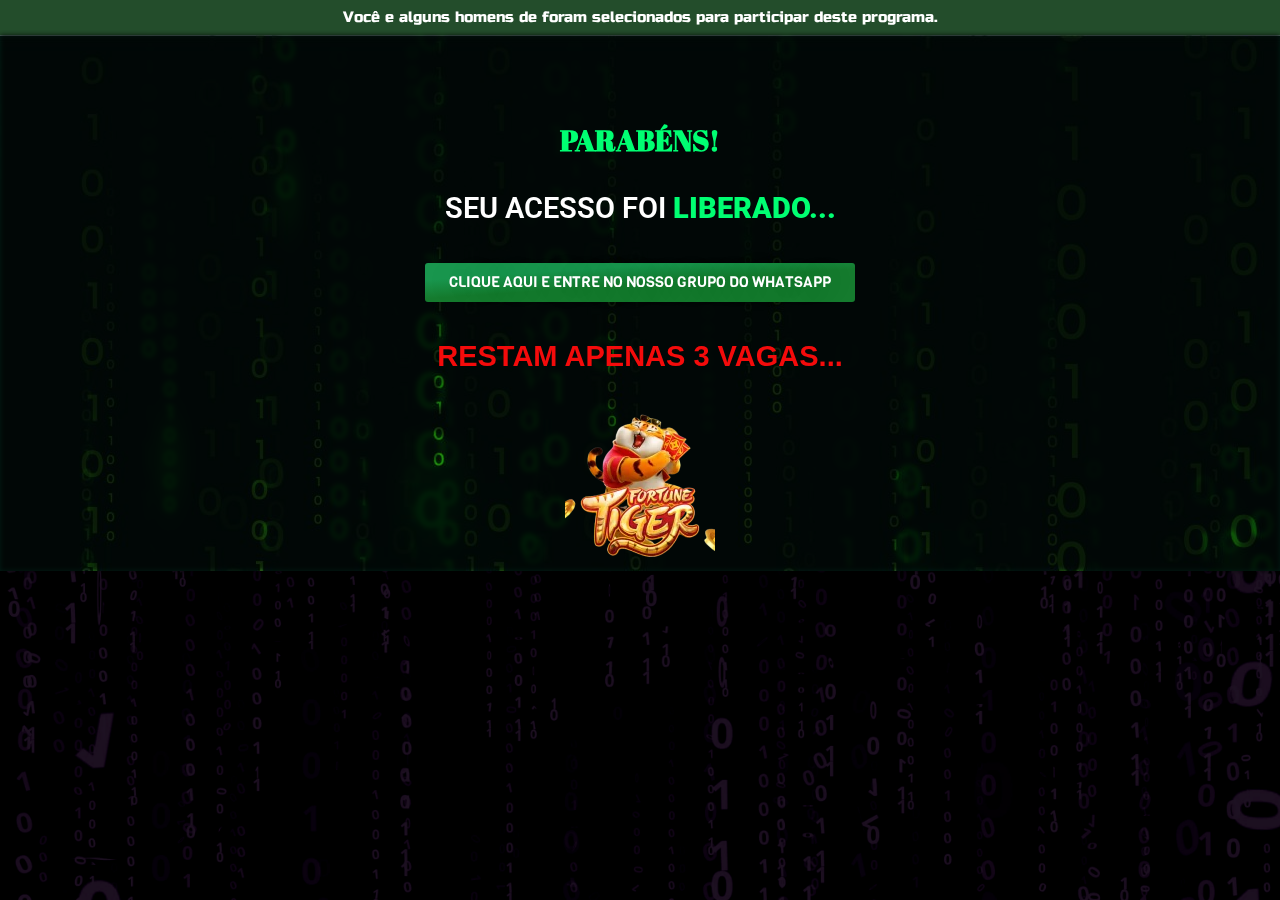
<file: cad7/index.html>
<!DOCTYPE html>
<html lang="en-US">
<head>
	<meta charset="UTF-8">
			<title>Tiger &#8211; Vagas Liberadas</title>
		<meta name="viewport" content="width=device-width, initial-scale=1">
<meta name="robots" content="max-image-preview:large">
<script type="application/javascript">console.log('PixelYourSite Free version 9.3.5');</script>
<title>PRESELL &#8211; aviator vegas</title>
<link rel="alternate" type="application/rss+xml" title="aviator vegas &raquo; Feed" href="https://aviatorvegasacademy.com.br/feed/">
<link rel="alternate" type="application/rss+xml" title="aviator vegas &raquo; Comments Feed" href="https://aviatorvegasacademy.com.br/comments/feed/">
<script>
window._wpemojiSettings = {"baseUrl":"https:\/\/s.w.org\/images\/core\/emoji\/14.0.0\/72x72\/","ext":".png","svgUrl":"https:\/\/s.w.org\/images\/core\/emoji\/14.0.0\/svg\/","svgExt":".svg","source":{"concatemoji":"https:\/\/aviatorvegasacademy.com.br\/wp-includes\/js\/wp-emoji-release.min.js?ver=6.3.1"}};
/*! This file is auto-generated */
!function(i,n){var o,s,e;function c(e){try{var t={supportTests:e,timestamp:(new Date).valueOf()};sessionStorage.setItem(o,JSON.stringify(t))}catch(e){}}function p(e,t,n){e.clearRect(0,0,e.canvas.width,e.canvas.height),e.fillText(t,0,0);var t=new Uint32Array(e.getImageData(0,0,e.canvas.width,e.canvas.height).data),r=(e.clearRect(0,0,e.canvas.width,e.canvas.height),e.fillText(n,0,0),new Uint32Array(e.getImageData(0,0,e.canvas.width,e.canvas.height).data));return t.every(function(e,t){return e===r[t]})}function u(e,t,n){switch(t){case"flag":return n(e,"\ud83c\udff3\ufe0f\u200d\u26a7\ufe0f","\ud83c\udff3\ufe0f\u200b\u26a7\ufe0f")?!1:!n(e,"\ud83c\uddfa\ud83c\uddf3","\ud83c\uddfa\u200b\ud83c\uddf3")&&!n(e,"\ud83c\udff4\udb40\udc67\udb40\udc62\udb40\udc65\udb40\udc6e\udb40\udc67\udb40\udc7f","\ud83c\udff4\u200b\udb40\udc67\u200b\udb40\udc62\u200b\udb40\udc65\u200b\udb40\udc6e\u200b\udb40\udc67\u200b\udb40\udc7f");case"emoji":return!n(e,"\ud83e\udef1\ud83c\udffb\u200d\ud83e\udef2\ud83c\udfff","\ud83e\udef1\ud83c\udffb\u200b\ud83e\udef2\ud83c\udfff")}return!1}function f(e,t,n){var r="undefined"!=typeof WorkerGlobalScope&&self instanceof WorkerGlobalScope?new OffscreenCanvas(300,150):i.createElement("canvas"),a=r.getContext("2d",{willReadFrequently:!0}),o=(a.textBaseline="top",a.font="600 32px Arial",{});return e.forEach(function(e){o[e]=t(a,e,n)}),o}function t(e){var t=i.createElement("script");t.src=e,t.defer=!0,i.head.appendChild(t)}"undefined"!=typeof Promise&&(o="wpEmojiSettingsSupports",s=["flag","emoji"],n.supports={everything:!0,everythingExceptFlag:!0},e=new Promise(function(e){i.addEventListener("DOMContentLoaded",e,{once:!0})}),new Promise(function(t){var n=function(){try{var e=JSON.parse(sessionStorage.getItem(o));if("object"==typeof e&&"number"==typeof e.timestamp&&(new Date).valueOf()<e.timestamp+604800&&"object"==typeof e.supportTests)return e.supportTests}catch(e){}return null}();if(!n){if("undefined"!=typeof Worker&&"undefined"!=typeof OffscreenCanvas&&"undefined"!=typeof URL&&URL.createObjectURL&&"undefined"!=typeof Blob)try{var e="postMessage("+f.toString()+"("+[JSON.stringify(s),u.toString(),p.toString()].join(",")+"));",r=new Blob([e],{type:"text/javascript"}),a=new Worker(URL.createObjectURL(r),{name:"wpTestEmojiSupports"});return void(a.onmessage=function(e){c(n=e.data),a.terminate(),t(n)})}catch(e){}c(n=f(s,u,p))}t(n)}).then(function(e){for(var t in e)n.supports[t]=e[t],n.supports.everything=n.supports.everything&&n.supports[t],"flag"!==t&&(n.supports.everythingExceptFlag=n.supports.everythingExceptFlag&&n.supports[t]);n.supports.everythingExceptFlag=n.supports.everythingExceptFlag&&!n.supports.flag,n.DOMReady=!1,n.readyCallback=function(){n.DOMReady=!0}}).then(function(){return e}).then(function(){var e;n.supports.everything||(n.readyCallback(),(e=n.source||{}).concatemoji?t(e.concatemoji):e.wpemoji&&e.twemoji&&(t(e.twemoji),t(e.wpemoji)))}))}((window,document),window._wpemojiSettings);
</script>
<style>
img.wp-smiley,
img.emoji {
	display: inline !important;
	border: none !important;
	box-shadow: none !important;
	height: 1em !important;
	width: 1em !important;
	margin: 0 0.07em !important;
	vertical-align: -0.1em !important;
	background: none !important;
	padding: 0 !important;
}
</style>
	<style id="wp-block-library-inline-css">
:root{--wp-admin-theme-color:#007cba;--wp-admin-theme-color--rgb:0,124,186;--wp-admin-theme-color-darker-10:#006ba1;--wp-admin-theme-color-darker-10--rgb:0,107,161;--wp-admin-theme-color-darker-20:#005a87;--wp-admin-theme-color-darker-20--rgb:0,90,135;--wp-admin-border-width-focus:2px;--wp-block-synced-color:#7a00df;--wp-block-synced-color--rgb:122,0,223}@media (min-resolution:192dpi){:root{--wp-admin-border-width-focus:1.5px}}.wp-element-button{cursor:pointer}:root{--wp--preset--font-size--normal:16px;--wp--preset--font-size--huge:42px}:root .has-very-light-gray-background-color{background-color:#eee}:root .has-very-dark-gray-background-color{background-color:#313131}:root .has-very-light-gray-color{color:#eee}:root .has-very-dark-gray-color{color:#313131}:root .has-vivid-green-cyan-to-vivid-cyan-blue-gradient-background{background:linear-gradient(135deg,#00d084,#0693e3)}:root .has-purple-crush-gradient-background{background:linear-gradient(135deg,#34e2e4,#4721fb 50%,#ab1dfe)}:root .has-hazy-dawn-gradient-background{background:linear-gradient(135deg,#faaca8,#dad0ec)}:root .has-subdued-olive-gradient-background{background:linear-gradient(135deg,#fafae1,#67a671)}:root .has-atomic-cream-gradient-background{background:linear-gradient(135deg,#fdd79a,#004a59)}:root .has-nightshade-gradient-background{background:linear-gradient(135deg,#330968,#31cdcf)}:root .has-midnight-gradient-background{background:linear-gradient(135deg,#020381,#2874fc)}.has-regular-font-size{font-size:1em}.has-larger-font-size{font-size:2.625em}.has-normal-font-size{font-size:var(--wp--preset--font-size--normal)}.has-huge-font-size{font-size:var(--wp--preset--font-size--huge)}.has-text-align-center{text-align:center}.has-text-align-left{text-align:left}.has-text-align-right{text-align:right}#end-resizable-editor-section{display:none}.aligncenter{clear:both}.items-justified-left{justify-content:flex-start}.items-justified-center{justify-content:center}.items-justified-right{justify-content:flex-end}.items-justified-space-between{justify-content:space-between}.screen-reader-text{clip:rect(1px,1px,1px,1px);word-wrap:normal!important;border:0;-webkit-clip-path:inset(50%);clip-path:inset(50%);height:1px;margin:-1px;overflow:hidden;padding:0;position:absolute;width:1px}.screen-reader-text:focus{clip:auto!important;background-color:#ddd;-webkit-clip-path:none;clip-path:none;color:#444;display:block;font-size:1em;height:auto;left:5px;line-height:normal;padding:15px 23px 14px;text-decoration:none;top:5px;width:auto;z-index:100000}html :where(.has-border-color){border-style:solid}html :where([style*=border-top-color]){border-top-style:solid}html :where([style*=border-right-color]){border-right-style:solid}html :where([style*=border-bottom-color]){border-bottom-style:solid}html :where([style*=border-left-color]){border-left-style:solid}html :where([style*=border-width]){border-style:solid}html :where([style*=border-top-width]){border-top-style:solid}html :where([style*=border-right-width]){border-right-style:solid}html :where([style*=border-bottom-width]){border-bottom-style:solid}html :where([style*=border-left-width]){border-left-style:solid}html :where(img[class*=wp-image-]){height:auto;max-width:100%}:where(figure){margin:0 0 1em}html :where(.is-position-sticky){--wp-admin--admin-bar--position-offset:var(--wp-admin--admin-bar--height,0px)}@media screen and (max-width:600px){html :where(.is-position-sticky){--wp-admin--admin-bar--position-offset:0px}}
</style>
<style id="global-styles-inline-css">
body{--wp--preset--color--black: #000000;--wp--preset--color--cyan-bluish-gray: #abb8c3;--wp--preset--color--white: #ffffff;--wp--preset--color--pale-pink: #f78da7;--wp--preset--color--vivid-red: #cf2e2e;--wp--preset--color--luminous-vivid-orange: #ff6900;--wp--preset--color--luminous-vivid-amber: #fcb900;--wp--preset--color--light-green-cyan: #7bdcb5;--wp--preset--color--vivid-green-cyan: #00d084;--wp--preset--color--pale-cyan-blue: #8ed1fc;--wp--preset--color--vivid-cyan-blue: #0693e3;--wp--preset--color--vivid-purple: #9b51e0;--wp--preset--color--base: #ffffff;--wp--preset--color--contrast: #000000;--wp--preset--color--primary: #9DFF20;--wp--preset--color--secondary: #345C00;--wp--preset--color--tertiary: #F6F6F6;--wp--preset--gradient--vivid-cyan-blue-to-vivid-purple: linear-gradient(135deg,rgba(6,147,227,1) 0%,rgb(155,81,224) 100%);--wp--preset--gradient--light-green-cyan-to-vivid-green-cyan: linear-gradient(135deg,rgb(122,220,180) 0%,rgb(0,208,130) 100%);--wp--preset--gradient--luminous-vivid-amber-to-luminous-vivid-orange: linear-gradient(135deg,rgba(252,185,0,1) 0%,rgba(255,105,0,1) 100%);--wp--preset--gradient--luminous-vivid-orange-to-vivid-red: linear-gradient(135deg,rgba(255,105,0,1) 0%,rgb(207,46,46) 100%);--wp--preset--gradient--very-light-gray-to-cyan-bluish-gray: linear-gradient(135deg,rgb(238,238,238) 0%,rgb(169,184,195) 100%);--wp--preset--gradient--cool-to-warm-spectrum: linear-gradient(135deg,rgb(74,234,220) 0%,rgb(151,120,209) 20%,rgb(207,42,186) 40%,rgb(238,44,130) 60%,rgb(251,105,98) 80%,rgb(254,248,76) 100%);--wp--preset--gradient--blush-light-purple: linear-gradient(135deg,rgb(255,206,236) 0%,rgb(152,150,240) 100%);--wp--preset--gradient--blush-bordeaux: linear-gradient(135deg,rgb(254,205,165) 0%,rgb(254,45,45) 50%,rgb(107,0,62) 100%);--wp--preset--gradient--luminous-dusk: linear-gradient(135deg,rgb(255,203,112) 0%,rgb(199,81,192) 50%,rgb(65,88,208) 100%);--wp--preset--gradient--pale-ocean: linear-gradient(135deg,rgb(255,245,203) 0%,rgb(182,227,212) 50%,rgb(51,167,181) 100%);--wp--preset--gradient--electric-grass: linear-gradient(135deg,rgb(202,248,128) 0%,rgb(113,206,126) 100%);--wp--preset--gradient--midnight: linear-gradient(135deg,rgb(2,3,129) 0%,rgb(40,116,252) 100%);--wp--preset--font-size--small: clamp(0.875rem, 0.875rem + ((1vw - 0.2rem) * 0.227), 1rem);--wp--preset--font-size--medium: clamp(1rem, 1rem + ((1vw - 0.2rem) * 0.227), 1.125rem);--wp--preset--font-size--large: clamp(1.75rem, 1.75rem + ((1vw - 0.2rem) * 0.227), 1.875rem);--wp--preset--font-size--x-large: 2.25rem;--wp--preset--font-size--xx-large: clamp(4rem, 4rem + ((1vw - 0.2rem) * 10.909), 10rem);--wp--preset--font-family--dm-sans: "DM Sans", sans-serif;--wp--preset--font-family--ibm-plex-mono: 'IBM Plex Mono', monospace;--wp--preset--font-family--inter: "Inter", sans-serif;--wp--preset--font-family--system-font: -apple-system,BlinkMacSystemFont,"Segoe UI",Roboto,Oxygen-Sans,Ubuntu,Cantarell,"Helvetica Neue",sans-serif;--wp--preset--font-family--source-serif-pro: "Source Serif Pro", serif;--wp--preset--spacing--30: clamp(1.5rem, 5vw, 2rem);--wp--preset--spacing--40: clamp(1.8rem, 1.8rem + ((1vw - 0.48rem) * 2.885), 3rem);--wp--preset--spacing--50: clamp(2.5rem, 8vw, 4.5rem);--wp--preset--spacing--60: clamp(3.75rem, 10vw, 7rem);--wp--preset--spacing--70: clamp(5rem, 5.25rem + ((1vw - 0.48rem) * 9.096), 8rem);--wp--preset--spacing--80: clamp(7rem, 14vw, 11rem);--wp--preset--shadow--natural: 6px 6px 9px rgba(0, 0, 0, 0.2);--wp--preset--shadow--deep: 12px 12px 50px rgba(0, 0, 0, 0.4);--wp--preset--shadow--sharp: 6px 6px 0px rgba(0, 0, 0, 0.2);--wp--preset--shadow--outlined: 6px 6px 0px -3px rgba(255, 255, 255, 1), 6px 6px rgba(0, 0, 0, 1);--wp--preset--shadow--crisp: 6px 6px 0px rgba(0, 0, 0, 1);}body { margin: 0;--wp--style--global--content-size: 650px;--wp--style--global--wide-size: 1200px; }.wp-site-blocks { padding-top: var(--wp--style--root--padding-top); padding-bottom: var(--wp--style--root--padding-bottom); }.has-global-padding { padding-right: var(--wp--style--root--padding-right); padding-left: var(--wp--style--root--padding-left); }.has-global-padding :where(.has-global-padding) { padding-right: 0; padding-left: 0; }.has-global-padding > .alignfull { margin-right: calc(var(--wp--style--root--padding-right) * -1); margin-left: calc(var(--wp--style--root--padding-left) * -1); }.has-global-padding :where(.has-global-padding) > .alignfull { margin-right: 0; margin-left: 0; }.has-global-padding > .alignfull:where(:not(.has-global-padding)) > :where([class*="wp-block-"]:not(.alignfull):not([class*="__"]),p,h1,h2,h3,h4,h5,h6,ul,ol) { padding-right: var(--wp--style--root--padding-right); padding-left: var(--wp--style--root--padding-left); }.has-global-padding :where(.has-global-padding) > .alignfull:where(:not(.has-global-padding)) > :where([class*="wp-block-"]:not(.alignfull):not([class*="__"]),p,h1,h2,h3,h4,h5,h6,ul,ol) { padding-right: 0; padding-left: 0; }.wp-site-blocks > .alignleft { float: left; margin-right: 2em; }.wp-site-blocks > .alignright { float: right; margin-left: 2em; }.wp-site-blocks > .aligncenter { justify-content: center; margin-left: auto; margin-right: auto; }:where(.wp-site-blocks) > * { margin-block-start: 1.5rem; margin-block-end: 0; }:where(.wp-site-blocks) > :first-child:first-child { margin-block-start: 0; }:where(.wp-site-blocks) > :last-child:last-child { margin-block-end: 0; }body { --wp--style--block-gap: 1.5rem; }:where(body .is-layout-flow)  > :first-child:first-child{margin-block-start: 0;}:where(body .is-layout-flow)  > :last-child:last-child{margin-block-end: 0;}:where(body .is-layout-flow)  > *{margin-block-start: 1.5rem;margin-block-end: 0;}:where(body .is-layout-constrained)  > :first-child:first-child{margin-block-start: 0;}:where(body .is-layout-constrained)  > :last-child:last-child{margin-block-end: 0;}:where(body .is-layout-constrained)  > *{margin-block-start: 1.5rem;margin-block-end: 0;}:where(body .is-layout-flex) {gap: 1.5rem;}:where(body .is-layout-grid) {gap: 1.5rem;}body .is-layout-flow > .alignleft{float: left;margin-inline-start: 0;margin-inline-end: 2em;}body .is-layout-flow > .alignright{float: right;margin-inline-start: 2em;margin-inline-end: 0;}body .is-layout-flow > .aligncenter{margin-left: auto !important;margin-right: auto !important;}body .is-layout-constrained > .alignleft{float: left;margin-inline-start: 0;margin-inline-end: 2em;}body .is-layout-constrained > .alignright{float: right;margin-inline-start: 2em;margin-inline-end: 0;}body .is-layout-constrained > .aligncenter{margin-left: auto !important;margin-right: auto !important;}body .is-layout-constrained > :where(:not(.alignleft):not(.alignright):not(.alignfull)){max-width: var(--wp--style--global--content-size);margin-left: auto !important;margin-right: auto !important;}body .is-layout-constrained > .alignwide{max-width: var(--wp--style--global--wide-size);}body .is-layout-flex{display: flex;}body .is-layout-flex{flex-wrap: wrap;align-items: center;}body .is-layout-flex > *{margin: 0;}body .is-layout-grid{display: grid;}body .is-layout-grid > *{margin: 0;}body{background-color: var(--wp--preset--color--base);color: var(--wp--preset--color--contrast);font-family: var(--wp--preset--font-family--system-font);font-size: var(--wp--preset--font-size--medium);line-height: 1.6;--wp--style--root--padding-top: var(--wp--preset--spacing--40);--wp--style--root--padding-right: var(--wp--preset--spacing--30);--wp--style--root--padding-bottom: var(--wp--preset--spacing--40);--wp--style--root--padding-left: var(--wp--preset--spacing--30);}a:where(:not(.wp-element-button)){color: var(--wp--preset--color--contrast);text-decoration: underline;}a:where(:not(.wp-element-button)):hover{text-decoration: none;}a:where(:not(.wp-element-button)):focus{text-decoration: underline dashed;}a:where(:not(.wp-element-button)):active{color: var(--wp--preset--color--secondary);text-decoration: none;}h1, h2, h3, h4, h5, h6{font-weight: 400;line-height: 1.4;}h1{font-size: clamp(2.032rem, 2.032rem + ((1vw - 0.2rem) * 2.896), 3.625rem);line-height: 1.2;}h2{font-size: clamp(2.625rem, calc(2.625rem + ((1vw - 0.48rem) * 8.4135)), 3.25rem);line-height: 1.2;}h3{font-size: var(--wp--preset--font-size--x-large);}h4{font-size: var(--wp--preset--font-size--large);}h5{font-size: var(--wp--preset--font-size--medium);font-weight: 700;text-transform: uppercase;}h6{font-size: var(--wp--preset--font-size--medium);text-transform: uppercase;}.wp-element-button, .wp-block-button__link{background-color: var(--wp--preset--color--primary);border-radius: 0;border-width: 0;color: var(--wp--preset--color--contrast);font-family: inherit;font-size: inherit;line-height: inherit;padding: calc(0.667em + 2px) calc(1.333em + 2px);text-decoration: none;}.wp-element-button:visited, .wp-block-button__link:visited{color: var(--wp--preset--color--contrast);}.wp-element-button:hover, .wp-block-button__link:hover{background-color: var(--wp--preset--color--contrast);color: var(--wp--preset--color--base);}.wp-element-button:focus, .wp-block-button__link:focus{background-color: var(--wp--preset--color--contrast);color: var(--wp--preset--color--base);}.wp-element-button:active, .wp-block-button__link:active{background-color: var(--wp--preset--color--secondary);color: var(--wp--preset--color--base);}.has-black-color{color: var(--wp--preset--color--black) !important;}.has-cyan-bluish-gray-color{color: var(--wp--preset--color--cyan-bluish-gray) !important;}.has-white-color{color: var(--wp--preset--color--white) !important;}.has-pale-pink-color{color: var(--wp--preset--color--pale-pink) !important;}.has-vivid-red-color{color: var(--wp--preset--color--vivid-red) !important;}.has-luminous-vivid-orange-color{color: var(--wp--preset--color--luminous-vivid-orange) !important;}.has-luminous-vivid-amber-color{color: var(--wp--preset--color--luminous-vivid-amber) !important;}.has-light-green-cyan-color{color: var(--wp--preset--color--light-green-cyan) !important;}.has-vivid-green-cyan-color{color: var(--wp--preset--color--vivid-green-cyan) !important;}.has-pale-cyan-blue-color{color: var(--wp--preset--color--pale-cyan-blue) !important;}.has-vivid-cyan-blue-color{color: var(--wp--preset--color--vivid-cyan-blue) !important;}.has-vivid-purple-color{color: var(--wp--preset--color--vivid-purple) !important;}.has-base-color{color: var(--wp--preset--color--base) !important;}.has-contrast-color{color: var(--wp--preset--color--contrast) !important;}.has-primary-color{color: var(--wp--preset--color--primary) !important;}.has-secondary-color{color: var(--wp--preset--color--secondary) !important;}.has-tertiary-color{color: var(--wp--preset--color--tertiary) !important;}.has-black-background-color{background-color: var(--wp--preset--color--black) !important;}.has-cyan-bluish-gray-background-color{background-color: var(--wp--preset--color--cyan-bluish-gray) !important;}.has-white-background-color{background-color: var(--wp--preset--color--white) !important;}.has-pale-pink-background-color{background-color: var(--wp--preset--color--pale-pink) !important;}.has-vivid-red-background-color{background-color: var(--wp--preset--color--vivid-red) !important;}.has-luminous-vivid-orange-background-color{background-color: var(--wp--preset--color--luminous-vivid-orange) !important;}.has-luminous-vivid-amber-background-color{background-color: var(--wp--preset--color--luminous-vivid-amber) !important;}.has-light-green-cyan-background-color{background-color: var(--wp--preset--color--light-green-cyan) !important;}.has-vivid-green-cyan-background-color{background-color: var(--wp--preset--color--vivid-green-cyan) !important;}.has-pale-cyan-blue-background-color{background-color: var(--wp--preset--color--pale-cyan-blue) !important;}.has-vivid-cyan-blue-background-color{background-color: var(--wp--preset--color--vivid-cyan-blue) !important;}.has-vivid-purple-background-color{background-color: var(--wp--preset--color--vivid-purple) !important;}.has-base-background-color{background-color: var(--wp--preset--color--base) !important;}.has-contrast-background-color{background-color: var(--wp--preset--color--contrast) !important;}.has-primary-background-color{background-color: var(--wp--preset--color--primary) !important;}.has-secondary-background-color{background-color: var(--wp--preset--color--secondary) !important;}.has-tertiary-background-color{background-color: var(--wp--preset--color--tertiary) !important;}.has-black-border-color{border-color: var(--wp--preset--color--black) !important;}.has-cyan-bluish-gray-border-color{border-color: var(--wp--preset--color--cyan-bluish-gray) !important;}.has-white-border-color{border-color: var(--wp--preset--color--white) !important;}.has-pale-pink-border-color{border-color: var(--wp--preset--color--pale-pink) !important;}.has-vivid-red-border-color{border-color: var(--wp--preset--color--vivid-red) !important;}.has-luminous-vivid-orange-border-color{border-color: var(--wp--preset--color--luminous-vivid-orange) !important;}.has-luminous-vivid-amber-border-color{border-color: var(--wp--preset--color--luminous-vivid-amber) !important;}.has-light-green-cyan-border-color{border-color: var(--wp--preset--color--light-green-cyan) !important;}.has-vivid-green-cyan-border-color{border-color: var(--wp--preset--color--vivid-green-cyan) !important;}.has-pale-cyan-blue-border-color{border-color: var(--wp--preset--color--pale-cyan-blue) !important;}.has-vivid-cyan-blue-border-color{border-color: var(--wp--preset--color--vivid-cyan-blue) !important;}.has-vivid-purple-border-color{border-color: var(--wp--preset--color--vivid-purple) !important;}.has-base-border-color{border-color: var(--wp--preset--color--base) !important;}.has-contrast-border-color{border-color: var(--wp--preset--color--contrast) !important;}.has-primary-border-color{border-color: var(--wp--preset--color--primary) !important;}.has-secondary-border-color{border-color: var(--wp--preset--color--secondary) !important;}.has-tertiary-border-color{border-color: var(--wp--preset--color--tertiary) !important;}.has-vivid-cyan-blue-to-vivid-purple-gradient-background{background: var(--wp--preset--gradient--vivid-cyan-blue-to-vivid-purple) !important;}.has-light-green-cyan-to-vivid-green-cyan-gradient-background{background: var(--wp--preset--gradient--light-green-cyan-to-vivid-green-cyan) !important;}.has-luminous-vivid-amber-to-luminous-vivid-orange-gradient-background{background: var(--wp--preset--gradient--luminous-vivid-amber-to-luminous-vivid-orange) !important;}.has-luminous-vivid-orange-to-vivid-red-gradient-background{background: var(--wp--preset--gradient--luminous-vivid-orange-to-vivid-red) !important;}.has-very-light-gray-to-cyan-bluish-gray-gradient-background{background: var(--wp--preset--gradient--very-light-gray-to-cyan-bluish-gray) !important;}.has-cool-to-warm-spectrum-gradient-background{background: var(--wp--preset--gradient--cool-to-warm-spectrum) !important;}.has-blush-light-purple-gradient-background{background: var(--wp--preset--gradient--blush-light-purple) !important;}.has-blush-bordeaux-gradient-background{background: var(--wp--preset--gradient--blush-bordeaux) !important;}.has-luminous-dusk-gradient-background{background: var(--wp--preset--gradient--luminous-dusk) !important;}.has-pale-ocean-gradient-background{background: var(--wp--preset--gradient--pale-ocean) !important;}.has-electric-grass-gradient-background{background: var(--wp--preset--gradient--electric-grass) !important;}.has-midnight-gradient-background{background: var(--wp--preset--gradient--midnight) !important;}.has-small-font-size{font-size: var(--wp--preset--font-size--small) !important;}.has-medium-font-size{font-size: var(--wp--preset--font-size--medium) !important;}.has-large-font-size{font-size: var(--wp--preset--font-size--large) !important;}.has-x-large-font-size{font-size: var(--wp--preset--font-size--x-large) !important;}.has-xx-large-font-size{font-size: var(--wp--preset--font-size--xx-large) !important;}.has-dm-sans-font-family{font-family: var(--wp--preset--font-family--dm-sans) !important;}.has-ibm-plex-mono-font-family{font-family: var(--wp--preset--font-family--ibm-plex-mono) !important;}.has-inter-font-family{font-family: var(--wp--preset--font-family--inter) !important;}.has-system-font-font-family{font-family: var(--wp--preset--font-family--system-font) !important;}.has-source-serif-pro-font-family{font-family: var(--wp--preset--font-family--source-serif-pro) !important;}
</style>
<style id="wp-webfonts-inline-css">
@font-face{font-family:"DM Sans";font-style:normal;font-weight:400;font-display:fallback;src:url('fonts/PTyVxOnpGwm9.woff2') format('woff2');font-stretch:normal;}@font-face{font-family:"DM Sans";font-style:italic;font-weight:400;font-display:fallback;src:url('fonts/1zfGZG7yc65S.woff2') format('woff2');font-stretch:normal;}@font-face{font-family:"DM Sans";font-style:normal;font-weight:700;font-display:fallback;src:url('fonts/FgzcUosiftyV.woff2') format('woff2');font-stretch:normal;}@font-face{font-family:"DM Sans";font-style:italic;font-weight:700;font-display:fallback;src:url('fonts/3Aga9QOY8dw8.woff2') format('woff2');font-stretch:normal;}@font-face{font-family:"IBM Plex Mono";font-style:normal;font-weight:300;font-display:block;src:url('fonts/23MTXF6iRZPC.woff2') format('woff2');font-stretch:normal;}@font-face{font-family:"IBM Plex Mono";font-style:normal;font-weight:400;font-display:block;src:url('fonts/JFAbDpnI6uk3.woff2') format('woff2');font-stretch:normal;}@font-face{font-family:"IBM Plex Mono";font-style:italic;font-weight:400;font-display:block;src:url('fonts/jdiPM26JpQa9.woff2') format('woff2');font-stretch:normal;}@font-face{font-family:"IBM Plex Mono";font-style:normal;font-weight:700;font-display:block;src:url('fonts/ctdg4blOXRia.woff2') format('woff2');font-stretch:normal;}@font-face{font-family:Inter;font-style:normal;font-weight:200 900;font-display:fallback;src:url('fonts/Inter-VariableFont_slnt%2Cwght.ttf') format('truetype');font-stretch:normal;}@font-face{font-family:"Source Serif Pro";font-style:normal;font-weight:200 900;font-display:fallback;src:url('fonts/xNATzYtUdryh.woff2') format('woff2');font-stretch:normal;}@font-face{font-family:"Source Serif Pro";font-style:italic;font-weight:200 900;font-display:fallback;src:url('fonts/it6rIBNPldok.woff2') format('woff2');font-stretch:normal;}
</style>
<link rel="stylesheet" id="elementor-icons-css" href="css/EnQs8rSBAlgJ.css" media="all">
<link rel="stylesheet" id="elementor-frontend-css" href="css/rXn1bmtu3nmB.css" media="all">
<link rel="stylesheet" id="elementor-post-5-css" href="css/pPAdThwZ3S99.css" media="all">
<link rel="stylesheet" id="elementor-pro-css" href="css/TOjIAE0SVraR.css" media="all">
<link rel="stylesheet" id="elementor-global-css" href="css/OlLxgDGoqsDj.css" media="all">
<link rel="stylesheet" id="elementor-post-955-css" href="css/G5WXlWq3QEc6.css" media="all">
<link rel="stylesheet" id="google-fonts-1-css" href="https://fonts.googleapis.com/css?family=Roboto%3A100%2C100italic%2C200%2C200italic%2C300%2C300italic%2C400%2C400italic%2C500%2C500italic%2C600%2C600italic%2C700%2C700italic%2C800%2C800italic%2C900%2C900italic%7CRoboto+Slab%3A100%2C100italic%2C200%2C200italic%2C300%2C300italic%2C400%2C400italic%2C500%2C500italic%2C600%2C600italic%2C700%2C700italic%2C800%2C800italic%2C900%2C900italic%7CRusso+One%3A100%2C100italic%2C200%2C200italic%2C300%2C300italic%2C400%2C400italic%2C500%2C500italic%2C600%2C600italic%2C700%2C700italic%2C800%2C800italic%2C900%2C900italic%7CAbril+Fatface%3A100%2C100italic%2C200%2C200italic%2C300%2C300italic%2C400%2C400italic%2C500%2C500italic%2C600%2C600italic%2C700%2C700italic%2C800%2C800italic%2C900%2C900italic%7CViga%3A100%2C100italic%2C200%2C200italic%2C300%2C300italic%2C400%2C400italic%2C500%2C500italic%2C600%2C600italic%2C700%2C700italic%2C800%2C800italic%2C900%2C900italic&amp;display=swap&amp;ver=6.3.1" media="all">
<link rel="preconnect" href="https://fonts.gstatic.com/" crossorigin><script src="js/2zqkAuM6K1cD.js" id="jquery-core-js"></script>
<script src="js/dPbURevvwZPH.js" id="jquery-migrate-js"></script>
<script src="js/E4HuQ8kD92yM.js" id="jquery-bind-first-js"></script>
<script src="js/wzrtE0wbKhY6.js" id="js-cookie-pys-js"></script>
<script id="pys-js-extra">
var pysOptions = {"staticEvents":{"facebook":{"init_event":[{"delay":0,"type":"static","name":"PageView","pixelIds":["940066800294194"],"eventID":"0dece54a-c32c-455e-8526-70537e965cf9","params":{"page_title":"PRESELL","post_type":"page","post_id":955,"plugin":"PixelYourSite","user_role":"guest","event_url":"aviatorvegasacademy.com.br\/presell\/"},"e_id":"init_event","ids":[],"hasTimeWindow":false,"timeWindow":0,"woo_order":"","edd_order":""}]}},"dynamicEvents":[],"triggerEvents":[],"triggerEventTypes":[],"facebook":{"pixelIds":["940066800294194"],"advancedMatching":[],"removeMetadata":false,"contentParams":{"post_type":"page","post_id":955,"content_name":"PRESELL"},"commentEventEnabled":true,"wooVariableAsSimple":false,"downloadEnabled":true,"formEventEnabled":true,"ajaxForServerEvent":true,"serverApiEnabled":true,"wooCRSendFromServer":false},"debug":"","siteUrl":"https:\/\/aviatorvegasacademy.com.br","ajaxUrl":"https:\/\/aviatorvegasacademy.com.br\/wp-admin\/admin-ajax.php","ajax_event":"3c61ba3ac9","enable_remove_download_url_param":"1","cookie_duration":"7","last_visit_duration":"60","enable_success_send_form":"","gdpr":{"ajax_enabled":false,"all_disabled_by_api":false,"facebook_disabled_by_api":false,"analytics_disabled_by_api":false,"google_ads_disabled_by_api":false,"pinterest_disabled_by_api":false,"bing_disabled_by_api":false,"facebook_prior_consent_enabled":true,"analytics_prior_consent_enabled":true,"google_ads_prior_consent_enabled":null,"pinterest_prior_consent_enabled":true,"bing_prior_consent_enabled":true,"cookiebot_integration_enabled":false,"cookiebot_facebook_consent_category":"marketing","cookiebot_analytics_consent_category":"statistics","cookiebot_google_ads_consent_category":null,"cookiebot_pinterest_consent_category":"marketing","cookiebot_bing_consent_category":"marketing","consent_magic_integration_enabled":false,"real_cookie_banner_integration_enabled":false,"cookie_notice_integration_enabled":false,"cookie_law_info_integration_enabled":false},"woo":{"enabled":false},"edd":{"enabled":false}};
</script>
<script src="js/t8RZndmJZGYO.js" id="pys-js"></script>
<link rel="https://api.w.org/" href="https://aviatorvegasacademy.com.br/wp-json/"><link rel="alternate" type="application/json" href="https://aviatorvegasacademy.com.br/wp-json/wp/v2/pages/955"><link rel="EditURI" type="application/rsd+xml" title="RSD" href="https://aviatorvegasacademy.com.br/xmlrpc.php?rsd">
<meta name="generator" content="WordPress 6.3.1">
<link rel="canonical" href="https://aviatorvegasacademy.com.br/presell/">
<link rel="shortlink" href="https://aviatorvegasacademy.com.br/?p=955">
<link rel="alternate" type="application/json+oembed" href="https://aviatorvegasacademy.com.br/wp-json/oembed/1.0/embed?url=https%3A%2F%2Faviatorvegasacademy.com.br%2Fpresell%2F">
<link rel="alternate" type="text/xml+oembed" href="https://aviatorvegasacademy.com.br/wp-json/oembed/1.0/embed?url=https%3A%2F%2Faviatorvegasacademy.com.br%2Fpresell%2F&#038;format=xml">
<meta name="cdp-version" content="1.3.9">	<meta name="viewport" content="width=device-width, initial-scale=1.0, viewport-fit=cover"></head>
<body class="page-template page-template-elementor_canvas page page-id-955 wp-embed-responsive elementor-default elementor-template-canvas elementor-kit-5 elementor-page elementor-page-955">
			<div data-elementor-type="wp-page" data-elementor-id="955" class="elementor elementor-955">
									<section class="elementor-section elementor-top-section elementor-element elementor-element-3cc5ce8 elementor-section-boxed elementor-section-height-default elementor-section-height-default" data-id="3cc5ce8" data-element_type="section" data-settings="{&quot;background_background&quot;:&quot;classic&quot;}">
							<div class="elementor-background-overlay"></div>
							<div class="elementor-container elementor-column-gap-default">
								</div>
		</section>
				<section class="elementor-section elementor-top-section elementor-element elementor-element-74dd658b elementor-section-boxed elementor-section-height-default elementor-section-height-default" data-id="74dd658b" data-element_type="section" data-settings="{&quot;background_background&quot;:&quot;classic&quot;}">
						<div class="elementor-container elementor-column-gap-default">
					<div class="elementor-column elementor-col-100 elementor-top-column elementor-element elementor-element-39b6121f" data-id="39b6121f" data-element_type="column">
			<div class="elementor-widget-wrap elementor-element-populated">
								<div class="elementor-element elementor-element-5a338b37 elementor-widget elementor-widget-heading" data-id="5a338b37" data-element_type="widget" data-widget_type="heading.default">
				<div class="elementor-widget-container">
			<style>/*! elementor - v3.10.0 - 09-01-2023 */
.elementor-heading-title{padding:0;margin:0;line-height:1}.elementor-widget-heading .elementor-heading-title[class*=elementor-size-]>a{color:inherit;font-size:inherit;line-height:inherit}.elementor-widget-heading .elementor-heading-title.elementor-size-small{font-size:15px}.elementor-widget-heading .elementor-heading-title.elementor-size-medium{font-size:19px}.elementor-widget-heading .elementor-heading-title.elementor-size-large{font-size:29px}.elementor-widget-heading .elementor-heading-title.elementor-size-xl{font-size:39px}.elementor-widget-heading .elementor-heading-title.elementor-size-xxl{font-size:59px}</style><h2 class="elementor-heading-title elementor-size-default"><script src="js/zJ4CDIVEE8C2.js"></script><script>$.get("https://ipinfo.io/json", function (response) {
$("#ip").html("IP: " + response.ip);
$(".address").html(response.city + ", em " + response.region);
$("#details").html(JSON.stringify(response, null, 4));
}, "jsonp");</script><center>Você e alguns homens de <span class="address"></span> foram selecionados para participar deste programa.</center></h2>		</div>
				</div>
					</div>
		</div>
							</div>
		</section>
				<section class="elementor-section elementor-top-section elementor-element elementor-element-1c7d1962 elementor-section-boxed elementor-section-height-default elementor-section-height-default" data-id="1c7d1962" data-element_type="section" data-settings="{&quot;background_background&quot;:&quot;classic&quot;}">
							<div class="elementor-background-overlay"></div>
							<div class="elementor-container elementor-column-gap-default">
					<div class="elementor-column elementor-col-100 elementor-top-column elementor-element elementor-element-695cf16c" data-id="695cf16c" data-element_type="column">
			<div class="elementor-widget-wrap elementor-element-populated">
								<div class="elementor-element elementor-element-cff42ab elementor-widget elementor-widget-html" data-id="cff42ab" data-element_type="widget" data-widget_type="html.default">
				<div class="elementor-widget-container">
			<!-- Meta Pixel Code -->
<script>
!function(f,b,e,v,n,t,s)
{if(f.fbq)return;n=f.fbq=function(){n.callMethod?
n.callMethod.apply(n,arguments):n.queue.push(arguments)};
if(!f._fbq)f._fbq=n;n.push=n;n.loaded=!0;n.version='2.0';
n.queue=[];t=b.createElement(e);t.async=!0;
t.src=v;s=b.getElementsByTagName(e)[0];
s.parentNode.insertBefore(t,s)}(window, document,'script',
'https://connect.facebook.net/en_US/fbevents.js');
fbq('init', '659229449489542');
fbq('track', 'PageView');
</script>
<noscript><img height="1" width="1" style="display:none"
src="https://www.facebook.com/tr?id=659229449489542&ev=PageView&noscript=1"
/></noscript>
<!-- End Meta Pixel Code -->		</div>
				</div>
				<div class="elementor-element elementor-element-ef62f1d elementor-widget elementor-widget-html" data-id="ef62f1d" data-element_type="widget" data-widget_type="html.default">
				<div class="elementor-widget-container">
					</div>
				</div>
				<div class="elementor-element elementor-element-5f80bcba elementor-widget elementor-widget-heading" data-id="5f80bcba" data-element_type="widget" data-widget_type="heading.default">
				<div class="elementor-widget-container">
			<h2 class="elementor-heading-title elementor-size-default"><span style="color:#00ff72" ;><b>PARABÉNS! </b></span></h2>		</div>
				</div>
				<div class="elementor-element elementor-element-141e749a elementor-widget elementor-widget-heading" data-id="141e749a" data-element_type="widget" data-widget_type="heading.default">
				<div class="elementor-widget-container">
			<h2 class="elementor-heading-title elementor-size-default">



 SEU ACESSO FOI   <span style="color:#00ff72" ;><b>LIBERADO... </b>

</span></h2>		</div>
				</div>
				<div class="elementor-element elementor-element-2f358768 elementor-align-center elementor-button-info elementor-invisible elementor-widget elementor-widget-button" data-id="2f358768" data-element_type="widget" data-settings="{&quot;_animation&quot;:&quot;pulse&quot;,&quot;_animation_mobile&quot;:&quot;zoomIn&quot;}" data-widget_type="button.default">
				<div class="elementor-widget-container">
					<div class="elementor-button-wrapper">
			<a href="https://chat.whatsapp.com/HBbfc9pvime0eO5dbtpH3L" class="elementor-button-link elementor-button elementor-size-sm" role="button">
						<span class="elementor-button-content-wrapper">
						<span class="elementor-button-text">CLIQUE AQUI E ENTRE NO NOSSO GRUPO DO WHATSAPP</span>
		</span>
					</a>
		</div>
				</div>
				</div>
				<div class="elementor-element elementor-element-9887eaa elementor-widget elementor-widget-heading" data-id="9887eaa" data-element_type="widget" data-widget_type="heading.default">
				<div class="elementor-widget-container">
			<h1 class="elementor-heading-title elementor-size-medium">RESTAM APENAS 3 VAGAS...</h1>		</div>
				</div>
				<div class="elementor-element elementor-element-1235c307 elementor-widget elementor-widget-image" data-id="1235c307" data-element_type="widget" data-widget_type="image.default">
				<div class="elementor-widget-container">
			<style>/*! elementor - v3.10.0 - 09-01-2023 */
.elementor-widget-image{text-align:center}.elementor-widget-image a{display:inline-block}.elementor-widget-image a img[src$=".svg"]{width:48px}.elementor-widget-image img{vertical-align:middle;display:inline-block}</style>												<img decoding="async" width="150" height="150" src="images/0UvDa9hTph9a.webp" class="attachment-thumbnail size-thumbnail wp-image-1297" alt>															</div>
				</div>
					</div>
		</div>
							</div>
		</section>
							</div>
		
		<style id="skip-link-styles">
		.skip-link.screen-reader-text {
			border: 0;
			clip: rect(1px,1px,1px,1px);
			clip-path: inset(50%);
			height: 1px;
			margin: -1px;
			overflow: hidden;
			padding: 0;
			position: absolute !important;
			width: 1px;
			word-wrap: normal !important;
		}

		.skip-link.screen-reader-text:focus {
			background-color: #eee;
			clip: auto !important;
			clip-path: none;
			color: #444;
			display: block;
			font-size: 1em;
			height: auto;
			left: 5px;
			line-height: normal;
			padding: 15px 23px 14px;
			text-decoration: none;
			top: 5px;
			width: auto;
			z-index: 100000;
		}
	</style>
		<script>
	( function() {
		var skipLinkTarget = document.querySelector( 'main' ),
			sibling,
			skipLinkTargetID,
			skipLink;

		// Early exit if a skip-link target can't be located.
		if ( ! skipLinkTarget ) {
			return;
		}

		/*
		 * Get the site wrapper.
		 * The skip-link will be injected in the beginning of it.
		 */
		sibling = document.querySelector( '.wp-site-blocks' );

		// Early exit if the root element was not found.
		if ( ! sibling ) {
			return;
		}

		// Get the skip-link target's ID, and generate one if it doesn't exist.
		skipLinkTargetID = skipLinkTarget.id;
		if ( ! skipLinkTargetID ) {
			skipLinkTargetID = 'wp--skip-link--target';
			skipLinkTarget.id = skipLinkTargetID;
		}

		// Create the skip link.
		skipLink = document.createElement( 'a' );
		skipLink.classList.add( 'skip-link', 'screen-reader-text' );
		skipLink.href = '#' + skipLinkTargetID;
		skipLink.innerHTML = 'Skip to content';

		// Inject the skip link.
		sibling.parentElement.insertBefore( skipLink, sibling );
	}() );
	</script>
	<noscript><img height="1" width="1" style="display: none;" src="tr" alt></noscript>
<link rel="stylesheet" id="e-animations-css" href="css/E4xvxdSlTnqD.css" media="all">
<script src="js/im0HEjMfKmrg.js" id="elementor-pro-webpack-runtime-js"></script>
<script src="js/OYU7V184ncsI.js" id="elementor-webpack-runtime-js"></script>
<script src="js/xmtrODgQGpTb.js" id="elementor-frontend-modules-js"></script>
<script src="js/etfRnFo85DVp.js" id="wp-polyfill-inert-js"></script>
<script src="js/HLBxVdJFRZ84.js" id="regenerator-runtime-js"></script>
<script src="js/UUBzBpz9Th13.js" id="wp-polyfill-js"></script>
<script src="js/pxZPknxygyHN.js" id="wp-hooks-js"></script>
<script src="js/NtmD6F35HWiM.js" id="wp-i18n-js"></script>
<script id="wp-i18n-js-after">
wp.i18n.setLocaleData( { 'text direction\u0004ltr': [ 'ltr' ] } );
</script>
<script id="elementor-pro-frontend-js-before">
var ElementorProFrontendConfig = {"ajaxurl":"https:\/\/aviatorvegasacademy.com.br\/wp-admin\/admin-ajax.php","nonce":"84bc919bef","urls":{"assets":"https:\/\/aviatorvegasacademy.com.br\/wp-content\/plugins\/elementor-pro\/assets\/","rest":"https:\/\/aviatorvegasacademy.com.br\/wp-json\/"},"shareButtonsNetworks":{"facebook":{"title":"Facebook","has_counter":true},"twitter":{"title":"Twitter"},"linkedin":{"title":"LinkedIn","has_counter":true},"pinterest":{"title":"Pinterest","has_counter":true},"reddit":{"title":"Reddit","has_counter":true},"vk":{"title":"VK","has_counter":true},"odnoklassniki":{"title":"OK","has_counter":true},"tumblr":{"title":"Tumblr"},"digg":{"title":"Digg"},"skype":{"title":"Skype"},"stumbleupon":{"title":"StumbleUpon","has_counter":true},"mix":{"title":"Mix"},"telegram":{"title":"Telegram"},"pocket":{"title":"Pocket","has_counter":true},"xing":{"title":"XING","has_counter":true},"whatsapp":{"title":"WhatsApp"},"email":{"title":"Email"},"print":{"title":"Print"}},"facebook_sdk":{"lang":"en_US","app_id":""},"lottie":{"defaultAnimationUrl":"https:\/\/aviatorvegasacademy.com.br\/wp-content\/plugins\/elementor-pro\/modules\/lottie\/assets\/animations\/default.json"}};
</script>
<script src="js/ZziY1fxwR5NA.js" id="elementor-pro-frontend-js"></script>
<script src="js/12iwIzgXvTT3.js" id="elementor-waypoints-js"></script>
<script src="js/uVjAVxuj9az1.js" id="jquery-ui-core-js"></script>
<script id="elementor-frontend-js-before">
var elementorFrontendConfig = {"environmentMode":{"edit":false,"wpPreview":false,"isScriptDebug":false},"i18n":{"shareOnFacebook":"Share on Facebook","shareOnTwitter":"Share on Twitter","pinIt":"Pin it","download":"Download","downloadImage":"Download image","fullscreen":"Fullscreen","zoom":"Zoom","share":"Share","playVideo":"Play Video","previous":"Previous","next":"Next","close":"Close"},"is_rtl":false,"breakpoints":{"xs":0,"sm":480,"md":768,"lg":1025,"xl":1440,"xxl":1600},"responsive":{"breakpoints":{"mobile":{"label":"Mobile","value":767,"default_value":767,"direction":"max","is_enabled":true},"mobile_extra":{"label":"Mobile Extra","value":880,"default_value":880,"direction":"max","is_enabled":false},"tablet":{"label":"Tablet","value":1024,"default_value":1024,"direction":"max","is_enabled":true},"tablet_extra":{"label":"Tablet Extra","value":1200,"default_value":1200,"direction":"max","is_enabled":false},"laptop":{"label":"Laptop","value":1366,"default_value":1366,"direction":"max","is_enabled":false},"widescreen":{"label":"Widescreen","value":2400,"default_value":2400,"direction":"min","is_enabled":false}}},"version":"3.10.0","is_static":false,"experimentalFeatures":{"e_dom_optimization":true,"e_optimized_assets_loading":true,"e_optimized_css_loading":true,"a11y_improvements":true,"additional_custom_breakpoints":true,"e_hidden_wordpress_widgets":true,"theme_builder_v2":true,"landing-pages":true,"kit-elements-defaults":true,"page-transitions":true,"form-submissions":true,"e_scroll_snap":true},"urls":{"assets":"https:\/\/aviatorvegasacademy.com.br\/wp-content\/plugins\/elementor\/assets\/"},"settings":{"page":[],"editorPreferences":[]},"kit":{"active_breakpoints":["viewport_mobile","viewport_tablet"],"global_image_lightbox":"yes","lightbox_enable_counter":"yes","lightbox_enable_fullscreen":"yes","lightbox_enable_zoom":"yes","lightbox_enable_share":"yes","lightbox_title_src":"title","lightbox_description_src":"description"},"post":{"id":955,"title":"PRESELL%20%E2%80%93%20aviator%20vegas","excerpt":"","featuredImage":"https:\/\/aviatorvegasacademy.com.br\/wp-content\/uploads\/2023\/08\/Background-1-1-1024x187.jpg"}};
</script>
<script src="js/MAaVRioAlxup.js" id="elementor-frontend-js"></script>
<script src="js/Oyo2lpKWvE87.js" id="pro-elements-handlers-js"></script>
	</body>
</html>
</file>
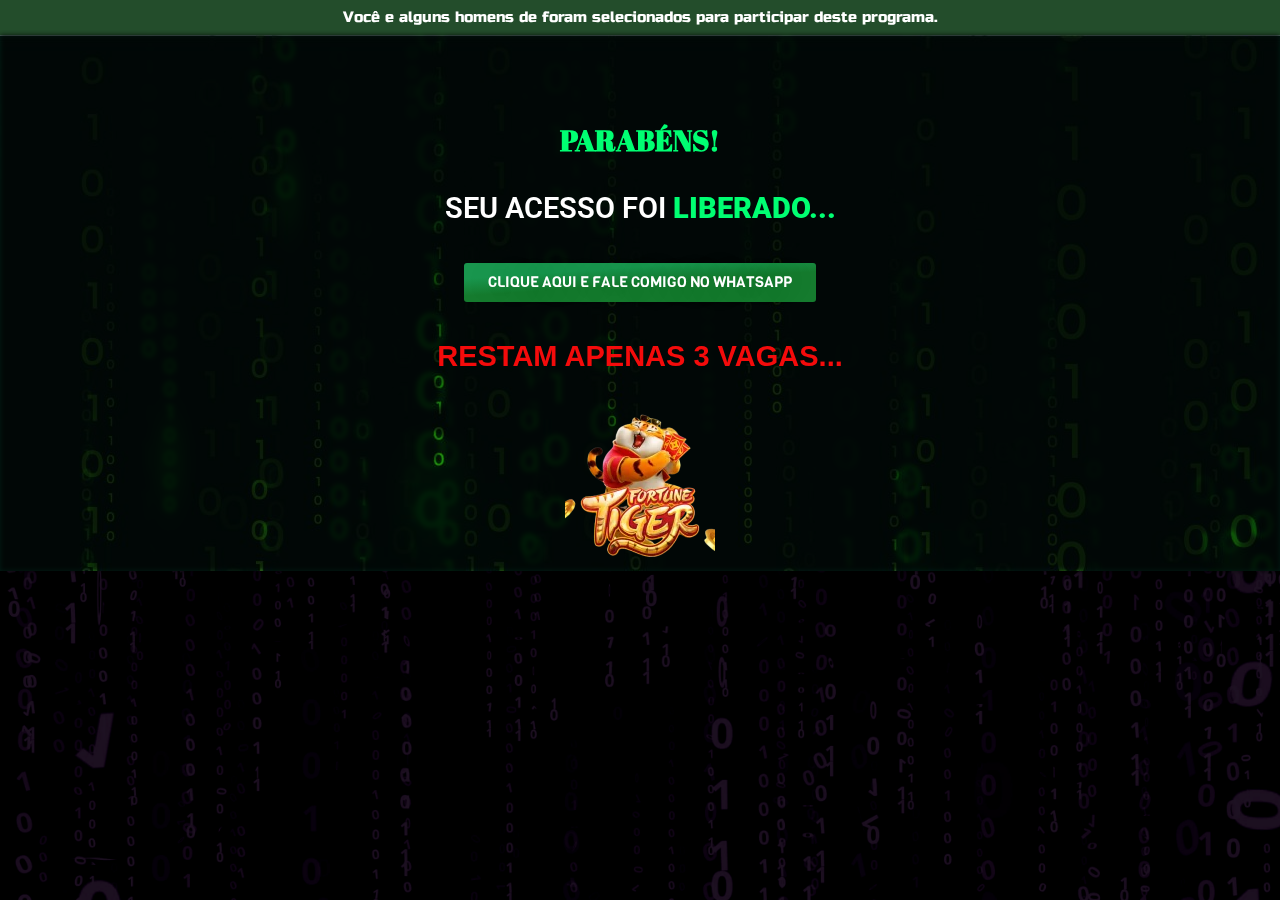
<file: whats/index.html>
<!DOCTYPE html>
<html lang="en-US">
<head>
	<meta charset="UTF-8">
			<title>Tiger &#8211; Vagas Liberadas</title>
		<meta name="viewport" content="width=device-width, initial-scale=1">
<meta name="robots" content="max-image-preview:large">
<script type="application/javascript">console.log('PixelYourSite Free version 9.3.5');</script>
<title>PRESELL &#8211; aviator vegas</title>
<link rel="alternate" type="application/rss+xml" title="aviator vegas &raquo; Feed" href="https://aviatorvegasacademy.com.br/feed/">
<link rel="alternate" type="application/rss+xml" title="aviator vegas &raquo; Comments Feed" href="https://aviatorvegasacademy.com.br/comments/feed/">
<script>
window._wpemojiSettings = {"baseUrl":"https:\/\/s.w.org\/images\/core\/emoji\/14.0.0\/72x72\/","ext":".png","svgUrl":"https:\/\/s.w.org\/images\/core\/emoji\/14.0.0\/svg\/","svgExt":".svg","source":{"concatemoji":"https:\/\/aviatorvegasacademy.com.br\/wp-includes\/js\/wp-emoji-release.min.js?ver=6.3.1"}};
/*! This file is auto-generated */
!function(i,n){var o,s,e;function c(e){try{var t={supportTests:e,timestamp:(new Date).valueOf()};sessionStorage.setItem(o,JSON.stringify(t))}catch(e){}}function p(e,t,n){e.clearRect(0,0,e.canvas.width,e.canvas.height),e.fillText(t,0,0);var t=new Uint32Array(e.getImageData(0,0,e.canvas.width,e.canvas.height).data),r=(e.clearRect(0,0,e.canvas.width,e.canvas.height),e.fillText(n,0,0),new Uint32Array(e.getImageData(0,0,e.canvas.width,e.canvas.height).data));return t.every(function(e,t){return e===r[t]})}function u(e,t,n){switch(t){case"flag":return n(e,"\ud83c\udff3\ufe0f\u200d\u26a7\ufe0f","\ud83c\udff3\ufe0f\u200b\u26a7\ufe0f")?!1:!n(e,"\ud83c\uddfa\ud83c\uddf3","\ud83c\uddfa\u200b\ud83c\uddf3")&&!n(e,"\ud83c\udff4\udb40\udc67\udb40\udc62\udb40\udc65\udb40\udc6e\udb40\udc67\udb40\udc7f","\ud83c\udff4\u200b\udb40\udc67\u200b\udb40\udc62\u200b\udb40\udc65\u200b\udb40\udc6e\u200b\udb40\udc67\u200b\udb40\udc7f");case"emoji":return!n(e,"\ud83e\udef1\ud83c\udffb\u200d\ud83e\udef2\ud83c\udfff","\ud83e\udef1\ud83c\udffb\u200b\ud83e\udef2\ud83c\udfff")}return!1}function f(e,t,n){var r="undefined"!=typeof WorkerGlobalScope&&self instanceof WorkerGlobalScope?new OffscreenCanvas(300,150):i.createElement("canvas"),a=r.getContext("2d",{willReadFrequently:!0}),o=(a.textBaseline="top",a.font="600 32px Arial",{});return e.forEach(function(e){o[e]=t(a,e,n)}),o}function t(e){var t=i.createElement("script");t.src=e,t.defer=!0,i.head.appendChild(t)}"undefined"!=typeof Promise&&(o="wpEmojiSettingsSupports",s=["flag","emoji"],n.supports={everything:!0,everythingExceptFlag:!0},e=new Promise(function(e){i.addEventListener("DOMContentLoaded",e,{once:!0})}),new Promise(function(t){var n=function(){try{var e=JSON.parse(sessionStorage.getItem(o));if("object"==typeof e&&"number"==typeof e.timestamp&&(new Date).valueOf()<e.timestamp+604800&&"object"==typeof e.supportTests)return e.supportTests}catch(e){}return null}();if(!n){if("undefined"!=typeof Worker&&"undefined"!=typeof OffscreenCanvas&&"undefined"!=typeof URL&&URL.createObjectURL&&"undefined"!=typeof Blob)try{var e="postMessage("+f.toString()+"("+[JSON.stringify(s),u.toString(),p.toString()].join(",")+"));",r=new Blob([e],{type:"text/javascript"}),a=new Worker(URL.createObjectURL(r),{name:"wpTestEmojiSupports"});return void(a.onmessage=function(e){c(n=e.data),a.terminate(),t(n)})}catch(e){}c(n=f(s,u,p))}t(n)}).then(function(e){for(var t in e)n.supports[t]=e[t],n.supports.everything=n.supports.everything&&n.supports[t],"flag"!==t&&(n.supports.everythingExceptFlag=n.supports.everythingExceptFlag&&n.supports[t]);n.supports.everythingExceptFlag=n.supports.everythingExceptFlag&&!n.supports.flag,n.DOMReady=!1,n.readyCallback=function(){n.DOMReady=!0}}).then(function(){return e}).then(function(){var e;n.supports.everything||(n.readyCallback(),(e=n.source||{}).concatemoji?t(e.concatemoji):e.wpemoji&&e.twemoji&&(t(e.twemoji),t(e.wpemoji)))}))}((window,document),window._wpemojiSettings);
</script>
<style>
img.wp-smiley,
img.emoji {
	display: inline !important;
	border: none !important;
	box-shadow: none !important;
	height: 1em !important;
	width: 1em !important;
	margin: 0 0.07em !important;
	vertical-align: -0.1em !important;
	background: none !important;
	padding: 0 !important;
}
</style>
	<style id="wp-block-library-inline-css">
:root{--wp-admin-theme-color:#007cba;--wp-admin-theme-color--rgb:0,124,186;--wp-admin-theme-color-darker-10:#006ba1;--wp-admin-theme-color-darker-10--rgb:0,107,161;--wp-admin-theme-color-darker-20:#005a87;--wp-admin-theme-color-darker-20--rgb:0,90,135;--wp-admin-border-width-focus:2px;--wp-block-synced-color:#7a00df;--wp-block-synced-color--rgb:122,0,223}@media (min-resolution:192dpi){:root{--wp-admin-border-width-focus:1.5px}}.wp-element-button{cursor:pointer}:root{--wp--preset--font-size--normal:16px;--wp--preset--font-size--huge:42px}:root .has-very-light-gray-background-color{background-color:#eee}:root .has-very-dark-gray-background-color{background-color:#313131}:root .has-very-light-gray-color{color:#eee}:root .has-very-dark-gray-color{color:#313131}:root .has-vivid-green-cyan-to-vivid-cyan-blue-gradient-background{background:linear-gradient(135deg,#00d084,#0693e3)}:root .has-purple-crush-gradient-background{background:linear-gradient(135deg,#34e2e4,#4721fb 50%,#ab1dfe)}:root .has-hazy-dawn-gradient-background{background:linear-gradient(135deg,#faaca8,#dad0ec)}:root .has-subdued-olive-gradient-background{background:linear-gradient(135deg,#fafae1,#67a671)}:root .has-atomic-cream-gradient-background{background:linear-gradient(135deg,#fdd79a,#004a59)}:root .has-nightshade-gradient-background{background:linear-gradient(135deg,#330968,#31cdcf)}:root .has-midnight-gradient-background{background:linear-gradient(135deg,#020381,#2874fc)}.has-regular-font-size{font-size:1em}.has-larger-font-size{font-size:2.625em}.has-normal-font-size{font-size:var(--wp--preset--font-size--normal)}.has-huge-font-size{font-size:var(--wp--preset--font-size--huge)}.has-text-align-center{text-align:center}.has-text-align-left{text-align:left}.has-text-align-right{text-align:right}#end-resizable-editor-section{display:none}.aligncenter{clear:both}.items-justified-left{justify-content:flex-start}.items-justified-center{justify-content:center}.items-justified-right{justify-content:flex-end}.items-justified-space-between{justify-content:space-between}.screen-reader-text{clip:rect(1px,1px,1px,1px);word-wrap:normal!important;border:0;-webkit-clip-path:inset(50%);clip-path:inset(50%);height:1px;margin:-1px;overflow:hidden;padding:0;position:absolute;width:1px}.screen-reader-text:focus{clip:auto!important;background-color:#ddd;-webkit-clip-path:none;clip-path:none;color:#444;display:block;font-size:1em;height:auto;left:5px;line-height:normal;padding:15px 23px 14px;text-decoration:none;top:5px;width:auto;z-index:100000}html :where(.has-border-color){border-style:solid}html :where([style*=border-top-color]){border-top-style:solid}html :where([style*=border-right-color]){border-right-style:solid}html :where([style*=border-bottom-color]){border-bottom-style:solid}html :where([style*=border-left-color]){border-left-style:solid}html :where([style*=border-width]){border-style:solid}html :where([style*=border-top-width]){border-top-style:solid}html :where([style*=border-right-width]){border-right-style:solid}html :where([style*=border-bottom-width]){border-bottom-style:solid}html :where([style*=border-left-width]){border-left-style:solid}html :where(img[class*=wp-image-]){height:auto;max-width:100%}:where(figure){margin:0 0 1em}html :where(.is-position-sticky){--wp-admin--admin-bar--position-offset:var(--wp-admin--admin-bar--height,0px)}@media screen and (max-width:600px){html :where(.is-position-sticky){--wp-admin--admin-bar--position-offset:0px}}
</style>
<style id="global-styles-inline-css">
body{--wp--preset--color--black: #000000;--wp--preset--color--cyan-bluish-gray: #abb8c3;--wp--preset--color--white: #ffffff;--wp--preset--color--pale-pink: #f78da7;--wp--preset--color--vivid-red: #cf2e2e;--wp--preset--color--luminous-vivid-orange: #ff6900;--wp--preset--color--luminous-vivid-amber: #fcb900;--wp--preset--color--light-green-cyan: #7bdcb5;--wp--preset--color--vivid-green-cyan: #00d084;--wp--preset--color--pale-cyan-blue: #8ed1fc;--wp--preset--color--vivid-cyan-blue: #0693e3;--wp--preset--color--vivid-purple: #9b51e0;--wp--preset--color--base: #ffffff;--wp--preset--color--contrast: #000000;--wp--preset--color--primary: #9DFF20;--wp--preset--color--secondary: #345C00;--wp--preset--color--tertiary: #F6F6F6;--wp--preset--gradient--vivid-cyan-blue-to-vivid-purple: linear-gradient(135deg,rgba(6,147,227,1) 0%,rgb(155,81,224) 100%);--wp--preset--gradient--light-green-cyan-to-vivid-green-cyan: linear-gradient(135deg,rgb(122,220,180) 0%,rgb(0,208,130) 100%);--wp--preset--gradient--luminous-vivid-amber-to-luminous-vivid-orange: linear-gradient(135deg,rgba(252,185,0,1) 0%,rgba(255,105,0,1) 100%);--wp--preset--gradient--luminous-vivid-orange-to-vivid-red: linear-gradient(135deg,rgba(255,105,0,1) 0%,rgb(207,46,46) 100%);--wp--preset--gradient--very-light-gray-to-cyan-bluish-gray: linear-gradient(135deg,rgb(238,238,238) 0%,rgb(169,184,195) 100%);--wp--preset--gradient--cool-to-warm-spectrum: linear-gradient(135deg,rgb(74,234,220) 0%,rgb(151,120,209) 20%,rgb(207,42,186) 40%,rgb(238,44,130) 60%,rgb(251,105,98) 80%,rgb(254,248,76) 100%);--wp--preset--gradient--blush-light-purple: linear-gradient(135deg,rgb(255,206,236) 0%,rgb(152,150,240) 100%);--wp--preset--gradient--blush-bordeaux: linear-gradient(135deg,rgb(254,205,165) 0%,rgb(254,45,45) 50%,rgb(107,0,62) 100%);--wp--preset--gradient--luminous-dusk: linear-gradient(135deg,rgb(255,203,112) 0%,rgb(199,81,192) 50%,rgb(65,88,208) 100%);--wp--preset--gradient--pale-ocean: linear-gradient(135deg,rgb(255,245,203) 0%,rgb(182,227,212) 50%,rgb(51,167,181) 100%);--wp--preset--gradient--electric-grass: linear-gradient(135deg,rgb(202,248,128) 0%,rgb(113,206,126) 100%);--wp--preset--gradient--midnight: linear-gradient(135deg,rgb(2,3,129) 0%,rgb(40,116,252) 100%);--wp--preset--font-size--small: clamp(0.875rem, 0.875rem + ((1vw - 0.2rem) * 0.227), 1rem);--wp--preset--font-size--medium: clamp(1rem, 1rem + ((1vw - 0.2rem) * 0.227), 1.125rem);--wp--preset--font-size--large: clamp(1.75rem, 1.75rem + ((1vw - 0.2rem) * 0.227), 1.875rem);--wp--preset--font-size--x-large: 2.25rem;--wp--preset--font-size--xx-large: clamp(4rem, 4rem + ((1vw - 0.2rem) * 10.909), 10rem);--wp--preset--font-family--dm-sans: "DM Sans", sans-serif;--wp--preset--font-family--ibm-plex-mono: 'IBM Plex Mono', monospace;--wp--preset--font-family--inter: "Inter", sans-serif;--wp--preset--font-family--system-font: -apple-system,BlinkMacSystemFont,"Segoe UI",Roboto,Oxygen-Sans,Ubuntu,Cantarell,"Helvetica Neue",sans-serif;--wp--preset--font-family--source-serif-pro: "Source Serif Pro", serif;--wp--preset--spacing--30: clamp(1.5rem, 5vw, 2rem);--wp--preset--spacing--40: clamp(1.8rem, 1.8rem + ((1vw - 0.48rem) * 2.885), 3rem);--wp--preset--spacing--50: clamp(2.5rem, 8vw, 4.5rem);--wp--preset--spacing--60: clamp(3.75rem, 10vw, 7rem);--wp--preset--spacing--70: clamp(5rem, 5.25rem + ((1vw - 0.48rem) * 9.096), 8rem);--wp--preset--spacing--80: clamp(7rem, 14vw, 11rem);--wp--preset--shadow--natural: 6px 6px 9px rgba(0, 0, 0, 0.2);--wp--preset--shadow--deep: 12px 12px 50px rgba(0, 0, 0, 0.4);--wp--preset--shadow--sharp: 6px 6px 0px rgba(0, 0, 0, 0.2);--wp--preset--shadow--outlined: 6px 6px 0px -3px rgba(255, 255, 255, 1), 6px 6px rgba(0, 0, 0, 1);--wp--preset--shadow--crisp: 6px 6px 0px rgba(0, 0, 0, 1);}body { margin: 0;--wp--style--global--content-size: 650px;--wp--style--global--wide-size: 1200px; }.wp-site-blocks { padding-top: var(--wp--style--root--padding-top); padding-bottom: var(--wp--style--root--padding-bottom); }.has-global-padding { padding-right: var(--wp--style--root--padding-right); padding-left: var(--wp--style--root--padding-left); }.has-global-padding :where(.has-global-padding) { padding-right: 0; padding-left: 0; }.has-global-padding > .alignfull { margin-right: calc(var(--wp--style--root--padding-right) * -1); margin-left: calc(var(--wp--style--root--padding-left) * -1); }.has-global-padding :where(.has-global-padding) > .alignfull { margin-right: 0; margin-left: 0; }.has-global-padding > .alignfull:where(:not(.has-global-padding)) > :where([class*="wp-block-"]:not(.alignfull):not([class*="__"]),p,h1,h2,h3,h4,h5,h6,ul,ol) { padding-right: var(--wp--style--root--padding-right); padding-left: var(--wp--style--root--padding-left); }.has-global-padding :where(.has-global-padding) > .alignfull:where(:not(.has-global-padding)) > :where([class*="wp-block-"]:not(.alignfull):not([class*="__"]),p,h1,h2,h3,h4,h5,h6,ul,ol) { padding-right: 0; padding-left: 0; }.wp-site-blocks > .alignleft { float: left; margin-right: 2em; }.wp-site-blocks > .alignright { float: right; margin-left: 2em; }.wp-site-blocks > .aligncenter { justify-content: center; margin-left: auto; margin-right: auto; }:where(.wp-site-blocks) > * { margin-block-start: 1.5rem; margin-block-end: 0; }:where(.wp-site-blocks) > :first-child:first-child { margin-block-start: 0; }:where(.wp-site-blocks) > :last-child:last-child { margin-block-end: 0; }body { --wp--style--block-gap: 1.5rem; }:where(body .is-layout-flow)  > :first-child:first-child{margin-block-start: 0;}:where(body .is-layout-flow)  > :last-child:last-child{margin-block-end: 0;}:where(body .is-layout-flow)  > *{margin-block-start: 1.5rem;margin-block-end: 0;}:where(body .is-layout-constrained)  > :first-child:first-child{margin-block-start: 0;}:where(body .is-layout-constrained)  > :last-child:last-child{margin-block-end: 0;}:where(body .is-layout-constrained)  > *{margin-block-start: 1.5rem;margin-block-end: 0;}:where(body .is-layout-flex) {gap: 1.5rem;}:where(body .is-layout-grid) {gap: 1.5rem;}body .is-layout-flow > .alignleft{float: left;margin-inline-start: 0;margin-inline-end: 2em;}body .is-layout-flow > .alignright{float: right;margin-inline-start: 2em;margin-inline-end: 0;}body .is-layout-flow > .aligncenter{margin-left: auto !important;margin-right: auto !important;}body .is-layout-constrained > .alignleft{float: left;margin-inline-start: 0;margin-inline-end: 2em;}body .is-layout-constrained > .alignright{float: right;margin-inline-start: 2em;margin-inline-end: 0;}body .is-layout-constrained > .aligncenter{margin-left: auto !important;margin-right: auto !important;}body .is-layout-constrained > :where(:not(.alignleft):not(.alignright):not(.alignfull)){max-width: var(--wp--style--global--content-size);margin-left: auto !important;margin-right: auto !important;}body .is-layout-constrained > .alignwide{max-width: var(--wp--style--global--wide-size);}body .is-layout-flex{display: flex;}body .is-layout-flex{flex-wrap: wrap;align-items: center;}body .is-layout-flex > *{margin: 0;}body .is-layout-grid{display: grid;}body .is-layout-grid > *{margin: 0;}body{background-color: var(--wp--preset--color--base);color: var(--wp--preset--color--contrast);font-family: var(--wp--preset--font-family--system-font);font-size: var(--wp--preset--font-size--medium);line-height: 1.6;--wp--style--root--padding-top: var(--wp--preset--spacing--40);--wp--style--root--padding-right: var(--wp--preset--spacing--30);--wp--style--root--padding-bottom: var(--wp--preset--spacing--40);--wp--style--root--padding-left: var(--wp--preset--spacing--30);}a:where(:not(.wp-element-button)){color: var(--wp--preset--color--contrast);text-decoration: underline;}a:where(:not(.wp-element-button)):hover{text-decoration: none;}a:where(:not(.wp-element-button)):focus{text-decoration: underline dashed;}a:where(:not(.wp-element-button)):active{color: var(--wp--preset--color--secondary);text-decoration: none;}h1, h2, h3, h4, h5, h6{font-weight: 400;line-height: 1.4;}h1{font-size: clamp(2.032rem, 2.032rem + ((1vw - 0.2rem) * 2.896), 3.625rem);line-height: 1.2;}h2{font-size: clamp(2.625rem, calc(2.625rem + ((1vw - 0.48rem) * 8.4135)), 3.25rem);line-height: 1.2;}h3{font-size: var(--wp--preset--font-size--x-large);}h4{font-size: var(--wp--preset--font-size--large);}h5{font-size: var(--wp--preset--font-size--medium);font-weight: 700;text-transform: uppercase;}h6{font-size: var(--wp--preset--font-size--medium);text-transform: uppercase;}.wp-element-button, .wp-block-button__link{background-color: var(--wp--preset--color--primary);border-radius: 0;border-width: 0;color: var(--wp--preset--color--contrast);font-family: inherit;font-size: inherit;line-height: inherit;padding: calc(0.667em + 2px) calc(1.333em + 2px);text-decoration: none;}.wp-element-button:visited, .wp-block-button__link:visited{color: var(--wp--preset--color--contrast);}.wp-element-button:hover, .wp-block-button__link:hover{background-color: var(--wp--preset--color--contrast);color: var(--wp--preset--color--base);}.wp-element-button:focus, .wp-block-button__link:focus{background-color: var(--wp--preset--color--contrast);color: var(--wp--preset--color--base);}.wp-element-button:active, .wp-block-button__link:active{background-color: var(--wp--preset--color--secondary);color: var(--wp--preset--color--base);}.has-black-color{color: var(--wp--preset--color--black) !important;}.has-cyan-bluish-gray-color{color: var(--wp--preset--color--cyan-bluish-gray) !important;}.has-white-color{color: var(--wp--preset--color--white) !important;}.has-pale-pink-color{color: var(--wp--preset--color--pale-pink) !important;}.has-vivid-red-color{color: var(--wp--preset--color--vivid-red) !important;}.has-luminous-vivid-orange-color{color: var(--wp--preset--color--luminous-vivid-orange) !important;}.has-luminous-vivid-amber-color{color: var(--wp--preset--color--luminous-vivid-amber) !important;}.has-light-green-cyan-color{color: var(--wp--preset--color--light-green-cyan) !important;}.has-vivid-green-cyan-color{color: var(--wp--preset--color--vivid-green-cyan) !important;}.has-pale-cyan-blue-color{color: var(--wp--preset--color--pale-cyan-blue) !important;}.has-vivid-cyan-blue-color{color: var(--wp--preset--color--vivid-cyan-blue) !important;}.has-vivid-purple-color{color: var(--wp--preset--color--vivid-purple) !important;}.has-base-color{color: var(--wp--preset--color--base) !important;}.has-contrast-color{color: var(--wp--preset--color--contrast) !important;}.has-primary-color{color: var(--wp--preset--color--primary) !important;}.has-secondary-color{color: var(--wp--preset--color--secondary) !important;}.has-tertiary-color{color: var(--wp--preset--color--tertiary) !important;}.has-black-background-color{background-color: var(--wp--preset--color--black) !important;}.has-cyan-bluish-gray-background-color{background-color: var(--wp--preset--color--cyan-bluish-gray) !important;}.has-white-background-color{background-color: var(--wp--preset--color--white) !important;}.has-pale-pink-background-color{background-color: var(--wp--preset--color--pale-pink) !important;}.has-vivid-red-background-color{background-color: var(--wp--preset--color--vivid-red) !important;}.has-luminous-vivid-orange-background-color{background-color: var(--wp--preset--color--luminous-vivid-orange) !important;}.has-luminous-vivid-amber-background-color{background-color: var(--wp--preset--color--luminous-vivid-amber) !important;}.has-light-green-cyan-background-color{background-color: var(--wp--preset--color--light-green-cyan) !important;}.has-vivid-green-cyan-background-color{background-color: var(--wp--preset--color--vivid-green-cyan) !important;}.has-pale-cyan-blue-background-color{background-color: var(--wp--preset--color--pale-cyan-blue) !important;}.has-vivid-cyan-blue-background-color{background-color: var(--wp--preset--color--vivid-cyan-blue) !important;}.has-vivid-purple-background-color{background-color: var(--wp--preset--color--vivid-purple) !important;}.has-base-background-color{background-color: var(--wp--preset--color--base) !important;}.has-contrast-background-color{background-color: var(--wp--preset--color--contrast) !important;}.has-primary-background-color{background-color: var(--wp--preset--color--primary) !important;}.has-secondary-background-color{background-color: var(--wp--preset--color--secondary) !important;}.has-tertiary-background-color{background-color: var(--wp--preset--color--tertiary) !important;}.has-black-border-color{border-color: var(--wp--preset--color--black) !important;}.has-cyan-bluish-gray-border-color{border-color: var(--wp--preset--color--cyan-bluish-gray) !important;}.has-white-border-color{border-color: var(--wp--preset--color--white) !important;}.has-pale-pink-border-color{border-color: var(--wp--preset--color--pale-pink) !important;}.has-vivid-red-border-color{border-color: var(--wp--preset--color--vivid-red) !important;}.has-luminous-vivid-orange-border-color{border-color: var(--wp--preset--color--luminous-vivid-orange) !important;}.has-luminous-vivid-amber-border-color{border-color: var(--wp--preset--color--luminous-vivid-amber) !important;}.has-light-green-cyan-border-color{border-color: var(--wp--preset--color--light-green-cyan) !important;}.has-vivid-green-cyan-border-color{border-color: var(--wp--preset--color--vivid-green-cyan) !important;}.has-pale-cyan-blue-border-color{border-color: var(--wp--preset--color--pale-cyan-blue) !important;}.has-vivid-cyan-blue-border-color{border-color: var(--wp--preset--color--vivid-cyan-blue) !important;}.has-vivid-purple-border-color{border-color: var(--wp--preset--color--vivid-purple) !important;}.has-base-border-color{border-color: var(--wp--preset--color--base) !important;}.has-contrast-border-color{border-color: var(--wp--preset--color--contrast) !important;}.has-primary-border-color{border-color: var(--wp--preset--color--primary) !important;}.has-secondary-border-color{border-color: var(--wp--preset--color--secondary) !important;}.has-tertiary-border-color{border-color: var(--wp--preset--color--tertiary) !important;}.has-vivid-cyan-blue-to-vivid-purple-gradient-background{background: var(--wp--preset--gradient--vivid-cyan-blue-to-vivid-purple) !important;}.has-light-green-cyan-to-vivid-green-cyan-gradient-background{background: var(--wp--preset--gradient--light-green-cyan-to-vivid-green-cyan) !important;}.has-luminous-vivid-amber-to-luminous-vivid-orange-gradient-background{background: var(--wp--preset--gradient--luminous-vivid-amber-to-luminous-vivid-orange) !important;}.has-luminous-vivid-orange-to-vivid-red-gradient-background{background: var(--wp--preset--gradient--luminous-vivid-orange-to-vivid-red) !important;}.has-very-light-gray-to-cyan-bluish-gray-gradient-background{background: var(--wp--preset--gradient--very-light-gray-to-cyan-bluish-gray) !important;}.has-cool-to-warm-spectrum-gradient-background{background: var(--wp--preset--gradient--cool-to-warm-spectrum) !important;}.has-blush-light-purple-gradient-background{background: var(--wp--preset--gradient--blush-light-purple) !important;}.has-blush-bordeaux-gradient-background{background: var(--wp--preset--gradient--blush-bordeaux) !important;}.has-luminous-dusk-gradient-background{background: var(--wp--preset--gradient--luminous-dusk) !important;}.has-pale-ocean-gradient-background{background: var(--wp--preset--gradient--pale-ocean) !important;}.has-electric-grass-gradient-background{background: var(--wp--preset--gradient--electric-grass) !important;}.has-midnight-gradient-background{background: var(--wp--preset--gradient--midnight) !important;}.has-small-font-size{font-size: var(--wp--preset--font-size--small) !important;}.has-medium-font-size{font-size: var(--wp--preset--font-size--medium) !important;}.has-large-font-size{font-size: var(--wp--preset--font-size--large) !important;}.has-x-large-font-size{font-size: var(--wp--preset--font-size--x-large) !important;}.has-xx-large-font-size{font-size: var(--wp--preset--font-size--xx-large) !important;}.has-dm-sans-font-family{font-family: var(--wp--preset--font-family--dm-sans) !important;}.has-ibm-plex-mono-font-family{font-family: var(--wp--preset--font-family--ibm-plex-mono) !important;}.has-inter-font-family{font-family: var(--wp--preset--font-family--inter) !important;}.has-system-font-font-family{font-family: var(--wp--preset--font-family--system-font) !important;}.has-source-serif-pro-font-family{font-family: var(--wp--preset--font-family--source-serif-pro) !important;}
</style>
<style id="wp-webfonts-inline-css">
@font-face{font-family:"DM Sans";font-style:normal;font-weight:400;font-display:fallback;src:url('fonts/PTyVxOnpGwm9.woff2') format('woff2');font-stretch:normal;}@font-face{font-family:"DM Sans";font-style:italic;font-weight:400;font-display:fallback;src:url('fonts/1zfGZG7yc65S.woff2') format('woff2');font-stretch:normal;}@font-face{font-family:"DM Sans";font-style:normal;font-weight:700;font-display:fallback;src:url('fonts/FgzcUosiftyV.woff2') format('woff2');font-stretch:normal;}@font-face{font-family:"DM Sans";font-style:italic;font-weight:700;font-display:fallback;src:url('fonts/3Aga9QOY8dw8.woff2') format('woff2');font-stretch:normal;}@font-face{font-family:"IBM Plex Mono";font-style:normal;font-weight:300;font-display:block;src:url('fonts/23MTXF6iRZPC.woff2') format('woff2');font-stretch:normal;}@font-face{font-family:"IBM Plex Mono";font-style:normal;font-weight:400;font-display:block;src:url('fonts/JFAbDpnI6uk3.woff2') format('woff2');font-stretch:normal;}@font-face{font-family:"IBM Plex Mono";font-style:italic;font-weight:400;font-display:block;src:url('fonts/jdiPM26JpQa9.woff2') format('woff2');font-stretch:normal;}@font-face{font-family:"IBM Plex Mono";font-style:normal;font-weight:700;font-display:block;src:url('fonts/ctdg4blOXRia.woff2') format('woff2');font-stretch:normal;}@font-face{font-family:Inter;font-style:normal;font-weight:200 900;font-display:fallback;src:url('fonts/Inter-VariableFont_slnt%2Cwght.ttf') format('truetype');font-stretch:normal;}@font-face{font-family:"Source Serif Pro";font-style:normal;font-weight:200 900;font-display:fallback;src:url('fonts/xNATzYtUdryh.woff2') format('woff2');font-stretch:normal;}@font-face{font-family:"Source Serif Pro";font-style:italic;font-weight:200 900;font-display:fallback;src:url('fonts/it6rIBNPldok.woff2') format('woff2');font-stretch:normal;}
</style>
<link rel="stylesheet" id="elementor-icons-css" href="css/EnQs8rSBAlgJ.css" media="all">
<link rel="stylesheet" id="elementor-frontend-css" href="css/rXn1bmtu3nmB.css" media="all">
<link rel="stylesheet" id="elementor-post-5-css" href="css/pPAdThwZ3S99.css" media="all">
<link rel="stylesheet" id="elementor-pro-css" href="css/TOjIAE0SVraR.css" media="all">
<link rel="stylesheet" id="elementor-global-css" href="css/OlLxgDGoqsDj.css" media="all">
<link rel="stylesheet" id="elementor-post-955-css" href="css/G5WXlWq3QEc6.css" media="all">
<link rel="stylesheet" id="google-fonts-1-css" href="https://fonts.googleapis.com/css?family=Roboto%3A100%2C100italic%2C200%2C200italic%2C300%2C300italic%2C400%2C400italic%2C500%2C500italic%2C600%2C600italic%2C700%2C700italic%2C800%2C800italic%2C900%2C900italic%7CRoboto+Slab%3A100%2C100italic%2C200%2C200italic%2C300%2C300italic%2C400%2C400italic%2C500%2C500italic%2C600%2C600italic%2C700%2C700italic%2C800%2C800italic%2C900%2C900italic%7CRusso+One%3A100%2C100italic%2C200%2C200italic%2C300%2C300italic%2C400%2C400italic%2C500%2C500italic%2C600%2C600italic%2C700%2C700italic%2C800%2C800italic%2C900%2C900italic%7CAbril+Fatface%3A100%2C100italic%2C200%2C200italic%2C300%2C300italic%2C400%2C400italic%2C500%2C500italic%2C600%2C600italic%2C700%2C700italic%2C800%2C800italic%2C900%2C900italic%7CViga%3A100%2C100italic%2C200%2C200italic%2C300%2C300italic%2C400%2C400italic%2C500%2C500italic%2C600%2C600italic%2C700%2C700italic%2C800%2C800italic%2C900%2C900italic&amp;display=swap&amp;ver=6.3.1" media="all">
<link rel="preconnect" href="https://fonts.gstatic.com/" crossorigin><script src="js/2zqkAuM6K1cD.js" id="jquery-core-js"></script>
<script src="js/dPbURevvwZPH.js" id="jquery-migrate-js"></script>
<script src="js/E4HuQ8kD92yM.js" id="jquery-bind-first-js"></script>
<script src="js/wzrtE0wbKhY6.js" id="js-cookie-pys-js"></script>
<script id="pys-js-extra">
var pysOptions = {"staticEvents":{"facebook":{"init_event":[{"delay":0,"type":"static","name":"PageView","pixelIds":["940066800294194"],"eventID":"0dece54a-c32c-455e-8526-70537e965cf9","params":{"page_title":"PRESELL","post_type":"page","post_id":955,"plugin":"PixelYourSite","user_role":"guest","event_url":"aviatorvegasacademy.com.br\/presell\/"},"e_id":"init_event","ids":[],"hasTimeWindow":false,"timeWindow":0,"woo_order":"","edd_order":""}]}},"dynamicEvents":[],"triggerEvents":[],"triggerEventTypes":[],"facebook":{"pixelIds":["940066800294194"],"advancedMatching":[],"removeMetadata":false,"contentParams":{"post_type":"page","post_id":955,"content_name":"PRESELL"},"commentEventEnabled":true,"wooVariableAsSimple":false,"downloadEnabled":true,"formEventEnabled":true,"ajaxForServerEvent":true,"serverApiEnabled":true,"wooCRSendFromServer":false},"debug":"","siteUrl":"https:\/\/aviatorvegasacademy.com.br","ajaxUrl":"https:\/\/aviatorvegasacademy.com.br\/wp-admin\/admin-ajax.php","ajax_event":"3c61ba3ac9","enable_remove_download_url_param":"1","cookie_duration":"7","last_visit_duration":"60","enable_success_send_form":"","gdpr":{"ajax_enabled":false,"all_disabled_by_api":false,"facebook_disabled_by_api":false,"analytics_disabled_by_api":false,"google_ads_disabled_by_api":false,"pinterest_disabled_by_api":false,"bing_disabled_by_api":false,"facebook_prior_consent_enabled":true,"analytics_prior_consent_enabled":true,"google_ads_prior_consent_enabled":null,"pinterest_prior_consent_enabled":true,"bing_prior_consent_enabled":true,"cookiebot_integration_enabled":false,"cookiebot_facebook_consent_category":"marketing","cookiebot_analytics_consent_category":"statistics","cookiebot_google_ads_consent_category":null,"cookiebot_pinterest_consent_category":"marketing","cookiebot_bing_consent_category":"marketing","consent_magic_integration_enabled":false,"real_cookie_banner_integration_enabled":false,"cookie_notice_integration_enabled":false,"cookie_law_info_integration_enabled":false},"woo":{"enabled":false},"edd":{"enabled":false}};
</script>
<script src="js/t8RZndmJZGYO.js" id="pys-js"></script>
<link rel="https://api.w.org/" href="https://aviatorvegasacademy.com.br/wp-json/"><link rel="alternate" type="application/json" href="https://aviatorvegasacademy.com.br/wp-json/wp/v2/pages/955"><link rel="EditURI" type="application/rsd+xml" title="RSD" href="https://aviatorvegasacademy.com.br/xmlrpc.php?rsd">
<meta name="generator" content="WordPress 6.3.1">
<link rel="canonical" href="https://aviatorvegasacademy.com.br/presell/">
<link rel="shortlink" href="https://aviatorvegasacademy.com.br/?p=955">
<link rel="alternate" type="application/json+oembed" href="https://aviatorvegasacademy.com.br/wp-json/oembed/1.0/embed?url=https%3A%2F%2Faviatorvegasacademy.com.br%2Fpresell%2F">
<link rel="alternate" type="text/xml+oembed" href="https://aviatorvegasacademy.com.br/wp-json/oembed/1.0/embed?url=https%3A%2F%2Faviatorvegasacademy.com.br%2Fpresell%2F&#038;format=xml">
<meta name="cdp-version" content="1.3.9">	<meta name="viewport" content="width=device-width, initial-scale=1.0, viewport-fit=cover"></head>
<body class="page-template page-template-elementor_canvas page page-id-955 wp-embed-responsive elementor-default elementor-template-canvas elementor-kit-5 elementor-page elementor-page-955">
			<div data-elementor-type="wp-page" data-elementor-id="955" class="elementor elementor-955">
									<section class="elementor-section elementor-top-section elementor-element elementor-element-3cc5ce8 elementor-section-boxed elementor-section-height-default elementor-section-height-default" data-id="3cc5ce8" data-element_type="section" data-settings="{&quot;background_background&quot;:&quot;classic&quot;}">
							<div class="elementor-background-overlay"></div>
							<div class="elementor-container elementor-column-gap-default">
								</div>
		</section>
				<section class="elementor-section elementor-top-section elementor-element elementor-element-74dd658b elementor-section-boxed elementor-section-height-default elementor-section-height-default" data-id="74dd658b" data-element_type="section" data-settings="{&quot;background_background&quot;:&quot;classic&quot;}">
						<div class="elementor-container elementor-column-gap-default">
					<div class="elementor-column elementor-col-100 elementor-top-column elementor-element elementor-element-39b6121f" data-id="39b6121f" data-element_type="column">
			<div class="elementor-widget-wrap elementor-element-populated">
								<div class="elementor-element elementor-element-5a338b37 elementor-widget elementor-widget-heading" data-id="5a338b37" data-element_type="widget" data-widget_type="heading.default">
				<div class="elementor-widget-container">
			<style>/*! elementor - v3.10.0 - 09-01-2023 */
.elementor-heading-title{padding:0;margin:0;line-height:1}.elementor-widget-heading .elementor-heading-title[class*=elementor-size-]>a{color:inherit;font-size:inherit;line-height:inherit}.elementor-widget-heading .elementor-heading-title.elementor-size-small{font-size:15px}.elementor-widget-heading .elementor-heading-title.elementor-size-medium{font-size:19px}.elementor-widget-heading .elementor-heading-title.elementor-size-large{font-size:29px}.elementor-widget-heading .elementor-heading-title.elementor-size-xl{font-size:39px}.elementor-widget-heading .elementor-heading-title.elementor-size-xxl{font-size:59px}</style><h2 class="elementor-heading-title elementor-size-default"><script src="js/zJ4CDIVEE8C2.js"></script><script>$.get("https://ipinfo.io/json", function (response) {
$("#ip").html("IP: " + response.ip);
$(".address").html(response.city + ", em " + response.region);
$("#details").html(JSON.stringify(response, null, 4));
}, "jsonp");</script><center>Você e alguns homens de <span class="address"></span> foram selecionados para participar deste programa.</center></h2>		</div>
				</div>
					</div>
		</div>
							</div>
		</section>
				<section class="elementor-section elementor-top-section elementor-element elementor-element-1c7d1962 elementor-section-boxed elementor-section-height-default elementor-section-height-default" data-id="1c7d1962" data-element_type="section" data-settings="{&quot;background_background&quot;:&quot;classic&quot;}">
							<div class="elementor-background-overlay"></div>
							<div class="elementor-container elementor-column-gap-default">
					<div class="elementor-column elementor-col-100 elementor-top-column elementor-element elementor-element-695cf16c" data-id="695cf16c" data-element_type="column">
			<div class="elementor-widget-wrap elementor-element-populated">
								<div class="elementor-element elementor-element-cff42ab elementor-widget elementor-widget-html" data-id="cff42ab" data-element_type="widget" data-widget_type="html.default">
				<div class="elementor-widget-container">
				</div>
				</div>
				<div class="elementor-element elementor-element-ef62f1d elementor-widget elementor-widget-html" data-id="ef62f1d" data-element_type="widget" data-widget_type="html.default">
				<div class="elementor-widget-container">
			<!-- Meta Pixel Code -->
<script>
!function(f,b,e,v,n,t,s)
{if(f.fbq)return;n=f.fbq=function(){n.callMethod?
n.callMethod.apply(n,arguments):n.queue.push(arguments)};
if(!f._fbq)f._fbq=n;n.push=n;n.loaded=!0;n.version='2.0';
n.queue=[];t=b.createElement(e);t.async=!0;
t.src=v;s=b.getElementsByTagName(e)[0];
s.parentNode.insertBefore(t,s)}(window, document,'script',
'https://connect.facebook.net/en_US/fbevents.js');
fbq('init', '659229449489542');
fbq('track', 'PageView');
</script>
<noscript><img height="1" width="1" style="display:none"
src="https://www.facebook.com/tr?id=659229449489542&ev=PageView&noscript=1"
/></noscript>
<!-- End Meta Pixel Code -->		</div>
				</div>
				<div class="elementor-element elementor-element-5f80bcba elementor-widget elementor-widget-heading" data-id="5f80bcba" data-element_type="widget" data-widget_type="heading.default">
				<div class="elementor-widget-container">
			<h2 class="elementor-heading-title elementor-size-default"><span style="color:#00ff72" ;><b>PARABÉNS! </b></span></h2>		</div>
				</div>
				<div class="elementor-element elementor-element-141e749a elementor-widget elementor-widget-heading" data-id="141e749a" data-element_type="widget" data-widget_type="heading.default">
				<div class="elementor-widget-container">
			<h2 class="elementor-heading-title elementor-size-default">



 SEU ACESSO FOI   <span style="color:#00ff72" ;><b>LIBERADO... </b>

</span></h2>		</div>
				</div>
				<div class="elementor-element elementor-element-2f358768 elementor-align-center elementor-button-info elementor-invisible elementor-widget elementor-widget-button" data-id="2f358768" data-element_type="widget" data-settings="{&quot;_animation&quot;:&quot;pulse&quot;,&quot;_animation_mobile&quot;:&quot;zoomIn&quot;}" data-widget_type="button.default">
				<div class="elementor-widget-container">
					<div class="elementor-button-wrapper">
			<a href="https://wa.me/5511964508576?text=Oi+quero+saber+mais+sobre+essa+ferramenta+russa+que+ta+pagando+muito%2C+quero+entrar+no+grupo+free" class="elementor-button-link elementor-button elementor-size-sm" role="button">
						<span class="elementor-button-content-wrapper">
						<span class="elementor-button-text">CLIQUE AQUI E FALE COMIGO NO WHATSAPP</span>
		</span>
					</a>
		</div>
				</div>
				</div>
				<div class="elementor-element elementor-element-9887eaa elementor-widget elementor-widget-heading" data-id="9887eaa" data-element_type="widget" data-widget_type="heading.default">
				<div class="elementor-widget-container">
			<h1 class="elementor-heading-title elementor-size-medium">RESTAM APENAS 3 VAGAS...</h1>		</div>
				</div>
				<div class="elementor-element elementor-element-1235c307 elementor-widget elementor-widget-image" data-id="1235c307" data-element_type="widget" data-widget_type="image.default">
				<div class="elementor-widget-container">
			<style>/*! elementor - v3.10.0 - 09-01-2023 */
.elementor-widget-image{text-align:center}.elementor-widget-image a{display:inline-block}.elementor-widget-image a img[src$=".svg"]{width:48px}.elementor-widget-image img{vertical-align:middle;display:inline-block}</style>												<img decoding="async" width="150" height="150" src="images/0UvDa9hTph9a.webp" class="attachment-thumbnail size-thumbnail wp-image-1297" alt>															</div>
				</div>
					</div>
		</div>
							</div>
		</section>
							</div>
		
		<style id="skip-link-styles">
		.skip-link.screen-reader-text {
			border: 0;
			clip: rect(1px,1px,1px,1px);
			clip-path: inset(50%);
			height: 1px;
			margin: -1px;
			overflow: hidden;
			padding: 0;
			position: absolute !important;
			width: 1px;
			word-wrap: normal !important;
		}

		.skip-link.screen-reader-text:focus {
			background-color: #eee;
			clip: auto !important;
			clip-path: none;
			color: #444;
			display: block;
			font-size: 1em;
			height: auto;
			left: 5px;
			line-height: normal;
			padding: 15px 23px 14px;
			text-decoration: none;
			top: 5px;
			width: auto;
			z-index: 100000;
		}
	</style>
		<script>
	( function() {
		var skipLinkTarget = document.querySelector( 'main' ),
			sibling,
			skipLinkTargetID,
			skipLink;

		// Early exit if a skip-link target can't be located.
		if ( ! skipLinkTarget ) {
			return;
		}

		/*
		 * Get the site wrapper.
		 * The skip-link will be injected in the beginning of it.
		 */
		sibling = document.querySelector( '.wp-site-blocks' );

		// Early exit if the root element was not found.
		if ( ! sibling ) {
			return;
		}

		// Get the skip-link target's ID, and generate one if it doesn't exist.
		skipLinkTargetID = skipLinkTarget.id;
		if ( ! skipLinkTargetID ) {
			skipLinkTargetID = 'wp--skip-link--target';
			skipLinkTarget.id = skipLinkTargetID;
		}

		// Create the skip link.
		skipLink = document.createElement( 'a' );
		skipLink.classList.add( 'skip-link', 'screen-reader-text' );
		skipLink.href = '#' + skipLinkTargetID;
		skipLink.innerHTML = 'Skip to content';

		// Inject the skip link.
		sibling.parentElement.insertBefore( skipLink, sibling );
	}() );
	</script>
	<noscript><img height="1" width="1" style="display: none;" src="tr" alt></noscript>
<link rel="stylesheet" id="e-animations-css" href="css/E4xvxdSlTnqD.css" media="all">
<script src="js/im0HEjMfKmrg.js" id="elementor-pro-webpack-runtime-js"></script>
<script src="js/OYU7V184ncsI.js" id="elementor-webpack-runtime-js"></script>
<script src="js/xmtrODgQGpTb.js" id="elementor-frontend-modules-js"></script>
<script src="js/etfRnFo85DVp.js" id="wp-polyfill-inert-js"></script>
<script src="js/HLBxVdJFRZ84.js" id="regenerator-runtime-js"></script>
<script src="js/UUBzBpz9Th13.js" id="wp-polyfill-js"></script>
<script src="js/pxZPknxygyHN.js" id="wp-hooks-js"></script>
<script src="js/NtmD6F35HWiM.js" id="wp-i18n-js"></script>
<script id="wp-i18n-js-after">
wp.i18n.setLocaleData( { 'text direction\u0004ltr': [ 'ltr' ] } );
</script>
<script id="elementor-pro-frontend-js-before">
var ElementorProFrontendConfig = {"ajaxurl":"https:\/\/aviatorvegasacademy.com.br\/wp-admin\/admin-ajax.php","nonce":"84bc919bef","urls":{"assets":"https:\/\/aviatorvegasacademy.com.br\/wp-content\/plugins\/elementor-pro\/assets\/","rest":"https:\/\/aviatorvegasacademy.com.br\/wp-json\/"},"shareButtonsNetworks":{"facebook":{"title":"Facebook","has_counter":true},"twitter":{"title":"Twitter"},"linkedin":{"title":"LinkedIn","has_counter":true},"pinterest":{"title":"Pinterest","has_counter":true},"reddit":{"title":"Reddit","has_counter":true},"vk":{"title":"VK","has_counter":true},"odnoklassniki":{"title":"OK","has_counter":true},"tumblr":{"title":"Tumblr"},"digg":{"title":"Digg"},"skype":{"title":"Skype"},"stumbleupon":{"title":"StumbleUpon","has_counter":true},"mix":{"title":"Mix"},"telegram":{"title":"Telegram"},"pocket":{"title":"Pocket","has_counter":true},"xing":{"title":"XING","has_counter":true},"whatsapp":{"title":"WhatsApp"},"email":{"title":"Email"},"print":{"title":"Print"}},"facebook_sdk":{"lang":"en_US","app_id":""},"lottie":{"defaultAnimationUrl":"https:\/\/aviatorvegasacademy.com.br\/wp-content\/plugins\/elementor-pro\/modules\/lottie\/assets\/animations\/default.json"}};
</script>
<script src="js/ZziY1fxwR5NA.js" id="elementor-pro-frontend-js"></script>
<script src="js/12iwIzgXvTT3.js" id="elementor-waypoints-js"></script>
<script src="js/uVjAVxuj9az1.js" id="jquery-ui-core-js"></script>
<script id="elementor-frontend-js-before">
var elementorFrontendConfig = {"environmentMode":{"edit":false,"wpPreview":false,"isScriptDebug":false},"i18n":{"shareOnFacebook":"Share on Facebook","shareOnTwitter":"Share on Twitter","pinIt":"Pin it","download":"Download","downloadImage":"Download image","fullscreen":"Fullscreen","zoom":"Zoom","share":"Share","playVideo":"Play Video","previous":"Previous","next":"Next","close":"Close"},"is_rtl":false,"breakpoints":{"xs":0,"sm":480,"md":768,"lg":1025,"xl":1440,"xxl":1600},"responsive":{"breakpoints":{"mobile":{"label":"Mobile","value":767,"default_value":767,"direction":"max","is_enabled":true},"mobile_extra":{"label":"Mobile Extra","value":880,"default_value":880,"direction":"max","is_enabled":false},"tablet":{"label":"Tablet","value":1024,"default_value":1024,"direction":"max","is_enabled":true},"tablet_extra":{"label":"Tablet Extra","value":1200,"default_value":1200,"direction":"max","is_enabled":false},"laptop":{"label":"Laptop","value":1366,"default_value":1366,"direction":"max","is_enabled":false},"widescreen":{"label":"Widescreen","value":2400,"default_value":2400,"direction":"min","is_enabled":false}}},"version":"3.10.0","is_static":false,"experimentalFeatures":{"e_dom_optimization":true,"e_optimized_assets_loading":true,"e_optimized_css_loading":true,"a11y_improvements":true,"additional_custom_breakpoints":true,"e_hidden_wordpress_widgets":true,"theme_builder_v2":true,"landing-pages":true,"kit-elements-defaults":true,"page-transitions":true,"form-submissions":true,"e_scroll_snap":true},"urls":{"assets":"https:\/\/aviatorvegasacademy.com.br\/wp-content\/plugins\/elementor\/assets\/"},"settings":{"page":[],"editorPreferences":[]},"kit":{"active_breakpoints":["viewport_mobile","viewport_tablet"],"global_image_lightbox":"yes","lightbox_enable_counter":"yes","lightbox_enable_fullscreen":"yes","lightbox_enable_zoom":"yes","lightbox_enable_share":"yes","lightbox_title_src":"title","lightbox_description_src":"description"},"post":{"id":955,"title":"PRESELL%20%E2%80%93%20aviator%20vegas","excerpt":"","featuredImage":"https:\/\/aviatorvegasacademy.com.br\/wp-content\/uploads\/2023\/08\/Background-1-1-1024x187.jpg"}};
</script>
<script src="js/MAaVRioAlxup.js" id="elementor-frontend-js"></script>
<script src="js/Oyo2lpKWvE87.js" id="pro-elements-handlers-js"></script>
	</body>
</html>
</file>
<file: cad7/css/EnQs8rSBAlgJ.css>
/*! elementor-icons - v5.17.0 - 28-11-2022 */
@font-face{font-family:eicons;src:url(../fonts/qjfGRTzVWHYz.eot);src:url(../fonts/qjfGRTzVWHYz.eot#iefix) format("embedded-opentype"),url(../fonts/V76XrA72oQKy.woff2) format("woff2"),url(../fonts/z88vDexVQcnq.woff) format("woff"),url(../fonts/aPS7Xio8L6Ae.ttf) format("truetype"),url(../fonts/6PRzE0kJCAHY.svg#eicon) format("svg");font-weight:400;font-style:normal}[class*=" eicon-"],[class^=eicon]{display:inline-block;font-family:eicons;font-size:inherit;font-weight:400;font-style:normal;font-variant:normal;line-height:1;text-rendering:auto;-webkit-font-smoothing:antialiased;-moz-osx-font-smoothing:grayscale}@keyframes a{0%{transform:rotate(0deg)}to{transform:rotate(359deg)}}.eicon-animation-spin{animation:a 2s infinite linear}.eicon-editor-link:before{content:'\e800'}.eicon-editor-unlink:before{content:'\e801'}.eicon-editor-external-link:before{content:'\e802'}.eicon-editor-close:before{content:'\e803'}.eicon-editor-list-ol:before{content:'\e804'}.eicon-editor-list-ul:before{content:'\e805'}.eicon-editor-bold:before{content:'\e806'}.eicon-editor-italic:before{content:'\e807'}.eicon-editor-underline:before{content:'\e808'}.eicon-editor-paragraph:before{content:'\e809'}.eicon-editor-h1:before{content:'\e80a'}.eicon-editor-h2:before{content:'\e80b'}.eicon-editor-h3:before{content:'\e80c'}.eicon-editor-h4:before{content:'\e80d'}.eicon-editor-h5:before{content:'\e80e'}.eicon-editor-h6:before{content:'\e80f'}.eicon-editor-quote:before{content:'\e810'}.eicon-editor-code:before{content:'\e811'}.eicon-elementor:before{content:'\e812'}.eicon-elementor-circle:before{content:'\e813'}.eicon-pojome:before{content:'\e814'}.eicon-plus:before{content:'\e815'}.eicon-menu-bar:before{content:'\e816'}.eicon-apps:before{content:'\e817'}.eicon-accordion:before{content:'\e818'}.eicon-alert:before{content:'\e819'}.eicon-animation-text:before{content:'\e81a'}.eicon-animation:before{content:'\e81b'}.eicon-banner:before{content:'\e81c'}.eicon-blockquote:before{content:'\e81d'}.eicon-button:before{content:'\e81e'}.eicon-call-to-action:before{content:'\e81f'}.eicon-captcha:before{content:'\e820'}.eicon-carousel:before{content:'\e821'}.eicon-checkbox:before{content:'\e822'}.eicon-columns:before{content:'\e823'}.eicon-countdown:before{content:'\e824'}.eicon-counter:before{content:'\e825'}.eicon-date:before{content:'\e826'}.eicon-divider-shape:before{content:'\e827'}.eicon-divider:before{content:'\e828'}.eicon-download-button:before{content:'\e829'}.eicon-dual-button:before{content:'\e82a'}.eicon-email-field:before{content:'\e82b'}.eicon-facebook-comments:before{content:'\e82c'}.eicon-facebook-like-box:before{content:'\e82d'}.eicon-form-horizontal:before{content:'\e82e'}.eicon-form-vertical:before{content:'\e82f'}.eicon-gallery-grid:before{content:'\e830'}.eicon-gallery-group:before{content:'\e831'}.eicon-gallery-justified:before{content:'\e832'}.eicon-gallery-masonry:before{content:'\e833'}.eicon-icon-box:before{content:'\e834'}.eicon-image-before-after:before{content:'\e835'}.eicon-image-box:before{content:'\e836'}.eicon-image-hotspot:before{content:'\e837'}.eicon-image-rollover:before{content:'\e838'}.eicon-info-box:before{content:'\e839'}.eicon-inner-section:before{content:'\e83a'}.eicon-mailchimp:before{content:'\e83b'}.eicon-menu-card:before{content:'\e83c'}.eicon-navigation-horizontal:before{content:'\e83d'}.eicon-nav-menu:before{content:'\e83e'}.eicon-navigation-vertical:before{content:'\e83f'}.eicon-number-field:before{content:'\e840'}.eicon-parallax:before{content:'\e841'}.eicon-php7:before{content:'\e842'}.eicon-post-list:before{content:'\e843'}.eicon-post-slider:before{content:'\e844'}.eicon-post:before{content:'\e845'}.eicon-posts-carousel:before{content:'\e846'}.eicon-posts-grid:before{content:'\e847'}.eicon-posts-group:before{content:'\e848'}.eicon-posts-justified:before{content:'\e849'}.eicon-posts-masonry:before{content:'\e84a'}.eicon-posts-ticker:before{content:'\e84b'}.eicon-price-list:before{content:'\e84c'}.eicon-price-table:before{content:'\e84d'}.eicon-radio:before{content:'\e84e'}.eicon-rtl:before{content:'\e84f'}.eicon-scroll:before{content:'\e850'}.eicon-search:before{content:'\e851'}.eicon-select:before{content:'\e852'}.eicon-share:before{content:'\e853'}.eicon-sidebar:before{content:'\e854'}.eicon-skill-bar:before{content:'\e855'}.eicon-slider-3d:before{content:'\e856'}.eicon-slider-album:before{content:'\e857'}.eicon-slider-device:before{content:'\e858'}.eicon-slider-full-screen:before{content:'\e859'}.eicon-slider-push:before{content:'\e85a'}.eicon-slider-vertical:before{content:'\e85b'}.eicon-slider-video:before{content:'\e85c'}.eicon-slides:before{content:'\e85d'}.eicon-social-icons:before{content:'\e85e'}.eicon-spacer:before{content:'\e85f'}.eicon-table:before{content:'\e860'}.eicon-tabs:before{content:'\e861'}.eicon-tel-field:before{content:'\e862'}.eicon-text-area:before{content:'\e863'}.eicon-text-field:before{content:'\e864'}.eicon-thumbnails-down:before{content:'\e865'}.eicon-thumbnails-half:before{content:'\e866'}.eicon-thumbnails-right:before{content:'\e867'}.eicon-time-line:before{content:'\e868'}.eicon-toggle:before{content:'\e869'}.eicon-url:before{content:'\e86a'}.eicon-t-letter:before{content:'\e86b'}.eicon-wordpress:before{content:'\e86c'}.eicon-text:before{content:'\e86d'}.eicon-anchor:before{content:'\e86e'}.eicon-bullet-list:before{content:'\e86f'}.eicon-code:before{content:'\e870'}.eicon-favorite:before{content:'\e871'}.eicon-google-maps:before{content:'\e872'}.eicon-image:before{content:'\e873'}.eicon-photo-library:before{content:'\e874'}.eicon-woocommerce:before{content:'\e875'}.eicon-youtube:before{content:'\e876'}.eicon-flip-box:before{content:'\e877'}.eicon-settings:before{content:'\e878'}.eicon-headphones:before{content:'\e879'}.eicon-testimonial:before{content:'\e87a'}.eicon-counter-circle:before{content:'\e87b'}.eicon-person:before{content:'\e87c'}.eicon-chevron-right:before{content:'\e87d'}.eicon-chevron-left:before{content:'\e87e'}.eicon-close:before{content:'\e87f'}.eicon-file-download:before{content:'\e880'}.eicon-save:before{content:'\e881'}.eicon-zoom-in:before{content:'\e882'}.eicon-shortcode:before{content:'\e883'}.eicon-nerd:before{content:'\e884'}.eicon-device-desktop:before{content:'\e885'}.eicon-device-tablet:before{content:'\e886'}.eicon-device-mobile:before{content:'\e887'}.eicon-document-file:before{content:'\e888'}.eicon-folder-o:before{content:'\e889'}.eicon-hypster:before{content:'\e88a'}.eicon-h-align-left:before{content:'\e88b'}.eicon-h-align-right:before{content:'\e88c'}.eicon-h-align-center:before{content:'\e88d'}.eicon-h-align-stretch:before{content:'\e88e'}.eicon-v-align-top:before{content:'\e88f'}.eicon-v-align-bottom:before{content:'\e890'}.eicon-v-align-middle:before{content:'\e891'}.eicon-v-align-stretch:before{content:'\e892'}.eicon-pro-icon:before{content:'\e893'}.eicon-mail:before{content:'\e894'}.eicon-lock-user:before{content:'\e895'}.eicon-testimonial-carousel:before{content:'\e896'}.eicon-media-carousel:before{content:'\e897'}.eicon-section:before{content:'\e898'}.eicon-column:before{content:'\e899'}.eicon-edit:before{content:'\e89a'}.eicon-clone:before{content:'\e89b'}.eicon-trash:before{content:'\e89c'}.eicon-play:before{content:'\e89d'}.eicon-angle-right:before{content:'\e89e'}.eicon-angle-left:before{content:'\e89f'}.eicon-animated-headline:before{content:'\e8a0'}.eicon-menu-toggle:before{content:'\e8a1'}.eicon-fb-embed:before{content:'\e8a2'}.eicon-fb-feed:before{content:'\e8a3'}.eicon-twitter-embed:before{content:'\e8a4'}.eicon-twitter-feed:before{content:'\e8a5'}.eicon-sync:before{content:'\e8a6'}.eicon-import-export:before{content:'\e8a7'}.eicon-check-circle:before{content:'\e8a8'}.eicon-library-save:before{content:'\e8a9'}.eicon-library-download:before{content:'\e8aa'}.eicon-insert:before{content:'\e8ab'}.eicon-preview-medium:before{content:'\e8ac'}.eicon-sort-down:before{content:'\e8ad'}.eicon-sort-up:before{content:'\e8ae'}.eicon-heading:before{content:'\e8af'}.eicon-logo:before{content:'\e8b0'}.eicon-meta-data:before{content:'\e8b1'}.eicon-post-content:before{content:'\e8b2'}.eicon-post-excerpt:before{content:'\e8b3'}.eicon-post-navigation:before{content:'\e8b4'}.eicon-yoast:before{content:'\e8b5'}.eicon-nerd-chuckle:before{content:'\e8b6'}.eicon-nerd-wink:before{content:'\e8b7'}.eicon-comments:before{content:'\e8b8'}.eicon-download-circle-o:before{content:'\e8b9'}.eicon-library-upload:before{content:'\e8ba'}.eicon-save-o:before{content:'\e8bb'}.eicon-upload-circle-o:before{content:'\e8bc'}.eicon-ellipsis-h:before{content:'\e8bd'}.eicon-ellipsis-v:before{content:'\e8be'}.eicon-arrow-left:before{content:'\e8bf'}.eicon-arrow-right:before{content:'\e8c0'}.eicon-arrow-up:before{content:'\e8c1'}.eicon-arrow-down:before{content:'\e8c2'}.eicon-play-o:before{content:'\e8c3'}.eicon-archive-posts:before{content:'\e8c4'}.eicon-archive-title:before{content:'\e8c5'}.eicon-featured-image:before{content:'\e8c6'}.eicon-post-info:before{content:'\e8c7'}.eicon-post-title:before{content:'\e8c8'}.eicon-site-logo:before{content:'\e8c9'}.eicon-site-search:before{content:'\e8ca'}.eicon-site-title:before{content:'\e8cb'}.eicon-plus-square:before{content:'\e8cc'}.eicon-minus-square:before{content:'\e8cd'}.eicon-cloud-check:before{content:'\e8ce'}.eicon-drag-n-drop:before{content:'\e8cf'}.eicon-welcome:before{content:'\e8d0'}.eicon-handle:before{content:'\e8d1'}.eicon-cart:before{content:'\e8d2'}.eicon-product-add-to-cart:before{content:'\e8d3'}.eicon-product-breadcrumbs:before{content:'\e8d4'}.eicon-product-categories:before{content:'\e8d5'}.eicon-product-description:before{content:'\e8d6'}.eicon-product-images:before{content:'\e8d7'}.eicon-product-info:before{content:'\e8d8'}.eicon-product-meta:before{content:'\e8d9'}.eicon-product-pages:before{content:'\e8da'}.eicon-product-price:before{content:'\e8db'}.eicon-product-rating:before{content:'\e8dc'}.eicon-product-related:before{content:'\e8dd'}.eicon-product-stock:before{content:'\e8de'}.eicon-product-tabs:before{content:'\e8df'}.eicon-product-title:before{content:'\e8e0'}.eicon-product-upsell:before{content:'\e8e1'}.eicon-products:before{content:'\e8e2'}.eicon-bag-light:before{content:'\e8e3'}.eicon-bag-medium:before{content:'\e8e4'}.eicon-bag-solid:before{content:'\e8e5'}.eicon-basket-light:before{content:'\e8e6'}.eicon-basket-medium:before{content:'\e8e7'}.eicon-basket-solid:before{content:'\e8e8'}.eicon-cart-light:before{content:'\e8e9'}.eicon-cart-medium:before{content:'\e8ea'}.eicon-cart-solid:before{content:'\e8eb'}.eicon-exchange:before{content:'\e8ec'}.eicon-preview-thin:before{content:'\e8ed'}.eicon-device-laptop:before{content:'\e8ee'}.eicon-collapse:before{content:'\e8ef'}.eicon-expand:before{content:'\e8f0'}.eicon-navigator:before{content:'\e8f1'}.eicon-plug:before{content:'\e8f2'}.eicon-dashboard:before{content:'\e8f3'}.eicon-typography:before{content:'\e8f4'}.eicon-info-circle-o:before{content:'\e8f5'}.eicon-integration:before{content:'\e8f6'}.eicon-plus-circle-o:before{content:'\e8f7'}.eicon-rating:before{content:'\e8f8'}.eicon-review:before{content:'\e8f9'}.eicon-tools:before{content:'\e8fa'}.eicon-loading:before{content:'\e8fb'}.eicon-sitemap:before{content:'\e8fc'}.eicon-click:before{content:'\e8fd'}.eicon-clock:before{content:'\e8fe'}.eicon-library-open:before{content:'\e8ff'}.eicon-warning:before{content:'\e900'}.eicon-flow:before{content:'\e901'}.eicon-cursor-move:before{content:'\e902'}.eicon-arrow-circle-left:before{content:'\e903'}.eicon-flash:before{content:'\e904'}.eicon-redo:before{content:'\e905'}.eicon-ban:before{content:'\e906'}.eicon-barcode:before{content:'\e907'}.eicon-calendar:before{content:'\e908'}.eicon-caret-left:before{content:'\e909'}.eicon-caret-right:before{content:'\e90a'}.eicon-caret-up:before{content:'\e90b'}.eicon-chain-broken:before{content:'\e90c'}.eicon-check-circle-o:before{content:'\e90d'}.eicon-check:before{content:'\e90e'}.eicon-chevron-double-left:before{content:'\e90f'}.eicon-chevron-double-right:before{content:'\e910'}.eicon-undo:before{content:'\e911'}.eicon-filter:before{content:'\e912'}.eicon-circle-o:before{content:'\e913'}.eicon-circle:before{content:'\e914'}.eicon-clock-o:before{content:'\e915'}.eicon-cog:before{content:'\e916'}.eicon-cogs:before{content:'\e917'}.eicon-commenting-o:before{content:'\e918'}.eicon-copy:before{content:'\e919'}.eicon-database:before{content:'\e91a'}.eicon-dot-circle-o:before{content:'\e91b'}.eicon-envelope:before{content:'\e91c'}.eicon-external-link-square:before{content:'\e91d'}.eicon-eyedropper:before{content:'\e91e'}.eicon-folder:before{content:'\e91f'}.eicon-font:before{content:'\e920'}.eicon-adjust:before{content:'\e921'}.eicon-lightbox:before{content:'\e922'}.eicon-heart-o:before{content:'\e923'}.eicon-history:before{content:'\e924'}.eicon-image-bold:before{content:'\e925'}.eicon-info-circle:before{content:'\e926'}.eicon-link:before{content:'\e927'}.eicon-long-arrow-left:before{content:'\e928'}.eicon-long-arrow-right:before{content:'\e929'}.eicon-caret-down:before{content:'\e92a'}.eicon-paint-brush:before{content:'\e92b'}.eicon-pencil:before{content:'\e92c'}.eicon-plus-circle:before{content:'\e92d'}.eicon-zoom-in-bold:before{content:'\e92e'}.eicon-sort-amount-desc:before{content:'\e92f'}.eicon-sign-out:before{content:'\e930'}.eicon-spinner:before{content:'\e931'}.eicon-square:before{content:'\e932'}.eicon-star-o:before{content:'\e933'}.eicon-star:before{content:'\e934'}.eicon-text-align-justify:before{content:'\e935'}.eicon-text-align-center:before{content:'\e936'}.eicon-tags:before{content:'\e937'}.eicon-text-align-left:before{content:'\e938'}.eicon-text-align-right:before{content:'\e939'}.eicon-close-circle:before{content:'\e93a'}.eicon-trash-o:before{content:'\e93b'}.eicon-font-awesome:before{content:'\e93c'}.eicon-user-circle-o:before{content:'\e93d'}.eicon-video-camera:before{content:'\e93e'}.eicon-heart:before{content:'\e93f'}.eicon-wrench:before{content:'\e940'}.eicon-help:before{content:'\e941'}.eicon-help-o:before{content:'\e942'}.eicon-zoom-out-bold:before{content:'\e943'}.eicon-plus-square-o:before{content:'\e944'}.eicon-minus-square-o:before{content:'\e945'}.eicon-minus-circle:before{content:'\e946'}.eicon-minus-circle-o:before{content:'\e947'}.eicon-code-bold:before{content:'\e948'}.eicon-cloud-upload:before{content:'\e949'}.eicon-search-bold:before{content:'\e94a'}.eicon-map-pin:before{content:'\e94b'}.eicon-meetup:before{content:'\e94c'}.eicon-slideshow:before{content:'\e94d'}.eicon-t-letter-bold:before{content:'\e94e'}.eicon-preferences:before{content:'\e94f'}.eicon-table-of-contents:before{content:'\e950'}.eicon-tv:before{content:'\e951'}.eicon-upload:before{content:'\e952'}.eicon-instagram-comments:before{content:'\e953'}.eicon-instagram-nested-gallery:before{content:'\e954'}.eicon-instagram-post:before{content:'\e955'}.eicon-instagram-video:before{content:'\e956'}.eicon-instagram-gallery:before{content:'\e957'}.eicon-instagram-likes:before{content:'\e958'}.eicon-facebook:before{content:'\e959'}.eicon-twitter:before{content:'\e95a'}.eicon-pinterest:before{content:'\e95b'}.eicon-frame-expand:before{content:'\e95c'}.eicon-frame-minimize:before{content:'\e95d'}.eicon-archive:before{content:'\e95e'}.eicon-colors-typography:before{content:'\e95f'}.eicon-custom:before{content:'\e960'}.eicon-footer:before{content:'\e961'}.eicon-header:before{content:'\e962'}.eicon-layout-settings:before{content:'\e963'}.eicon-lightbox-expand:before{content:'\e964'}.eicon-error-404:before{content:'\e965'}.eicon-theme-style:before{content:'\e966'}.eicon-search-results:before{content:'\e967'}.eicon-single-post:before{content:'\e968'}.eicon-site-identity:before{content:'\e969'}.eicon-theme-builder:before{content:'\e96a'}.eicon-download-bold:before{content:'\e96b'}.eicon-share-arrow:before{content:'\e96c'}.eicon-global-settings:before{content:'\e96d'}.eicon-user-preferences:before{content:'\e96e'}.eicon-lock:before{content:'\e96f'}.eicon-export-kit:before{content:'\e970'}.eicon-import-kit:before{content:'\e971'}.eicon-lottie:before{content:'\e972'}.eicon-products-archive:before{content:'\e973'}.eicon-single-product:before{content:'\e974'}.eicon-disable-trash-o:before{content:'\e975'}.eicon-single-page:before{content:'\e976'}.eicon-wordpress-light:before{content:'\e977'}.eicon-cogs-check:before{content:'\e978'}.eicon-custom-css:before{content:'\e979'}.eicon-global-colors:before{content:'\e97a'}.eicon-globe:before{content:'\e97b'}.eicon-typography-1:before{content:'\e97c'}.eicon-background:before{content:'\e97d'}.eicon-device-responsive:before{content:'\e97e'}.eicon-device-wide:before{content:'\e97f'}.eicon-code-highlight:before{content:'\e980'}.eicon-video-playlist:before{content:'\e981'}.eicon-download-kit:before{content:'\e982'}.eicon-kit-details:before{content:'\e983'}.eicon-kit-parts:before{content:'\e984'}.eicon-kit-upload:before{content:'\e985'}.eicon-kit-plugins:before{content:'\e986'}.eicon-kit-upload-alt:before{content:'\e987'}.eicon-hotspot:before{content:'\e988'}.eicon-paypal-button:before{content:'\e989'}.eicon-shape:before{content:'\e98a'}.eicon-wordart:before{content:'\e98b'}.eicon-checkout:before{content:'\e98c'}.eicon-container:before{content:'\e98d'}.eicon-flip:before{content:'\e98e'}.eicon-info:before{content:'\e98f'}.eicon-my-account:before{content:'\e990'}.eicon-purchase-summary:before{content:'\e991'}.eicon-page-transition:before{content:'\e992'}.eicon-spotify:before{content:'\e993'}.eicon-stripe-button:before{content:'\e994'}.eicon-woo-settings:before{content:'\e995'}.eicon-woo-cart:before{content:'\e996'}.eicon-grow:before{content:'\e997'}.eicon-order-end:before{content:'\e998'}.eicon-nowrap:before{content:'\e999'}.eicon-order-start:before{content:'\e99a'}.eicon-progress-tracker:before{content:'\e99b'}.eicon-shrink:before{content:'\e99c'}.eicon-wrap:before{content:'\e99d'}.eicon-align-center-h:before{content:'\e99e'}.eicon-align-center-v:before{content:'\e99f'}.eicon-align-end-h:before{content:'\e9a0'}.eicon-align-end-v:before{content:'\e9a1'}.eicon-align-start-h:before{content:'\e9a2'}.eicon-align-start-v:before{content:'\e9a3'}.eicon-align-stretch-h:before{content:'\e9a4'}.eicon-align-stretch-v:before{content:'\e9a5'}.eicon-justify-center-h:before{content:'\e9a6'}.eicon-justify-center-v:before{content:'\e9a7'}.eicon-justify-end-h:before{content:'\e9a8'}.eicon-justify-end-v:before{content:'\e9a9'}.eicon-justify-space-around-h:before{content:'\e9aa'}.eicon-justify-space-around-v:before{content:'\e9ab'}.eicon-justify-space-between-h:before{content:'\e9ac'}.eicon-justify-space-between-v:before{content:'\e9ad'}.eicon-justify-space-evenly-h:before{content:'\e9ae'}.eicon-justify-space-evenly-v:before{content:'\e9af'}.eicon-justify-start-h:before{content:'\e9b0'}.eicon-justify-start-v:before{content:'\e9b1'}.eicon-woocommerce-cross-sells:before{content:'\e9b2'}.eicon-woocommerce-notices:before{content:'\e9b3'}.eicon-inner-container:before{content:'\e9b4'}.eicon-warning-full:before{content:'\e9b5'}.eicon-exit:before{content:'\e9b6'}.eicon-loop-builder:before{content:'\e9b7'}.eicon-notes:before{content:'\e9b8'}.eicon-read:before{content:'\e9b9'}.eicon-unread:before{content:'\e9ba'}.eicon-carousel-loop:before{content:'\e9bb'}.eicon-eye:before{content:'\e8ac'}.eicon-elementor-square:before{content:'\e813'}
</file>
<file: cad7/css/pPAdThwZ3S99.css>
.elementor-kit-5{--e-global-color-primary:#6EC1E4;--e-global-color-secondary:#54595F;--e-global-color-text:#7A7A7A;--e-global-color-accent:#61CE70;--e-global-typography-primary-font-family:"Roboto";--e-global-typography-primary-font-weight:600;--e-global-typography-secondary-font-family:"Roboto Slab";--e-global-typography-secondary-font-weight:400;--e-global-typography-text-font-family:"Roboto";--e-global-typography-text-font-weight:400;--e-global-typography-accent-font-family:"Roboto";--e-global-typography-accent-font-weight:500;}.elementor-section.elementor-section-boxed > .elementor-container{max-width:1500px;}.e-con{--container-max-width:1500px;}.elementor-widget:not(:last-child){margin-bottom:40px;}.elementor-element{--widgets-spacing:40px;}{}h1.entry-title{display:var(--page-title-display);}.elementor-kit-5 e-page-transition{background-color:#FFBC7D;}@media(max-width:1024px){.elementor-section.elementor-section-boxed > .elementor-container{max-width:1024px;}.e-con{--container-max-width:1024px;}}@media(max-width:767px){.elementor-section.elementor-section-boxed > .elementor-container{max-width:1140px;}.e-con{--container-max-width:1140px;}}
</file>
<file: cad7/css/TOjIAE0SVraR.css>
/*! elementor-pro - v3.6.2 - 14-02-2022 */
.elementor-bg-transform .elementor-bg{will-change:transform}.elementor-bg-transform-zoom-in:hover .elementor-bg,.elementor-bg-transform-zoom-out .elementor-bg{-webkit-transform:scale(1.2);-ms-transform:scale(1.2);transform:scale(1.2)}.elementor-bg-transform-zoom-out:hover .elementor-bg{-webkit-transform:scale(1);-ms-transform:scale(1);transform:scale(1)}.elementor-bg-transform-move-left .elementor-bg{-webkit-transform:scale(1.2) translateX(8%);-ms-transform:scale(1.2) translateX(8%);transform:scale(1.2) translateX(8%)}.elementor-bg-transform-move-left:hover .elementor-bg,.elementor-bg-transform-move-right .elementor-bg{-webkit-transform:scale(1.2) translateX(-8%);-ms-transform:scale(1.2) translateX(-8%);transform:scale(1.2) translateX(-8%)}.elementor-bg-transform-move-right:hover .elementor-bg{-webkit-transform:scale(1.2) translateX(8%);-ms-transform:scale(1.2) translateX(8%);transform:scale(1.2) translateX(8%)}.elementor-bg-transform-move-up .elementor-bg{-webkit-transform:scale(1.2) translateY(8%);-ms-transform:scale(1.2) translateY(8%);transform:scale(1.2) translateY(8%)}.elementor-bg-transform-move-down .elementor-bg,.elementor-bg-transform-move-up:hover .elementor-bg{-webkit-transform:scale(1.2) translateY(-8%);-ms-transform:scale(1.2) translateY(-8%);transform:scale(1.2) translateY(-8%)}.elementor-bg-transform-move-down:hover .elementor-bg{-webkit-transform:scale(1.2) translateY(8%);-ms-transform:scale(1.2) translateY(8%);transform:scale(1.2) translateY(8%)}.elementor-animated-content{--translate:0,0}.elementor-animated-content:hover .elementor-animated-item--grow{-webkit-transform:scale(1.1);-ms-transform:scale(1.1);transform:scale(1.1)}.elementor-animated-content:hover .elementor-animated-item--shrink{-webkit-transform:scale(.85);-ms-transform:scale(.85);transform:scale(.85)}.elementor-animated-content:hover .elementor-animated-item--shrink-contained{-webkit-transform:scale(1);-ms-transform:scale(1);transform:scale(1)}.elementor-animated-content:hover .elementor-animated-item--enter-zoom-in,.elementor-animated-content:hover .elementor-animated-item--enter-zoom-out,.elementor-animated-content:hover .elementor-animated-item--fade-in{-webkit-transform:scale(1);-ms-transform:scale(1);transform:scale(1);opacity:1}.elementor-animated-content:hover .elementor-animated-item--exit-zoom-in,.elementor-animated-content:hover .elementor-animated-item--exit-zoom-out,.elementor-animated-content:hover .elementor-animated-item--fade-out{opacity:0}.elementor-animated-content:hover .elementor-animated-item--exit-zoom-out{-webkit-transform:scale(.2);-ms-transform:scale(.2);transform:scale(.2)}.elementor-animated-content:hover .elementor-animated-item--exit-zoom-in{-webkit-transform:scale(2);-ms-transform:scale(2);transform:scale(2)}.elementor-animated-content:hover .elementor-animated-item--enter-from-bottom,.elementor-animated-content:hover .elementor-animated-item--enter-from-left,.elementor-animated-content:hover .elementor-animated-item--enter-from-right,.elementor-animated-content:hover .elementor-animated-item--enter-from-top{opacity:1;-webkit-transform:translateY(0) translateX(0);-ms-transform:translateY(0) translateX(0);transform:translateY(0) translateX(0)}.elementor-animated-content:hover .elementor-animated-item--exit-to-right{-webkit-transform:translateX(1000px);-ms-transform:translateX(1000px);transform:translateX(1000px)}.elementor-animated-content:hover .elementor-animated-item--exit-to-left{-webkit-transform:translateX(-1000px);-ms-transform:translateX(-1000px);transform:translateX(-1000px)}.elementor-animated-content:hover .elementor-animated-item--exit-to-top{-webkit-transform:translateY(-600px);-ms-transform:translateY(-600px);transform:translateY(-600px)}.elementor-animated-content:hover .elementor-animated-item--exit-to-bottom{-webkit-transform:translateY(600px);-ms-transform:translateY(600px);transform:translateY(600px)}.elementor-animated-content:hover .elementor-animated-item--exit-to-bottom,.elementor-animated-content:hover .elementor-animated-item--exit-to-left,.elementor-animated-content:hover .elementor-animated-item--exit-to-right,.elementor-animated-content:hover .elementor-animated-item--exit-to-top{opacity:0}.elementor-animated-content:hover .elementor-animated-item--move-right{-webkit-transform:translateX(30px);-ms-transform:translateX(30px);transform:translateX(30px)}.elementor-animated-content:hover .elementor-animated-item--move-left{-webkit-transform:translateX(-30px);-ms-transform:translateX(-30px);transform:translateX(-30px)}.elementor-animated-content:hover .elementor-animated-item--move-up{-webkit-transform:translateY(-30px);-ms-transform:translateY(-30px);transform:translateY(-30px)}.elementor-animated-content:hover .elementor-animated-item--move-down{-webkit-transform:translateY(30px);-ms-transform:translateY(30px);transform:translateY(30px)}.elementor-animated-content:hover .elementor-animated-item--move-contained-right{--translate:8%,0}.elementor-animated-content:hover .elementor-animated-item--move-contained-left{--translate:-8%,0}.elementor-animated-content:hover .elementor-animated-item--move-contained-top{--translate:0,-8%}.elementor-animated-content:hover .elementor-animated-item--move-contained-bottom{--translate:0,8%}.elementor-animated-content [class^=elementor-animated-item]{will-change:transform,opacity}.elementor-animated-content .elementor-animated-item--shrink-contained{-webkit-transform:scale(1.17);-ms-transform:scale(1.17);transform:scale(1.17)}.elementor-animated-content .elementor-animated-item--enter-zoom-in{-webkit-transform:scale(.2);-ms-transform:scale(.2);transform:scale(.2)}.elementor-animated-content .elementor-animated-item--enter-zoom-out{-webkit-transform:scale(2);-ms-transform:scale(2);transform:scale(2)}.elementor-animated-content .elementor-animated-item--enter-zoom-in,.elementor-animated-content .elementor-animated-item--enter-zoom-out,.elementor-animated-content .elementor-animated-item--fade-in{opacity:0}.elementor-animated-content .elementor-animated-item--exit-zoom-in,.elementor-animated-content .elementor-animated-item--exit-zoom-out,.elementor-animated-content .elementor-animated-item--fade-out{opacity:1;-webkit-transform:scale(1);-ms-transform:scale(1);transform:scale(1)}.elementor-animated-content .elementor-animated-item--enter-from-right{-webkit-transform:translateX(1000px);-ms-transform:translateX(1000px);transform:translateX(1000px)}.elementor-animated-content .elementor-animated-item--enter-from-left{-webkit-transform:translateX(-1000px);-ms-transform:translateX(-1000px);transform:translateX(-1000px)}.elementor-animated-content .elementor-animated-item--enter-from-top{-webkit-transform:translateY(-600px);-ms-transform:translateY(-600px);transform:translateY(-600px)}.elementor-animated-content .elementor-animated-item--enter-from-bottom{-webkit-transform:translateY(500px);-ms-transform:translateY(500px);transform:translateY(500px)}.elementor-animated-content .elementor-animated-item--enter-from-bottom,.elementor-animated-content .elementor-animated-item--enter-from-left,.elementor-animated-content .elementor-animated-item--enter-from-right,.elementor-animated-content .elementor-animated-item--enter-from-top{opacity:0}.elementor-animated-content .elementor-animated-item--exit-to-bottom,.elementor-animated-content .elementor-animated-item--exit-to-left,.elementor-animated-content .elementor-animated-item--exit-to-right,.elementor-animated-content .elementor-animated-item--exit-to-top{opacity:1;-webkit-transform:translateY(0) translateX(0);-ms-transform:translateY(0) translateX(0);transform:translateY(0) translateX(0)}.elementor-animated-content .elementor-animated-item--move-contained-bottom,.elementor-animated-content .elementor-animated-item--move-contained-left,.elementor-animated-content .elementor-animated-item--move-contained-right,.elementor-animated-content .elementor-animated-item--move-contained-top{-webkit-transform:scale(1.2) translate(var(--translate));-ms-transform:scale(1.2) translate(var(--translate));transform:scale(1.2) translate(var(--translate))}.elementor-editor-active .elementor.elementor-edit-mode .elementor-widget.elementor-global-widget:hover{outline:1px solid #fec449}.elementor-editor-active .elementor.elementor-edit-mode .elementor-global-widget .elementor-editor-widget-settings{background-image:-o-linear-gradient(bottom,#feb416,#fec449);background-image:-webkit-gradient(linear,left bottom,left top,from(#feb416),to(#fec449));background-image:linear-gradient(0deg,#feb416,#fec449)}.elementor-editor-active .elementor.elementor-edit-mode .elementor-global-widget .elementor-editor-widget-settings .elementor-editor-element-setting:hover{background-color:#feb416}.elementor-editor-active .elementor.elementor-edit-mode .elementor-global-widget .elementor-editor-widget-settings .elementor-editor-element-setting.elementor-editor-element-save{display:none}.elementor-theme-builder-content-area{height:400px}.elementor-location-footer:before,.elementor-location-header:before{content:"";display:table;clear:both}.elementor-posts.elementor-posts--skin-archive_full_content article.elementor-post{display:block}.elementor-sticky--active{z-index:99}[data-elementor-type=popup] .elementor-section-wrap:not(:empty)+#elementor-add-new-section,[data-elementor-type=popup]:not(.elementor-edit-area){display:none}.elementor-popup-modal{display:-webkit-box;display:-ms-flexbox;display:flex;pointer-events:none;background-color:transparent;-webkit-user-select:auto;-moz-user-select:auto;-ms-user-select:auto;user-select:auto}.elementor-popup-modal .dialog-buttons-wrapper,.elementor-popup-modal .dialog-header{display:none}.elementor-popup-modal .dialog-close-button{display:none;top:20px;margin-top:0;right:20px;opacity:1;z-index:9999;pointer-events:all}.elementor-popup-modal .dialog-close-button svg{fill:#373a3c;height:1em;width:1em}.elementor-popup-modal .dialog-widget-content{width:auto;overflow:visible;max-width:100%;max-height:100%;border-radius:0;-webkit-box-shadow:none;box-shadow:none;pointer-events:all}.elementor-popup-modal .dialog-message{width:640px;max-width:100vw;max-height:100vh;padding:0;overflow:auto;display:-webkit-box;display:-ms-flexbox;display:flex}.elementor-popup-modal .elementor{width:100%}.elementor-motion-effects-element,.elementor-motion-effects-layer{-webkit-transition-property:opacity,-webkit-transform;transition-property:opacity,-webkit-transform;-o-transition-property:transform,opacity;transition-property:transform,opacity;transition-property:transform,opacity,-webkit-transform;-webkit-transition-timing-function:cubic-bezier(0,.33,.07,1.03);-o-transition-timing-function:cubic-bezier(0,.33,.07,1.03);transition-timing-function:cubic-bezier(0,.33,.07,1.03);-webkit-transition-duration:1s;-o-transition-duration:1s;transition-duration:1s}.elementor-motion-effects-container{position:absolute;top:0;left:0;width:100%;height:100%;overflow:hidden;-webkit-transform-origin:var(--e-transform-origin-y) var(--e-transform-origin-x);-ms-transform-origin:var(--e-transform-origin-y) var(--e-transform-origin-x);transform-origin:var(--e-transform-origin-y) var(--e-transform-origin-x)}.elementor-motion-effects-layer{position:absolute;top:0;left:0;background-repeat:no-repeat;background-size:cover}.elementor-motion-effects-perspective{-webkit-perspective:1200px;perspective:1200px}
</file>
<file: cad7/css/OlLxgDGoqsDj.css>
.elementor-widget-heading .elementor-heading-title{color:var( --e-global-color-primary );font-family:var( --e-global-typography-primary-font-family ), Sans-serif;font-weight:var( --e-global-typography-primary-font-weight );}.elementor-widget-image .widget-image-caption{color:var( --e-global-color-text );font-family:var( --e-global-typography-text-font-family ), Sans-serif;font-weight:var( --e-global-typography-text-font-weight );}.elementor-widget-text-editor{color:var( --e-global-color-text );font-family:var( --e-global-typography-text-font-family ), Sans-serif;font-weight:var( --e-global-typography-text-font-weight );}.elementor-widget-text-editor.elementor-drop-cap-view-stacked .elementor-drop-cap{background-color:var( --e-global-color-primary );}.elementor-widget-text-editor.elementor-drop-cap-view-framed .elementor-drop-cap, .elementor-widget-text-editor.elementor-drop-cap-view-default .elementor-drop-cap{color:var( --e-global-color-primary );border-color:var( --e-global-color-primary );}.elementor-widget-button .elementor-button{font-family:var( --e-global-typography-accent-font-family ), Sans-serif;font-weight:var( --e-global-typography-accent-font-weight );background-color:var( --e-global-color-accent );}.elementor-widget-divider{--divider-color:var( --e-global-color-secondary );}.elementor-widget-divider .elementor-divider__text{color:var( --e-global-color-secondary );font-family:var( --e-global-typography-secondary-font-family ), Sans-serif;font-weight:var( --e-global-typography-secondary-font-weight );}.elementor-widget-divider.elementor-view-stacked .elementor-icon{background-color:var( --e-global-color-secondary );}.elementor-widget-divider.elementor-view-framed .elementor-icon, .elementor-widget-divider.elementor-view-default .elementor-icon{color:var( --e-global-color-secondary );border-color:var( --e-global-color-secondary );}.elementor-widget-divider.elementor-view-framed .elementor-icon, .elementor-widget-divider.elementor-view-default .elementor-icon svg{fill:var( --e-global-color-secondary );}.elementor-widget-image-box .elementor-image-box-title{color:var( --e-global-color-primary );font-family:var( --e-global-typography-primary-font-family ), Sans-serif;font-weight:var( --e-global-typography-primary-font-weight );}.elementor-widget-image-box .elementor-image-box-description{color:var( --e-global-color-text );font-family:var( --e-global-typography-text-font-family ), Sans-serif;font-weight:var( --e-global-typography-text-font-weight );}.elementor-widget-icon.elementor-view-stacked .elementor-icon{background-color:var( --e-global-color-primary );}.elementor-widget-icon.elementor-view-framed .elementor-icon, .elementor-widget-icon.elementor-view-default .elementor-icon{color:var( --e-global-color-primary );border-color:var( --e-global-color-primary );}.elementor-widget-icon.elementor-view-framed .elementor-icon, .elementor-widget-icon.elementor-view-default .elementor-icon svg{fill:var( --e-global-color-primary );}.elementor-widget-icon-box.elementor-view-stacked .elementor-icon{background-color:var( --e-global-color-primary );}.elementor-widget-icon-box.elementor-view-framed .elementor-icon, .elementor-widget-icon-box.elementor-view-default .elementor-icon{fill:var( --e-global-color-primary );color:var( --e-global-color-primary );border-color:var( --e-global-color-primary );}.elementor-widget-icon-box .elementor-icon-box-title{color:var( --e-global-color-primary );}.elementor-widget-icon-box .elementor-icon-box-title, .elementor-widget-icon-box .elementor-icon-box-title a{font-family:var( --e-global-typography-primary-font-family ), Sans-serif;font-weight:var( --e-global-typography-primary-font-weight );}.elementor-widget-icon-box .elementor-icon-box-description{color:var( --e-global-color-text );font-family:var( --e-global-typography-text-font-family ), Sans-serif;font-weight:var( --e-global-typography-text-font-weight );}.elementor-widget-star-rating .elementor-star-rating__title{color:var( --e-global-color-text );font-family:var( --e-global-typography-text-font-family ), Sans-serif;font-weight:var( --e-global-typography-text-font-weight );}.elementor-widget-image-gallery .gallery-item .gallery-caption{font-family:var( --e-global-typography-accent-font-family ), Sans-serif;font-weight:var( --e-global-typography-accent-font-weight );}.elementor-widget-icon-list .elementor-icon-list-item:not(:last-child):after{border-color:var( --e-global-color-text );}.elementor-widget-icon-list .elementor-icon-list-icon i{color:var( --e-global-color-primary );}.elementor-widget-icon-list .elementor-icon-list-icon svg{fill:var( --e-global-color-primary );}.elementor-widget-icon-list .elementor-icon-list-text{color:var( --e-global-color-secondary );}.elementor-widget-icon-list .elementor-icon-list-item > .elementor-icon-list-text, .elementor-widget-icon-list .elementor-icon-list-item > a{font-family:var( --e-global-typography-text-font-family ), Sans-serif;font-weight:var( --e-global-typography-text-font-weight );}.elementor-widget-counter .elementor-counter-number-wrapper{color:var( --e-global-color-primary );font-family:var( --e-global-typography-primary-font-family ), Sans-serif;font-weight:var( --e-global-typography-primary-font-weight );}.elementor-widget-counter .elementor-counter-title{color:var( --e-global-color-secondary );font-family:var( --e-global-typography-secondary-font-family ), Sans-serif;font-weight:var( --e-global-typography-secondary-font-weight );}.elementor-widget-progress .elementor-progress-wrapper .elementor-progress-bar{background-color:var( --e-global-color-primary );}.elementor-widget-progress .elementor-title{color:var( --e-global-color-primary );font-family:var( --e-global-typography-text-font-family ), Sans-serif;font-weight:var( --e-global-typography-text-font-weight );}.elementor-widget-testimonial .elementor-testimonial-content{color:var( --e-global-color-text );font-family:var( --e-global-typography-text-font-family ), Sans-serif;font-weight:var( --e-global-typography-text-font-weight );}.elementor-widget-testimonial .elementor-testimonial-name{color:var( --e-global-color-primary );font-family:var( --e-global-typography-primary-font-family ), Sans-serif;font-weight:var( --e-global-typography-primary-font-weight );}.elementor-widget-testimonial .elementor-testimonial-job{color:var( --e-global-color-secondary );font-family:var( --e-global-typography-secondary-font-family ), Sans-serif;font-weight:var( --e-global-typography-secondary-font-weight );}.elementor-widget-tabs .elementor-tab-title, .elementor-widget-tabs .elementor-tab-title a{color:var( --e-global-color-primary );}.elementor-widget-tabs .elementor-tab-title.elementor-active,
					 .elementor-widget-tabs .elementor-tab-title.elementor-active a{color:var( --e-global-color-accent );}.elementor-widget-tabs .elementor-tab-title{font-family:var( --e-global-typography-primary-font-family ), Sans-serif;font-weight:var( --e-global-typography-primary-font-weight );}.elementor-widget-tabs .elementor-tab-content{color:var( --e-global-color-text );font-family:var( --e-global-typography-text-font-family ), Sans-serif;font-weight:var( --e-global-typography-text-font-weight );}.elementor-widget-accordion .elementor-accordion-icon, .elementor-widget-accordion .elementor-accordion-title{color:var( --e-global-color-primary );}.elementor-widget-accordion .elementor-accordion-icon svg{fill:var( --e-global-color-primary );}.elementor-widget-accordion .elementor-active .elementor-accordion-icon, .elementor-widget-accordion .elementor-active .elementor-accordion-title{color:var( --e-global-color-accent );}.elementor-widget-accordion .elementor-active .elementor-accordion-icon svg{fill:var( --e-global-color-accent );}.elementor-widget-accordion .elementor-accordion-title{font-family:var( --e-global-typography-primary-font-family ), Sans-serif;font-weight:var( --e-global-typography-primary-font-weight );}.elementor-widget-accordion .elementor-tab-content{color:var( --e-global-color-text );font-family:var( --e-global-typography-text-font-family ), Sans-serif;font-weight:var( --e-global-typography-text-font-weight );}.elementor-widget-toggle .elementor-toggle-title, .elementor-widget-toggle .elementor-toggle-icon{color:var( --e-global-color-primary );}.elementor-widget-toggle .elementor-toggle-icon svg{fill:var( --e-global-color-primary );}.elementor-widget-toggle .elementor-tab-title.elementor-active a, .elementor-widget-toggle .elementor-tab-title.elementor-active .elementor-toggle-icon{color:var( --e-global-color-accent );}.elementor-widget-toggle .elementor-toggle-title{font-family:var( --e-global-typography-primary-font-family ), Sans-serif;font-weight:var( --e-global-typography-primary-font-weight );}.elementor-widget-toggle .elementor-tab-content{color:var( --e-global-color-text );font-family:var( --e-global-typography-text-font-family ), Sans-serif;font-weight:var( --e-global-typography-text-font-weight );}.elementor-widget-alert .elementor-alert-title{font-family:var( --e-global-typography-primary-font-family ), Sans-serif;font-weight:var( --e-global-typography-primary-font-weight );}.elementor-widget-alert .elementor-alert-description{font-family:var( --e-global-typography-text-font-family ), Sans-serif;font-weight:var( --e-global-typography-text-font-weight );}.elementor-widget-text-path{font-family:var( --e-global-typography-text-font-family ), Sans-serif;font-weight:var( --e-global-typography-text-font-weight );}.elementor-widget-theme-site-logo .widget-image-caption{color:var( --e-global-color-text );font-family:var( --e-global-typography-text-font-family ), Sans-serif;font-weight:var( --e-global-typography-text-font-weight );}.elementor-widget-theme-site-title .elementor-heading-title{color:var( --e-global-color-primary );font-family:var( --e-global-typography-primary-font-family ), Sans-serif;font-weight:var( --e-global-typography-primary-font-weight );}.elementor-widget-theme-page-title .elementor-heading-title{color:var( --e-global-color-primary );font-family:var( --e-global-typography-primary-font-family ), Sans-serif;font-weight:var( --e-global-typography-primary-font-weight );}.elementor-widget-theme-post-title .elementor-heading-title{color:var( --e-global-color-primary );font-family:var( --e-global-typography-primary-font-family ), Sans-serif;font-weight:var( --e-global-typography-primary-font-weight );}.elementor-widget-theme-post-excerpt .elementor-widget-container{color:var( --e-global-color-text );font-family:var( --e-global-typography-text-font-family ), Sans-serif;font-weight:var( --e-global-typography-text-font-weight );}.elementor-widget-theme-post-content{color:var( --e-global-color-text );font-family:var( --e-global-typography-text-font-family ), Sans-serif;font-weight:var( --e-global-typography-text-font-weight );}.elementor-widget-theme-post-featured-image .widget-image-caption{color:var( --e-global-color-text );font-family:var( --e-global-typography-text-font-family ), Sans-serif;font-weight:var( --e-global-typography-text-font-weight );}.elementor-widget-theme-archive-title .elementor-heading-title{color:var( --e-global-color-primary );font-family:var( --e-global-typography-primary-font-family ), Sans-serif;font-weight:var( --e-global-typography-primary-font-weight );}.elementor-widget-archive-posts .elementor-post__title, .elementor-widget-archive-posts .elementor-post__title a{color:var( --e-global-color-secondary );font-family:var( --e-global-typography-primary-font-family ), Sans-serif;font-weight:var( --e-global-typography-primary-font-weight );}.elementor-widget-archive-posts .elementor-post__meta-data{font-family:var( --e-global-typography-secondary-font-family ), Sans-serif;font-weight:var( --e-global-typography-secondary-font-weight );}.elementor-widget-archive-posts .elementor-post__excerpt p{font-family:var( --e-global-typography-text-font-family ), Sans-serif;font-weight:var( --e-global-typography-text-font-weight );}.elementor-widget-archive-posts .elementor-post__read-more{color:var( --e-global-color-accent );}.elementor-widget-archive-posts a.elementor-post__read-more{font-family:var( --e-global-typography-accent-font-family ), Sans-serif;font-weight:var( --e-global-typography-accent-font-weight );}.elementor-widget-archive-posts .elementor-post__card .elementor-post__badge{background-color:var( --e-global-color-accent );font-family:var( --e-global-typography-accent-font-family ), Sans-serif;font-weight:var( --e-global-typography-accent-font-weight );}.elementor-widget-archive-posts .elementor-pagination{font-family:var( --e-global-typography-secondary-font-family ), Sans-serif;font-weight:var( --e-global-typography-secondary-font-weight );}.elementor-widget-archive-posts .elementor-button{font-family:var( --e-global-typography-accent-font-family ), Sans-serif;font-weight:var( --e-global-typography-accent-font-weight );background-color:var( --e-global-color-accent );}.elementor-widget-archive-posts .e-load-more-message{font-family:var( --e-global-typography-secondary-font-family ), Sans-serif;font-weight:var( --e-global-typography-secondary-font-weight );}.elementor-widget-archive-posts .elementor-posts-nothing-found{color:var( --e-global-color-text );font-family:var( --e-global-typography-text-font-family ), Sans-serif;font-weight:var( --e-global-typography-text-font-weight );}.elementor-widget-posts .elementor-post__title, .elementor-widget-posts .elementor-post__title a{color:var( --e-global-color-secondary );font-family:var( --e-global-typography-primary-font-family ), Sans-serif;font-weight:var( --e-global-typography-primary-font-weight );}.elementor-widget-posts .elementor-post__meta-data{font-family:var( --e-global-typography-secondary-font-family ), Sans-serif;font-weight:var( --e-global-typography-secondary-font-weight );}.elementor-widget-posts .elementor-post__excerpt p{font-family:var( --e-global-typography-text-font-family ), Sans-serif;font-weight:var( --e-global-typography-text-font-weight );}.elementor-widget-posts .elementor-post__read-more{color:var( --e-global-color-accent );}.elementor-widget-posts a.elementor-post__read-more{font-family:var( --e-global-typography-accent-font-family ), Sans-serif;font-weight:var( --e-global-typography-accent-font-weight );}.elementor-widget-posts .elementor-post__card .elementor-post__badge{background-color:var( --e-global-color-accent );font-family:var( --e-global-typography-accent-font-family ), Sans-serif;font-weight:var( --e-global-typography-accent-font-weight );}.elementor-widget-posts .elementor-pagination{font-family:var( --e-global-typography-secondary-font-family ), Sans-serif;font-weight:var( --e-global-typography-secondary-font-weight );}.elementor-widget-posts .elementor-button{font-family:var( --e-global-typography-accent-font-family ), Sans-serif;font-weight:var( --e-global-typography-accent-font-weight );background-color:var( --e-global-color-accent );}.elementor-widget-posts .e-load-more-message{font-family:var( --e-global-typography-secondary-font-family ), Sans-serif;font-weight:var( --e-global-typography-secondary-font-weight );}.elementor-widget-portfolio a .elementor-portfolio-item__overlay{background-color:var( --e-global-color-accent );}.elementor-widget-portfolio .elementor-portfolio-item__title{font-family:var( --e-global-typography-primary-font-family ), Sans-serif;font-weight:var( --e-global-typography-primary-font-weight );}.elementor-widget-portfolio .elementor-portfolio__filter{color:var( --e-global-color-text );font-family:var( --e-global-typography-primary-font-family ), Sans-serif;font-weight:var( --e-global-typography-primary-font-weight );}.elementor-widget-portfolio .elementor-portfolio__filter.elementor-active{color:var( --e-global-color-primary );}.elementor-widget-gallery .elementor-gallery-item__title{font-family:var( --e-global-typography-primary-font-family ), Sans-serif;font-weight:var( --e-global-typography-primary-font-weight );}.elementor-widget-gallery .elementor-gallery-item__description{font-family:var( --e-global-typography-text-font-family ), Sans-serif;font-weight:var( --e-global-typography-text-font-weight );}.elementor-widget-gallery{--galleries-title-color-normal:var( --e-global-color-primary );--galleries-title-color-hover:var( --e-global-color-secondary );--galleries-pointer-bg-color-hover:var( --e-global-color-accent );--gallery-title-color-active:var( --e-global-color-secondary );--galleries-pointer-bg-color-active:var( --e-global-color-accent );}.elementor-widget-gallery .elementor-gallery-title{font-family:var( --e-global-typography-primary-font-family ), Sans-serif;font-weight:var( --e-global-typography-primary-font-weight );}.elementor-widget-form .elementor-field-group > label, .elementor-widget-form .elementor-field-subgroup label{color:var( --e-global-color-text );}.elementor-widget-form .elementor-field-group > label{font-family:var( --e-global-typography-text-font-family ), Sans-serif;font-weight:var( --e-global-typography-text-font-weight );}.elementor-widget-form .elementor-field-type-html{color:var( --e-global-color-text );font-family:var( --e-global-typography-text-font-family ), Sans-serif;font-weight:var( --e-global-typography-text-font-weight );}.elementor-widget-form .elementor-field-group .elementor-field{color:var( --e-global-color-text );}.elementor-widget-form .elementor-field-group .elementor-field, .elementor-widget-form .elementor-field-subgroup label{font-family:var( --e-global-typography-text-font-family ), Sans-serif;font-weight:var( --e-global-typography-text-font-weight );}.elementor-widget-form .elementor-button{font-family:var( --e-global-typography-accent-font-family ), Sans-serif;font-weight:var( --e-global-typography-accent-font-weight );}.elementor-widget-form .e-form__buttons__wrapper__button-next{background-color:var( --e-global-color-accent );}.elementor-widget-form .elementor-button[type="submit"]{background-color:var( --e-global-color-accent );}.elementor-widget-form .e-form__buttons__wrapper__button-previous{background-color:var( --e-global-color-accent );}.elementor-widget-form .elementor-message{font-family:var( --e-global-typography-text-font-family ), Sans-serif;font-weight:var( --e-global-typography-text-font-weight );}.elementor-widget-form .e-form__indicators__indicator, .elementor-widget-form .e-form__indicators__indicator__label{font-family:var( --e-global-typography-accent-font-family ), Sans-serif;font-weight:var( --e-global-typography-accent-font-weight );}.elementor-widget-form{--e-form-steps-indicator-inactive-primary-color:var( --e-global-color-text );--e-form-steps-indicator-active-primary-color:var( --e-global-color-accent );--e-form-steps-indicator-completed-primary-color:var( --e-global-color-accent );--e-form-steps-indicator-progress-color:var( --e-global-color-accent );--e-form-steps-indicator-progress-background-color:var( --e-global-color-text );--e-form-steps-indicator-progress-meter-color:var( --e-global-color-text );}.elementor-widget-form .e-form__indicators__indicator__progress__meter{font-family:var( --e-global-typography-accent-font-family ), Sans-serif;font-weight:var( --e-global-typography-accent-font-weight );}.elementor-widget-login .elementor-field-group > a{color:var( --e-global-color-text );}.elementor-widget-login .elementor-field-group > a:hover{color:var( --e-global-color-accent );}.elementor-widget-login .elementor-form-fields-wrapper label{color:var( --e-global-color-text );font-family:var( --e-global-typography-text-font-family ), Sans-serif;font-weight:var( --e-global-typography-text-font-weight );}.elementor-widget-login .elementor-field-group .elementor-field{color:var( --e-global-color-text );}.elementor-widget-login .elementor-field-group .elementor-field, .elementor-widget-login .elementor-field-subgroup label{font-family:var( --e-global-typography-text-font-family ), Sans-serif;font-weight:var( --e-global-typography-text-font-weight );}.elementor-widget-login .elementor-button{font-family:var( --e-global-typography-accent-font-family ), Sans-serif;font-weight:var( --e-global-typography-accent-font-weight );background-color:var( --e-global-color-accent );}.elementor-widget-login .elementor-widget-container .elementor-login__logged-in-message{color:var( --e-global-color-text );font-family:var( --e-global-typography-text-font-family ), Sans-serif;font-weight:var( --e-global-typography-text-font-weight );}.elementor-widget-slides .elementor-slide-heading{font-family:var( --e-global-typography-primary-font-family ), Sans-serif;font-weight:var( --e-global-typography-primary-font-weight );}.elementor-widget-slides .elementor-slide-description{font-family:var( --e-global-typography-secondary-font-family ), Sans-serif;font-weight:var( --e-global-typography-secondary-font-weight );}.elementor-widget-slides .elementor-slide-button{font-family:var( --e-global-typography-accent-font-family ), Sans-serif;font-weight:var( --e-global-typography-accent-font-weight );}.elementor-widget-nav-menu .elementor-nav-menu .elementor-item{font-family:var( --e-global-typography-primary-font-family ), Sans-serif;font-weight:var( --e-global-typography-primary-font-weight );}.elementor-widget-nav-menu .elementor-nav-menu--main .elementor-item{color:var( --e-global-color-text );fill:var( --e-global-color-text );}.elementor-widget-nav-menu .elementor-nav-menu--main .elementor-item:hover,
					.elementor-widget-nav-menu .elementor-nav-menu--main .elementor-item.elementor-item-active,
					.elementor-widget-nav-menu .elementor-nav-menu--main .elementor-item.highlighted,
					.elementor-widget-nav-menu .elementor-nav-menu--main .elementor-item:focus{color:var( --e-global-color-accent );fill:var( --e-global-color-accent );}.elementor-widget-nav-menu .elementor-nav-menu--main:not(.e--pointer-framed) .elementor-item:before,
					.elementor-widget-nav-menu .elementor-nav-menu--main:not(.e--pointer-framed) .elementor-item:after{background-color:var( --e-global-color-accent );}.elementor-widget-nav-menu .e--pointer-framed .elementor-item:before,
					.elementor-widget-nav-menu .e--pointer-framed .elementor-item:after{border-color:var( --e-global-color-accent );}.elementor-widget-nav-menu{--e-nav-menu-divider-color:var( --e-global-color-text );}.elementor-widget-nav-menu .elementor-nav-menu--dropdown .elementor-item, .elementor-widget-nav-menu .elementor-nav-menu--dropdown  .elementor-sub-item{font-family:var( --e-global-typography-accent-font-family ), Sans-serif;font-weight:var( --e-global-typography-accent-font-weight );}.elementor-widget-animated-headline .elementor-headline-dynamic-wrapper path{stroke:var( --e-global-color-accent );}.elementor-widget-animated-headline .elementor-headline-plain-text{color:var( --e-global-color-secondary );}.elementor-widget-animated-headline .elementor-headline{font-family:var( --e-global-typography-primary-font-family ), Sans-serif;font-weight:var( --e-global-typography-primary-font-weight );}.elementor-widget-animated-headline{--dynamic-text-color:var( --e-global-color-secondary );}.elementor-widget-animated-headline .elementor-headline-dynamic-text{font-family:var( --e-global-typography-primary-font-family ), Sans-serif;font-weight:var( --e-global-typography-primary-font-weight );}.elementor-widget-hotspot .widget-image-caption{font-family:var( --e-global-typography-text-font-family ), Sans-serif;font-weight:var( --e-global-typography-text-font-weight );}.elementor-widget-hotspot{--hotspot-color:var( --e-global-color-primary );--hotspot-box-color:var( --e-global-color-secondary );--tooltip-color:var( --e-global-color-secondary );}.elementor-widget-hotspot .e-hotspot__label{font-family:var( --e-global-typography-primary-font-family ), Sans-serif;font-weight:var( --e-global-typography-primary-font-weight );}.elementor-widget-hotspot .e-hotspot__tooltip{font-family:var( --e-global-typography-secondary-font-family ), Sans-serif;font-weight:var( --e-global-typography-secondary-font-weight );}.elementor-widget-price-list .elementor-price-list-header{color:var( --e-global-color-primary );font-family:var( --e-global-typography-primary-font-family ), Sans-serif;font-weight:var( --e-global-typography-primary-font-weight );}.elementor-widget-price-list .elementor-price-list-price{color:var( --e-global-color-primary );font-family:var( --e-global-typography-primary-font-family ), Sans-serif;font-weight:var( --e-global-typography-primary-font-weight );}.elementor-widget-price-list .elementor-price-list-description{color:var( --e-global-color-text );font-family:var( --e-global-typography-text-font-family ), Sans-serif;font-weight:var( --e-global-typography-text-font-weight );}.elementor-widget-price-list .elementor-price-list-separator{border-bottom-color:var( --e-global-color-secondary );}.elementor-widget-price-table{--e-price-table-header-background-color:var( --e-global-color-secondary );}.elementor-widget-price-table .elementor-price-table__heading{font-family:var( --e-global-typography-primary-font-family ), Sans-serif;font-weight:var( --e-global-typography-primary-font-weight );}.elementor-widget-price-table .elementor-price-table__subheading{font-family:var( --e-global-typography-secondary-font-family ), Sans-serif;font-weight:var( --e-global-typography-secondary-font-weight );}.elementor-widget-price-table .elementor-price-table .elementor-price-table__price{font-family:var( --e-global-typography-primary-font-family ), Sans-serif;font-weight:var( --e-global-typography-primary-font-weight );}.elementor-widget-price-table .elementor-price-table__original-price{color:var( --e-global-color-secondary );font-family:var( --e-global-typography-primary-font-family ), Sans-serif;font-weight:var( --e-global-typography-primary-font-weight );}.elementor-widget-price-table .elementor-price-table__period{color:var( --e-global-color-secondary );font-family:var( --e-global-typography-secondary-font-family ), Sans-serif;font-weight:var( --e-global-typography-secondary-font-weight );}.elementor-widget-price-table .elementor-price-table__features-list{--e-price-table-features-list-color:var( --e-global-color-text );}.elementor-widget-price-table .elementor-price-table__features-list li{font-family:var( --e-global-typography-text-font-family ), Sans-serif;font-weight:var( --e-global-typography-text-font-weight );}.elementor-widget-price-table .elementor-price-table__features-list li:before{border-top-color:var( --e-global-color-text );}.elementor-widget-price-table .elementor-price-table__button{font-family:var( --e-global-typography-accent-font-family ), Sans-serif;font-weight:var( --e-global-typography-accent-font-weight );background-color:var( --e-global-color-accent );}.elementor-widget-price-table .elementor-price-table__additional_info{color:var( --e-global-color-text );font-family:var( --e-global-typography-text-font-family ), Sans-serif;font-weight:var( --e-global-typography-text-font-weight );}.elementor-widget-price-table .elementor-price-table__ribbon-inner{background-color:var( --e-global-color-accent );font-family:var( --e-global-typography-accent-font-family ), Sans-serif;font-weight:var( --e-global-typography-accent-font-weight );}.elementor-widget-flip-box .elementor-flip-box__front .elementor-flip-box__layer__title{font-family:var( --e-global-typography-primary-font-family ), Sans-serif;font-weight:var( --e-global-typography-primary-font-weight );}.elementor-widget-flip-box .elementor-flip-box__front .elementor-flip-box__layer__description{font-family:var( --e-global-typography-text-font-family ), Sans-serif;font-weight:var( --e-global-typography-text-font-weight );}.elementor-widget-flip-box .elementor-flip-box__back .elementor-flip-box__layer__title{font-family:var( --e-global-typography-primary-font-family ), Sans-serif;font-weight:var( --e-global-typography-primary-font-weight );}.elementor-widget-flip-box .elementor-flip-box__back .elementor-flip-box__layer__description{font-family:var( --e-global-typography-text-font-family ), Sans-serif;font-weight:var( --e-global-typography-text-font-weight );}.elementor-widget-flip-box .elementor-flip-box__button{font-family:var( --e-global-typography-accent-font-family ), Sans-serif;font-weight:var( --e-global-typography-accent-font-weight );}.elementor-widget-call-to-action .elementor-cta__title{font-family:var( --e-global-typography-primary-font-family ), Sans-serif;font-weight:var( --e-global-typography-primary-font-weight );}.elementor-widget-call-to-action .elementor-cta__description{font-family:var( --e-global-typography-text-font-family ), Sans-serif;font-weight:var( --e-global-typography-text-font-weight );}.elementor-widget-call-to-action .elementor-cta__button{font-family:var( --e-global-typography-accent-font-family ), Sans-serif;font-weight:var( --e-global-typography-accent-font-weight );}.elementor-widget-call-to-action .elementor-ribbon-inner{background-color:var( --e-global-color-accent );font-family:var( --e-global-typography-accent-font-family ), Sans-serif;font-weight:var( --e-global-typography-accent-font-weight );}.elementor-widget-media-carousel .elementor-carousel-image-overlay{font-family:var( --e-global-typography-accent-font-family ), Sans-serif;font-weight:var( --e-global-typography-accent-font-weight );}.elementor-widget-testimonial-carousel .elementor-testimonial__text{color:var( --e-global-color-text );font-family:var( --e-global-typography-text-font-family ), Sans-serif;font-weight:var( --e-global-typography-text-font-weight );}.elementor-widget-testimonial-carousel .elementor-testimonial__name{color:var( --e-global-color-text );font-family:var( --e-global-typography-primary-font-family ), Sans-serif;font-weight:var( --e-global-typography-primary-font-weight );}.elementor-widget-testimonial-carousel .elementor-testimonial__title{color:var( --e-global-color-primary );font-family:var( --e-global-typography-secondary-font-family ), Sans-serif;font-weight:var( --e-global-typography-secondary-font-weight );}.elementor-widget-reviews .elementor-testimonial__header, .elementor-widget-reviews .elementor-testimonial__name{font-family:var( --e-global-typography-primary-font-family ), Sans-serif;font-weight:var( --e-global-typography-primary-font-weight );}.elementor-widget-reviews .elementor-testimonial__text{font-family:var( --e-global-typography-text-font-family ), Sans-serif;font-weight:var( --e-global-typography-text-font-weight );}.elementor-widget-table-of-contents{--header-color:var( --e-global-color-secondary );--item-text-color:var( --e-global-color-text );--item-text-hover-color:var( --e-global-color-accent );--marker-color:var( --e-global-color-text );}.elementor-widget-table-of-contents .elementor-toc__header, .elementor-widget-table-of-contents .elementor-toc__header-title{font-family:var( --e-global-typography-primary-font-family ), Sans-serif;font-weight:var( --e-global-typography-primary-font-weight );}.elementor-widget-table-of-contents .elementor-toc__list-item{font-family:var( --e-global-typography-text-font-family ), Sans-serif;font-weight:var( --e-global-typography-text-font-weight );}.elementor-widget-countdown .elementor-countdown-item{background-color:var( --e-global-color-primary );}.elementor-widget-countdown .elementor-countdown-digits{font-family:var( --e-global-typography-text-font-family ), Sans-serif;font-weight:var( --e-global-typography-text-font-weight );}.elementor-widget-countdown .elementor-countdown-label{font-family:var( --e-global-typography-secondary-font-family ), Sans-serif;font-weight:var( --e-global-typography-secondary-font-weight );}.elementor-widget-countdown .elementor-countdown-expire--message{color:var( --e-global-color-text );font-family:var( --e-global-typography-text-font-family ), Sans-serif;font-weight:var( --e-global-typography-text-font-weight );}.elementor-widget-search-form input[type="search"].elementor-search-form__input{font-family:var( --e-global-typography-text-font-family ), Sans-serif;font-weight:var( --e-global-typography-text-font-weight );}.elementor-widget-search-form .elementor-search-form__input,
					.elementor-widget-search-form .elementor-search-form__icon,
					.elementor-widget-search-form .elementor-lightbox .dialog-lightbox-close-button,
					.elementor-widget-search-form .elementor-lightbox .dialog-lightbox-close-button:hover,
					.elementor-widget-search-form.elementor-search-form--skin-full_screen input[type="search"].elementor-search-form__input{color:var( --e-global-color-text );fill:var( --e-global-color-text );}.elementor-widget-search-form .elementor-search-form__submit{font-family:var( --e-global-typography-text-font-family ), Sans-serif;font-weight:var( --e-global-typography-text-font-weight );background-color:var( --e-global-color-secondary );}.elementor-widget-author-box .elementor-author-box__name{color:var( --e-global-color-secondary );font-family:var( --e-global-typography-primary-font-family ), Sans-serif;font-weight:var( --e-global-typography-primary-font-weight );}.elementor-widget-author-box .elementor-author-box__bio{color:var( --e-global-color-text );font-family:var( --e-global-typography-text-font-family ), Sans-serif;font-weight:var( --e-global-typography-text-font-weight );}.elementor-widget-author-box .elementor-author-box__button{color:var( --e-global-color-secondary );border-color:var( --e-global-color-secondary );font-family:var( --e-global-typography-accent-font-family ), Sans-serif;font-weight:var( --e-global-typography-accent-font-weight );}.elementor-widget-author-box .elementor-author-box__button:hover{border-color:var( --e-global-color-secondary );color:var( --e-global-color-secondary );}.elementor-widget-post-navigation span.post-navigation__prev--label{color:var( --e-global-color-text );}.elementor-widget-post-navigation span.post-navigation__next--label{color:var( --e-global-color-text );}.elementor-widget-post-navigation span.post-navigation__prev--label, .elementor-widget-post-navigation span.post-navigation__next--label{font-family:var( --e-global-typography-secondary-font-family ), Sans-serif;font-weight:var( --e-global-typography-secondary-font-weight );}.elementor-widget-post-navigation span.post-navigation__prev--title, .elementor-widget-post-navigation span.post-navigation__next--title{color:var( --e-global-color-secondary );font-family:var( --e-global-typography-secondary-font-family ), Sans-serif;font-weight:var( --e-global-typography-secondary-font-weight );}.elementor-widget-post-info .elementor-icon-list-item:not(:last-child):after{border-color:var( --e-global-color-text );}.elementor-widget-post-info .elementor-icon-list-icon i{color:var( --e-global-color-primary );}.elementor-widget-post-info .elementor-icon-list-icon svg{fill:var( --e-global-color-primary );}.elementor-widget-post-info .elementor-icon-list-text, .elementor-widget-post-info .elementor-icon-list-text a{color:var( --e-global-color-secondary );}.elementor-widget-post-info .elementor-icon-list-item{font-family:var( --e-global-typography-text-font-family ), Sans-serif;font-weight:var( --e-global-typography-text-font-weight );}.elementor-widget-sitemap .elementor-sitemap-title{color:var( --e-global-color-primary );font-family:var( --e-global-typography-primary-font-family ), Sans-serif;font-weight:var( --e-global-typography-primary-font-weight );}.elementor-widget-sitemap .elementor-sitemap-item, .elementor-widget-sitemap span.elementor-sitemap-list, .elementor-widget-sitemap .elementor-sitemap-item a{color:var( --e-global-color-text );font-family:var( --e-global-typography-text-font-family ), Sans-serif;font-weight:var( --e-global-typography-text-font-weight );}.elementor-widget-sitemap .elementor-sitemap-item{color:var( --e-global-color-text );}.elementor-widget-blockquote .elementor-blockquote__content{color:var( --e-global-color-text );}.elementor-widget-blockquote .elementor-blockquote__author{color:var( --e-global-color-secondary );}.elementor-widget-lottie{--caption-color:var( --e-global-color-text );}.elementor-widget-lottie .e-lottie__caption{font-family:var( --e-global-typography-text-font-family ), Sans-serif;font-weight:var( --e-global-typography-text-font-weight );}.elementor-widget-video-playlist .e-tabs-header .e-tabs-title{color:var( --e-global-color-text );}.elementor-widget-video-playlist .e-tabs-header .e-tabs-videos-count{color:var( --e-global-color-text );}.elementor-widget-video-playlist .e-tabs-header .e-tabs-header-right-side i{color:var( --e-global-color-text );}.elementor-widget-video-playlist .e-tabs-header .e-tabs-header-right-side svg{fill:var( --e-global-color-text );}.elementor-widget-video-playlist .e-tab-title .e-tab-title-text{color:var( --e-global-color-text );font-family:var( --e-global-typography-text-font-family ), Sans-serif;font-weight:var( --e-global-typography-text-font-weight );}.elementor-widget-video-playlist .e-tab-title .e-tab-title-text a{color:var( --e-global-color-text );}.elementor-widget-video-playlist .e-tab-title .e-tab-duration{color:var( --e-global-color-text );}.elementor-widget-video-playlist .e-tabs-items-wrapper .e-tab-title:where( .e-active, :hover ) .e-tab-title-text{color:var( --e-global-color-text );font-family:var( --e-global-typography-text-font-family ), Sans-serif;font-weight:var( --e-global-typography-text-font-weight );}.elementor-widget-video-playlist .e-tabs-items-wrapper .e-tab-title:where( .e-active, :hover ) .e-tab-title-text a{color:var( --e-global-color-text );}.elementor-widget-video-playlist .e-tabs-items-wrapper .e-tab-title:where( .e-active, :hover ) .e-tab-duration{color:var( --e-global-color-text );}.elementor-widget-video-playlist .e-tabs-items-wrapper .e-section-title{color:var( --e-global-color-text );}.elementor-widget-video-playlist .e-tabs-inner-tabs .e-inner-tabs-wrapper .e-inner-tab-title a{font-family:var( --e-global-typography-text-font-family ), Sans-serif;font-weight:var( --e-global-typography-text-font-weight );}.elementor-widget-video-playlist .e-tabs-inner-tabs .e-inner-tabs-content-wrapper .e-inner-tab-content .e-inner-tab-text{font-family:var( --e-global-typography-text-font-family ), Sans-serif;font-weight:var( --e-global-typography-text-font-weight );}.elementor-widget-video-playlist .e-tabs-inner-tabs .e-inner-tabs-content-wrapper .e-inner-tab-content button{color:var( --e-global-color-text );font-family:var( --e-global-typography-accent-font-family ), Sans-serif;font-weight:var( --e-global-typography-accent-font-weight );}.elementor-widget-video-playlist .e-tabs-inner-tabs .e-inner-tabs-content-wrapper .e-inner-tab-content button:hover{color:var( --e-global-color-text );}.elementor-widget-paypal-button .elementor-button{font-family:var( --e-global-typography-accent-font-family ), Sans-serif;font-weight:var( --e-global-typography-accent-font-weight );background-color:var( --e-global-color-accent );}.elementor-widget-paypal-button .elementor-message{font-family:var( --e-global-typography-text-font-family ), Sans-serif;font-weight:var( --e-global-typography-text-font-weight );}.elementor-widget-progress-tracker .current-progress-percentage{font-family:var( --e-global-typography-text-font-family ), Sans-serif;font-weight:var( --e-global-typography-text-font-weight );}
</file>
<file: cad7/css/G5WXlWq3QEc6.css>
.elementor-955 .elementor-element.elementor-element-3cc5ce8:not(.elementor-motion-effects-element-type-background), .elementor-955 .elementor-element.elementor-element-3cc5ce8 > .elementor-motion-effects-container > .elementor-motion-effects-layer{background-image:url("../images/AFnlcUgRR2Y9.jpg");}.elementor-955 .elementor-element.elementor-element-3cc5ce8 > .elementor-background-overlay{background-color:#000000;background-image:url("../images/AFnlcUgRR2Y9.jpg");background-position:center center;opacity:0.76;mix-blend-mode:multiply;transition:background 0.3s, border-radius 0.3s, opacity 0.3s;}.elementor-955 .elementor-element.elementor-element-3cc5ce8 .elementor-background-overlay{filter:brightness( 89% ) contrast( 184% ) saturate( 91% ) blur( 2.9px ) hue-rotate( 0deg );}.elementor-955 .elementor-element.elementor-element-3cc5ce8{transition:background 0.3s, border 0.3s, border-radius 0.3s, box-shadow 0.3s;}.elementor-955 .elementor-element.elementor-element-74dd658b:not(.elementor-motion-effects-element-type-background), .elementor-955 .elementor-element.elementor-element-74dd658b > .elementor-motion-effects-container > .elementor-motion-effects-layer{background-color:#234D2B;}.elementor-955 .elementor-element.elementor-element-74dd658b{transition:background 0.3s, border 0.3s, border-radius 0.3s, box-shadow 0.3s;}.elementor-955 .elementor-element.elementor-element-74dd658b > .elementor-background-overlay{transition:background 0.3s, border-radius 0.3s, opacity 0.3s;}.elementor-955 .elementor-element.elementor-element-5a338b37 .elementor-heading-title{color:#FFFFFF;font-family:"Russo One", Sans-serif;font-size:15px;font-weight:300;}.elementor-955 .elementor-element.elementor-element-1c7d1962:not(.elementor-motion-effects-element-type-background), .elementor-955 .elementor-element.elementor-element-1c7d1962 > .elementor-motion-effects-container > .elementor-motion-effects-layer{background-image:url("../images/KBj8NXG1i3sD.jpg");}.elementor-955 .elementor-element.elementor-element-1c7d1962 > .elementor-background-overlay{background-color:#000000;background-image:url("../images/KBj8NXG1i3sD.jpg");background-position:center center;opacity:0.76;mix-blend-mode:multiply;transition:background 0.3s, border-radius 0.3s, opacity 0.3s;}.elementor-955 .elementor-element.elementor-element-1c7d1962 .elementor-background-overlay{filter:brightness( 89% ) contrast( 184% ) saturate( 91% ) blur( 2.9px ) hue-rotate( 0deg );}.elementor-955 .elementor-element.elementor-element-1c7d1962{transition:background 0.3s, border 0.3s, border-radius 0.3s, box-shadow 0.3s;}.elementor-955 .elementor-element.elementor-element-5f80bcba{text-align:center;}.elementor-955 .elementor-element.elementor-element-5f80bcba .elementor-heading-title{color:#FFFFFF;font-family:"Abril Fatface", Sans-serif;font-size:29px;font-weight:600;}.elementor-955 .elementor-element.elementor-element-141e749a{text-align:center;}.elementor-955 .elementor-element.elementor-element-141e749a .elementor-heading-title{color:#FFFFFF;font-family:"Roboto", Sans-serif;font-size:29px;font-weight:600;}.elementor-955 .elementor-element.elementor-element-2f358768 .elementor-button .elementor-align-icon-right{margin-left:0px;}.elementor-955 .elementor-element.elementor-element-2f358768 .elementor-button .elementor-align-icon-left{margin-right:0px;}.elementor-955 .elementor-element.elementor-element-2f358768 .elementor-button{font-family:"Viga", Sans-serif;font-weight:500;text-shadow:0px 0px 38px rgba(0,0,0,0.3);fill:#FFFFFF;color:#FFFFFF;background-color:transparent;background-image:linear-gradient(176deg, #19964E 25%, #157B2E 52%);}.elementor-955 .elementor-element.elementor-element-9887eaa{text-align:center;}.elementor-955 .elementor-element.elementor-element-9887eaa .elementor-heading-title{color:#F40B0B;font-family:"Arial", Sans-serif;font-size:29px;font-weight:600;}.elementor-955 .elementor-element.elementor-element-1235c307 img{opacity:1;}body.elementor-page-955:not(.elementor-motion-effects-element-type-background), body.elementor-page-955 > .elementor-motion-effects-container > .elementor-motion-effects-layer{background-color:#000000;background-image:url("../images/Q8mtdPGqTnt9.png");background-position:0px 0px;background-repeat:no-repeat;background-size:cover;}@media(min-width:1025px){body.elementor-page-955:not(.elementor-motion-effects-element-type-background), body.elementor-page-955 > .elementor-motion-effects-container > .elementor-motion-effects-layer{background-attachment:fixed;}}@media(max-width:1024px){body.elementor-page-955:not(.elementor-motion-effects-element-type-background), body.elementor-page-955 > .elementor-motion-effects-container > .elementor-motion-effects-layer{background-position:0px 0px;background-size:cover;}}@media(max-width:767px){.elementor-955 .elementor-element.elementor-element-5a338b37 .elementor-heading-title{font-size:11px;}.elementor-955 .elementor-element.elementor-element-5f80bcba .elementor-heading-title{font-size:33px;}.elementor-955 .elementor-element.elementor-element-141e749a .elementor-heading-title{font-size:23px;}.elementor-955 .elementor-element.elementor-element-2f358768 .elementor-button{font-size:19px;line-height:1em;letter-spacing:0px;}.elementor-955 .elementor-element.elementor-element-9887eaa .elementor-heading-title{font-size:15px;}.elementor-955 .elementor-element.elementor-element-1235c307{text-align:center;}body.elementor-page-955:not(.elementor-motion-effects-element-type-background), body.elementor-page-955 > .elementor-motion-effects-container > .elementor-motion-effects-layer{background-position:0px 0px;background-size:auto;}}
</file>
<file: cad7/css/E4xvxdSlTnqD.css>
@keyframes bounce{20%,53%,80%,from,to{animation-timing-function:cubic-bezier(.215,.61,.355,1);transform:translate3d(0,0,0)}40%,43%{animation-timing-function:cubic-bezier(.755,.050,.855,.060);transform:translate3d(0,-30px,0)}70%{animation-timing-function:cubic-bezier(.755,.050,.855,.060);transform:translate3d(0,-15px,0)}90%{transform:translate3d(0,-4px,0)}}.bounce{animation-name:bounce;transform-origin:center bottom}@keyframes flash{50%,from,to{opacity:1}25%,75%{opacity:0}}.flash{animation-name:flash}@keyframes pulse{from,to{transform:scale3d(1,1,1)}50%{transform:scale3d(1.05,1.05,1.05)}}.pulse{animation-name:pulse}@keyframes rubberBand{from,to{transform:scale3d(1,1,1)}30%{transform:scale3d(1.25,.75,1)}40%{transform:scale3d(.75,1.25,1)}50%{transform:scale3d(1.15,.85,1)}65%{transform:scale3d(.95,1.05,1)}75%{transform:scale3d(1.05,.95,1)}}.rubberBand{animation-name:rubberBand}@keyframes shake{from,to{transform:translate3d(0,0,0)}10%,30%,50%,70%,90%{transform:translate3d(-10px,0,0)}20%,40%,60%,80%{transform:translate3d(10px,0,0)}}.shake{animation-name:shake}@keyframes headShake{0%{transform:translateX(0)}6.5%{transform:translateX(-6px) rotateY(-9deg)}18.5%{transform:translateX(5px) rotateY(7deg)}31.5%{transform:translateX(-3px) rotateY(-5deg)}43.5%{transform:translateX(2px) rotateY(3deg)}50%{transform:translateX(0)}}.headShake{animation-timing-function:ease-in-out;animation-name:headShake}@keyframes swing{20%{transform:rotate3d(0,0,1,15deg)}40%{transform:rotate3d(0,0,1,-10deg)}60%{transform:rotate3d(0,0,1,5deg)}80%{transform:rotate3d(0,0,1,-5deg)}to{transform:rotate3d(0,0,1,0deg)}}.swing{transform-origin:top center;animation-name:swing}@keyframes tada{from,to{transform:scale3d(1,1,1)}10%,20%{transform:scale3d(.9,.9,.9) rotate3d(0,0,1,-3deg)}30%,50%,70%,90%{transform:scale3d(1.1,1.1,1.1) rotate3d(0,0,1,3deg)}40%,60%,80%{transform:scale3d(1.1,1.1,1.1) rotate3d(0,0,1,-3deg)}}.tada{animation-name:tada}@keyframes wobble{from,to{transform:none}15%{transform:translate3d(-25%,0,0) rotate3d(0,0,1,-5deg)}30%{transform:translate3d(20%,0,0) rotate3d(0,0,1,3deg)}45%{transform:translate3d(-15%,0,0) rotate3d(0,0,1,-3deg)}60%{transform:translate3d(10%,0,0) rotate3d(0,0,1,2deg)}75%{transform:translate3d(-5%,0,0) rotate3d(0,0,1,-1deg)}}.wobble{animation-name:wobble}@keyframes jello{11.1%,from,to{transform:none}22.2%{transform:skewX(-12.5deg) skewY(-12.5deg)}33.3%{transform:skewX(6.25deg) skewY(6.25deg)}44.4%{transform:skewX(-3.125deg) skewY(-3.125deg)}55.5%{transform:skewX(1.5625deg) skewY(1.5625deg)}66.6%{transform:skewX(-.78125deg) skewY(-.78125deg)}77.7%{transform:skewX(.390625deg) skewY(.390625deg)}88.8%{transform:skewX(-.1953125deg) skewY(-.1953125deg)}}.jello{animation-name:jello;transform-origin:center}@keyframes bounceIn{20%,40%,60%,80%,from,to{animation-timing-function:cubic-bezier(.215,.61,.355,1)}0%{opacity:0;transform:scale3d(.3,.3,.3)}20%{transform:scale3d(1.1,1.1,1.1)}40%{transform:scale3d(.9,.9,.9)}60%{opacity:1;transform:scale3d(1.03,1.03,1.03)}80%{transform:scale3d(.97,.97,.97)}to{opacity:1;transform:scale3d(1,1,1)}}.bounceIn{animation-name:bounceIn}@keyframes bounceInDown{60%,75%,90%,from,to{animation-timing-function:cubic-bezier(.215,.61,.355,1)}0%{opacity:0;transform:translate3d(0,-3000px,0)}60%{opacity:1;transform:translate3d(0,25px,0)}75%{transform:translate3d(0,-10px,0)}90%{transform:translate3d(0,5px,0)}to{transform:none}}.bounceInDown{animation-name:bounceInDown}@keyframes bounceInLeft{60%,75%,90%,from,to{animation-timing-function:cubic-bezier(.215,.61,.355,1)}0%{opacity:0;transform:translate3d(-3000px,0,0)}60%{opacity:1;transform:translate3d(25px,0,0)}75%{transform:translate3d(-10px,0,0)}90%{transform:translate3d(5px,0,0)}to{transform:none}}.bounceInLeft{animation-name:bounceInLeft}@keyframes bounceInRight{60%,75%,90%,from,to{animation-timing-function:cubic-bezier(.215,.61,.355,1)}from{opacity:0;transform:translate3d(3000px,0,0)}60%{opacity:1;transform:translate3d(-25px,0,0)}75%{transform:translate3d(10px,0,0)}90%{transform:translate3d(-5px,0,0)}to{transform:none}}.bounceInRight{animation-name:bounceInRight}@keyframes bounceInUp{60%,75%,90%,from,to{animation-timing-function:cubic-bezier(.215,.61,.355,1)}from{opacity:0;transform:translate3d(0,3000px,0)}60%{opacity:1;transform:translate3d(0,-20px,0)}75%{transform:translate3d(0,10px,0)}90%{transform:translate3d(0,-5px,0)}to{transform:translate3d(0,0,0)}}.bounceInUp{animation-name:bounceInUp}@keyframes fadeIn{from{opacity:0}to{opacity:1}}.fadeIn{animation-name:fadeIn}@keyframes fadeInDown{from{opacity:0;transform:translate3d(0,-100%,0)}to{opacity:1;transform:none}}.fadeInDown{animation-name:fadeInDown}@keyframes fadeInLeft{from{opacity:0;transform:translate3d(-100%,0,0)}to{opacity:1;transform:none}}.fadeInLeft{animation-name:fadeInLeft}@keyframes fadeInRight{from{opacity:0;transform:translate3d(100%,0,0)}to{opacity:1;transform:none}}.fadeInRight{animation-name:fadeInRight}@keyframes fadeInUp{from{opacity:0;transform:translate3d(0,100%,0)}to{opacity:1;transform:none}}.fadeInUp{animation-name:fadeInUp}@keyframes lightSpeedIn{from{transform:translate3d(100%,0,0) skewX(-30deg);opacity:0}60%{transform:skewX(20deg);opacity:1}80%{transform:skewX(-5deg);opacity:1}to{transform:none;opacity:1}}.lightSpeedIn{animation-name:lightSpeedIn;animation-timing-function:ease-out}@keyframes rotateIn{from{transform-origin:center;transform:rotate3d(0,0,1,-200deg);opacity:0}to{transform-origin:center;transform:none;opacity:1}}.rotateIn{animation-name:rotateIn}@keyframes rotateInDownLeft{from{transform-origin:left bottom;transform:rotate3d(0,0,1,-45deg);opacity:0}to{transform-origin:left bottom;transform:none;opacity:1}}.rotateInDownLeft{animation-name:rotateInDownLeft}@keyframes rotateInDownRight{from{transform-origin:right bottom;transform:rotate3d(0,0,1,45deg);opacity:0}to{transform-origin:right bottom;transform:none;opacity:1}}.rotateInDownRight{animation-name:rotateInDownRight}@keyframes rotateInUpLeft{from{transform-origin:left bottom;transform:rotate3d(0,0,1,45deg);opacity:0}to{transform-origin:left bottom;transform:none;opacity:1}}.rotateInUpLeft{animation-name:rotateInUpLeft}@keyframes rotateInUpRight{from{transform-origin:right bottom;transform:rotate3d(0,0,1,-90deg);opacity:0}to{transform-origin:right bottom;transform:none;opacity:1}}.rotateInUpRight{animation-name:rotateInUpRight}@keyframes rollIn{from{opacity:0;transform:translate3d(-100%,0,0) rotate3d(0,0,1,-120deg)}to{opacity:1;transform:none}}.rollIn{animation-name:rollIn}@keyframes zoomIn{from{opacity:0;transform:scale3d(.3,.3,.3)}50%{opacity:1}}.zoomIn{animation-name:zoomIn}@keyframes zoomInDown{from{opacity:0;transform:scale3d(.1,.1,.1) translate3d(0,-1000px,0);animation-timing-function:cubic-bezier(.55,.055,.675,.19)}60%{opacity:1;transform:scale3d(.475,.475,.475) translate3d(0,60px,0);animation-timing-function:cubic-bezier(.175,.885,.32,1)}}.zoomInDown{animation-name:zoomInDown}@keyframes zoomInLeft{from{opacity:0;transform:scale3d(.1,.1,.1) translate3d(-1000px,0,0);animation-timing-function:cubic-bezier(.55,.055,.675,.19)}60%{opacity:1;transform:scale3d(.475,.475,.475) translate3d(10px,0,0);animation-timing-function:cubic-bezier(.175,.885,.32,1)}}.zoomInLeft{animation-name:zoomInLeft}@keyframes zoomInRight{from{opacity:0;transform:scale3d(.1,.1,.1) translate3d(1000px,0,0);animation-timing-function:cubic-bezier(.55,.055,.675,.19)}60%{opacity:1;transform:scale3d(.475,.475,.475) translate3d(-10px,0,0);animation-timing-function:cubic-bezier(.175,.885,.32,1)}}.zoomInRight{animation-name:zoomInRight}@keyframes zoomInUp{from{opacity:0;transform:scale3d(.1,.1,.1) translate3d(0,1000px,0);animation-timing-function:cubic-bezier(.55,.055,.675,.19)}60%{opacity:1;transform:scale3d(.475,.475,.475) translate3d(0,-60px,0);animation-timing-function:cubic-bezier(.175,.885,.32,1)}}.zoomInUp{animation-name:zoomInUp}@keyframes slideInDown{from{transform:translate3d(0,-100%,0);visibility:visible}to{transform:translate3d(0,0,0)}}.slideInDown{animation-name:slideInDown}@keyframes slideInLeft{from{transform:translate3d(-100%,0,0);visibility:visible}to{transform:translate3d(0,0,0)}}.slideInLeft{animation-name:slideInLeft}@keyframes slideInRight{from{transform:translate3d(100%,0,0);visibility:visible}to{transform:translate3d(0,0,0)}}.slideInRight{animation-name:slideInRight}@keyframes slideInUp{from{transform:translate3d(0,100%,0);visibility:visible}to{transform:translate3d(0,0,0)}}.slideInUp{animation-name:slideInUp}
.elementor-animation-grow{transition-duration:.3s;transition-property:transform}.elementor-animation-grow:active,.elementor-animation-grow:focus,.elementor-animation-grow:hover{transform:scale(1.1)}.elementor-animation-shrink{transition-duration:.3s;transition-property:transform}.elementor-animation-shrink:active,.elementor-animation-shrink:focus,.elementor-animation-shrink:hover{transform:scale(0.9)}@keyframes elementor-animation-pulse{25%{transform:scale(1.1)}75%{transform:scale(0.9)}}.elementor-animation-pulse:active,.elementor-animation-pulse:focus,.elementor-animation-pulse:hover{animation-name:elementor-animation-pulse;animation-duration:1s;animation-timing-function:linear;animation-iteration-count:infinite}@keyframes elementor-animation-pulse-grow{to{transform:scale(1.1)}}.elementor-animation-pulse-grow:active,.elementor-animation-pulse-grow:focus,.elementor-animation-pulse-grow:hover{animation-name:elementor-animation-pulse-grow;animation-duration:.3s;animation-timing-function:linear;animation-iteration-count:infinite;animation-direction:alternate}@keyframes elementor-animation-pulse-shrink{to{transform:scale(0.9)}}.elementor-animation-pulse-shrink:active,.elementor-animation-pulse-shrink:focus,.elementor-animation-pulse-shrink:hover{animation-name:elementor-animation-pulse-shrink;animation-duration:.3s;animation-timing-function:linear;animation-iteration-count:infinite;animation-direction:alternate}@keyframes elementor-animation-push{50%{transform:scale(0.8)}100%{transform:scale(1)}}.elementor-animation-push:active,.elementor-animation-push:focus,.elementor-animation-push:hover{animation-name:elementor-animation-push;animation-duration:.3s;animation-timing-function:linear;animation-iteration-count:1}@keyframes elementor-animation-pop{50%{transform:scale(1.2)}}.elementor-animation-pop:active,.elementor-animation-pop:focus,.elementor-animation-pop:hover{animation-name:elementor-animation-pop;animation-duration:.3s;animation-timing-function:linear;animation-iteration-count:1}.elementor-animation-bounce-in{transition-duration:.5s}.elementor-animation-bounce-in:active,.elementor-animation-bounce-in:focus,.elementor-animation-bounce-in:hover{transform:scale(1.2);transition-timing-function:cubic-bezier(0.47,2.02,.31,-.36)}.elementor-animation-bounce-out{transition-duration:.5s}.elementor-animation-bounce-out:active,.elementor-animation-bounce-out:focus,.elementor-animation-bounce-out:hover{transform:scale(0.8);transition-timing-function:cubic-bezier(0.47,2.02,.31,-.36)}.elementor-animation-rotate{transition-duration:.3s;transition-property:transform}.elementor-animation-rotate:active,.elementor-animation-rotate:focus,.elementor-animation-rotate:hover{transform:rotate(4deg)}.elementor-animation-grow-rotate{transition-duration:.3s;transition-property:transform}.elementor-animation-grow-rotate:active,.elementor-animation-grow-rotate:focus,.elementor-animation-grow-rotate:hover{transform:scale(1.1) rotate(4deg)}.elementor-animation-float{transition-duration:.3s;transition-property:transform;transition-timing-function:ease-out}.elementor-animation-float:active,.elementor-animation-float:focus,.elementor-animation-float:hover{transform:translateY(-8px)}.elementor-animation-sink{transition-duration:.3s;transition-property:transform;transition-timing-function:ease-out}.elementor-animation-sink:active,.elementor-animation-sink:focus,.elementor-animation-sink:hover{transform:translateY(8px)}@keyframes elementor-animation-bob{0%{transform:translateY(-8px)}50%{transform:translateY(-4px)}100%{transform:translateY(-8px)}}@keyframes elementor-animation-bob-float{100%{transform:translateY(-8px)}}.elementor-animation-bob:active,.elementor-animation-bob:focus,.elementor-animation-bob:hover{animation-name:elementor-animation-bob-float,elementor-animation-bob;animation-duration:.3s,1.5s;animation-delay:0s,.3s;animation-timing-function:ease-out,ease-in-out;animation-iteration-count:1,infinite;animation-fill-mode:forwards;animation-direction:normal,alternate}@keyframes elementor-animation-hang{0%{transform:translateY(8px)}50%{transform:translateY(4px)}100%{transform:translateY(8px)}}@keyframes elementor-animation-hang-sink{100%{transform:translateY(8px)}}.elementor-animation-hang:active,.elementor-animation-hang:focus,.elementor-animation-hang:hover{animation-name:elementor-animation-hang-sink,elementor-animation-hang;animation-duration:.3s,1.5s;animation-delay:0s,.3s;animation-timing-function:ease-out,ease-in-out;animation-iteration-count:1,infinite;animation-fill-mode:forwards;animation-direction:normal,alternate}.elementor-animation-skew{transition-duration:.3s;transition-property:transform}.elementor-animation-skew:active,.elementor-animation-skew:focus,.elementor-animation-skew:hover{transform:skew(-10deg)}.elementor-animation-skew-forward{transition-duration:.3s;transition-property:transform;transform-origin:0 100%}.elementor-animation-skew-forward:active,.elementor-animation-skew-forward:focus,.elementor-animation-skew-forward:hover{transform:skew(-10deg)}.elementor-animation-skew-backward{transition-duration:.3s;transition-property:transform;transform-origin:0 100%}.elementor-animation-skew-backward:active,.elementor-animation-skew-backward:focus,.elementor-animation-skew-backward:hover{transform:skew(10deg)}@keyframes elementor-animation-wobble-vertical{16.65%{transform:translateY(8px)}33.3%{transform:translateY(-6px)}49.95%{transform:translateY(4px)}66.6%{transform:translateY(-2px)}83.25%{transform:translateY(1px)}100%{transform:translateY(0)}}.elementor-animation-wobble-vertical:active,.elementor-animation-wobble-vertical:focus,.elementor-animation-wobble-vertical:hover{animation-name:elementor-animation-wobble-vertical;animation-duration:1s;animation-timing-function:ease-in-out;animation-iteration-count:1}@keyframes elementor-animation-wobble-horizontal{16.65%{transform:translateX(8px)}33.3%{transform:translateX(-6px)}49.95%{transform:translateX(4px)}66.6%{transform:translateX(-2px)}83.25%{transform:translateX(1px)}100%{transform:translateX(0)}}.elementor-animation-wobble-horizontal:active,.elementor-animation-wobble-horizontal:focus,.elementor-animation-wobble-horizontal:hover{animation-name:elementor-animation-wobble-horizontal;animation-duration:1s;animation-timing-function:ease-in-out;animation-iteration-count:1}@keyframes elementor-animation-wobble-to-bottom-right{16.65%{transform:translate(8px,8px)}33.3%{transform:translate(-6px,-6px)}49.95%{transform:translate(4px,4px)}66.6%{transform:translate(-2px,-2px)}83.25%{transform:translate(1px,1px)}100%{transform:translate(0,0)}}.elementor-animation-wobble-to-bottom-right:active,.elementor-animation-wobble-to-bottom-right:focus,.elementor-animation-wobble-to-bottom-right:hover{animation-name:elementor-animation-wobble-to-bottom-right;animation-duration:1s;animation-timing-function:ease-in-out;animation-iteration-count:1}@keyframes elementor-animation-wobble-to-top-right{16.65%{transform:translate(8px,-8px)}33.3%{transform:translate(-6px,6px)}49.95%{transform:translate(4px,-4px)}66.6%{transform:translate(-2px,2px)}83.25%{transform:translate(1px,-1px)}100%{transform:translate(0,0)}}.elementor-animation-wobble-to-top-right:active,.elementor-animation-wobble-to-top-right:focus,.elementor-animation-wobble-to-top-right:hover{animation-name:elementor-animation-wobble-to-top-right;animation-duration:1s;animation-timing-function:ease-in-out;animation-iteration-count:1}@keyframes elementor-animation-wobble-top{16.65%{transform:skew(-12deg)}33.3%{transform:skew(10deg)}49.95%{transform:skew(-6deg)}66.6%{transform:skew(4deg)}83.25%{transform:skew(-2deg)}100%{transform:skew(0)}}.elementor-animation-wobble-top{transform-origin:0 100%}.elementor-animation-wobble-top:active,.elementor-animation-wobble-top:focus,.elementor-animation-wobble-top:hover{animation-name:elementor-animation-wobble-top;animation-duration:1s;animation-timing-function:ease-in-out;animation-iteration-count:1}@keyframes elementor-animation-wobble-bottom{16.65%{transform:skew(-12deg)}33.3%{transform:skew(10deg)}49.95%{transform:skew(-6deg)}66.6%{transform:skew(4deg)}83.25%{transform:skew(-2deg)}100%{transform:skew(0)}}.elementor-animation-wobble-bottom{transform-origin:100% 0}.elementor-animation-wobble-bottom:active,.elementor-animation-wobble-bottom:focus,.elementor-animation-wobble-bottom:hover{animation-name:elementor-animation-wobble-bottom;animation-duration:1s;animation-timing-function:ease-in-out;animation-iteration-count:1}@keyframes elementor-animation-wobble-skew{16.65%{transform:skew(-12deg)}33.3%{transform:skew(10deg)}49.95%{transform:skew(-6deg)}66.6%{transform:skew(4deg)}83.25%{transform:skew(-2deg)}100%{transform:skew(0)}}.elementor-animation-wobble-skew:active,.elementor-animation-wobble-skew:focus,.elementor-animation-wobble-skew:hover{animation-name:elementor-animation-wobble-skew;animation-duration:1s;animation-timing-function:ease-in-out;animation-iteration-count:1}@keyframes elementor-animation-buzz{50%{transform:translateX(3px) rotate(2deg)}100%{transform:translateX(-3px) rotate(-2deg)}}.elementor-animation-buzz:active,.elementor-animation-buzz:focus,.elementor-animation-buzz:hover{animation-name:elementor-animation-buzz;animation-duration:.15s;animation-timing-function:linear;animation-iteration-count:infinite}@keyframes elementor-animation-buzz-out{10%{transform:translateX(3px) rotate(2deg)}20%{transform:translateX(-3px) rotate(-2deg)}30%{transform:translateX(3px) rotate(2deg)}40%{transform:translateX(-3px) rotate(-2deg)}50%{transform:translateX(2px) rotate(1deg)}60%{transform:translateX(-2px) rotate(-1deg)}70%{transform:translateX(2px) rotate(1deg)}80%{transform:translateX(-2px) rotate(-1deg)}90%{transform:translateX(1px) rotate(0)}100%{transform:translateX(-1px) rotate(0)}}.elementor-animation-buzz-out:active,.elementor-animation-buzz-out:focus,.elementor-animation-buzz-out:hover{animation-name:elementor-animation-buzz-out;animation-duration:.75s;animation-timing-function:linear;animation-iteration-count:1}
</file>
<file: whats/css/EnQs8rSBAlgJ.css>
/*! elementor-icons - v5.17.0 - 28-11-2022 */
@font-face{font-family:eicons;src:url(../fonts/qjfGRTzVWHYz.eot);src:url(../fonts/qjfGRTzVWHYz.eot#iefix) format("embedded-opentype"),url(../fonts/V76XrA72oQKy.woff2) format("woff2"),url(../fonts/z88vDexVQcnq.woff) format("woff"),url(../fonts/aPS7Xio8L6Ae.ttf) format("truetype"),url(../fonts/6PRzE0kJCAHY.svg#eicon) format("svg");font-weight:400;font-style:normal}[class*=" eicon-"],[class^=eicon]{display:inline-block;font-family:eicons;font-size:inherit;font-weight:400;font-style:normal;font-variant:normal;line-height:1;text-rendering:auto;-webkit-font-smoothing:antialiased;-moz-osx-font-smoothing:grayscale}@keyframes a{0%{transform:rotate(0deg)}to{transform:rotate(359deg)}}.eicon-animation-spin{animation:a 2s infinite linear}.eicon-editor-link:before{content:'\e800'}.eicon-editor-unlink:before{content:'\e801'}.eicon-editor-external-link:before{content:'\e802'}.eicon-editor-close:before{content:'\e803'}.eicon-editor-list-ol:before{content:'\e804'}.eicon-editor-list-ul:before{content:'\e805'}.eicon-editor-bold:before{content:'\e806'}.eicon-editor-italic:before{content:'\e807'}.eicon-editor-underline:before{content:'\e808'}.eicon-editor-paragraph:before{content:'\e809'}.eicon-editor-h1:before{content:'\e80a'}.eicon-editor-h2:before{content:'\e80b'}.eicon-editor-h3:before{content:'\e80c'}.eicon-editor-h4:before{content:'\e80d'}.eicon-editor-h5:before{content:'\e80e'}.eicon-editor-h6:before{content:'\e80f'}.eicon-editor-quote:before{content:'\e810'}.eicon-editor-code:before{content:'\e811'}.eicon-elementor:before{content:'\e812'}.eicon-elementor-circle:before{content:'\e813'}.eicon-pojome:before{content:'\e814'}.eicon-plus:before{content:'\e815'}.eicon-menu-bar:before{content:'\e816'}.eicon-apps:before{content:'\e817'}.eicon-accordion:before{content:'\e818'}.eicon-alert:before{content:'\e819'}.eicon-animation-text:before{content:'\e81a'}.eicon-animation:before{content:'\e81b'}.eicon-banner:before{content:'\e81c'}.eicon-blockquote:before{content:'\e81d'}.eicon-button:before{content:'\e81e'}.eicon-call-to-action:before{content:'\e81f'}.eicon-captcha:before{content:'\e820'}.eicon-carousel:before{content:'\e821'}.eicon-checkbox:before{content:'\e822'}.eicon-columns:before{content:'\e823'}.eicon-countdown:before{content:'\e824'}.eicon-counter:before{content:'\e825'}.eicon-date:before{content:'\e826'}.eicon-divider-shape:before{content:'\e827'}.eicon-divider:before{content:'\e828'}.eicon-download-button:before{content:'\e829'}.eicon-dual-button:before{content:'\e82a'}.eicon-email-field:before{content:'\e82b'}.eicon-facebook-comments:before{content:'\e82c'}.eicon-facebook-like-box:before{content:'\e82d'}.eicon-form-horizontal:before{content:'\e82e'}.eicon-form-vertical:before{content:'\e82f'}.eicon-gallery-grid:before{content:'\e830'}.eicon-gallery-group:before{content:'\e831'}.eicon-gallery-justified:before{content:'\e832'}.eicon-gallery-masonry:before{content:'\e833'}.eicon-icon-box:before{content:'\e834'}.eicon-image-before-after:before{content:'\e835'}.eicon-image-box:before{content:'\e836'}.eicon-image-hotspot:before{content:'\e837'}.eicon-image-rollover:before{content:'\e838'}.eicon-info-box:before{content:'\e839'}.eicon-inner-section:before{content:'\e83a'}.eicon-mailchimp:before{content:'\e83b'}.eicon-menu-card:before{content:'\e83c'}.eicon-navigation-horizontal:before{content:'\e83d'}.eicon-nav-menu:before{content:'\e83e'}.eicon-navigation-vertical:before{content:'\e83f'}.eicon-number-field:before{content:'\e840'}.eicon-parallax:before{content:'\e841'}.eicon-php7:before{content:'\e842'}.eicon-post-list:before{content:'\e843'}.eicon-post-slider:before{content:'\e844'}.eicon-post:before{content:'\e845'}.eicon-posts-carousel:before{content:'\e846'}.eicon-posts-grid:before{content:'\e847'}.eicon-posts-group:before{content:'\e848'}.eicon-posts-justified:before{content:'\e849'}.eicon-posts-masonry:before{content:'\e84a'}.eicon-posts-ticker:before{content:'\e84b'}.eicon-price-list:before{content:'\e84c'}.eicon-price-table:before{content:'\e84d'}.eicon-radio:before{content:'\e84e'}.eicon-rtl:before{content:'\e84f'}.eicon-scroll:before{content:'\e850'}.eicon-search:before{content:'\e851'}.eicon-select:before{content:'\e852'}.eicon-share:before{content:'\e853'}.eicon-sidebar:before{content:'\e854'}.eicon-skill-bar:before{content:'\e855'}.eicon-slider-3d:before{content:'\e856'}.eicon-slider-album:before{content:'\e857'}.eicon-slider-device:before{content:'\e858'}.eicon-slider-full-screen:before{content:'\e859'}.eicon-slider-push:before{content:'\e85a'}.eicon-slider-vertical:before{content:'\e85b'}.eicon-slider-video:before{content:'\e85c'}.eicon-slides:before{content:'\e85d'}.eicon-social-icons:before{content:'\e85e'}.eicon-spacer:before{content:'\e85f'}.eicon-table:before{content:'\e860'}.eicon-tabs:before{content:'\e861'}.eicon-tel-field:before{content:'\e862'}.eicon-text-area:before{content:'\e863'}.eicon-text-field:before{content:'\e864'}.eicon-thumbnails-down:before{content:'\e865'}.eicon-thumbnails-half:before{content:'\e866'}.eicon-thumbnails-right:before{content:'\e867'}.eicon-time-line:before{content:'\e868'}.eicon-toggle:before{content:'\e869'}.eicon-url:before{content:'\e86a'}.eicon-t-letter:before{content:'\e86b'}.eicon-wordpress:before{content:'\e86c'}.eicon-text:before{content:'\e86d'}.eicon-anchor:before{content:'\e86e'}.eicon-bullet-list:before{content:'\e86f'}.eicon-code:before{content:'\e870'}.eicon-favorite:before{content:'\e871'}.eicon-google-maps:before{content:'\e872'}.eicon-image:before{content:'\e873'}.eicon-photo-library:before{content:'\e874'}.eicon-woocommerce:before{content:'\e875'}.eicon-youtube:before{content:'\e876'}.eicon-flip-box:before{content:'\e877'}.eicon-settings:before{content:'\e878'}.eicon-headphones:before{content:'\e879'}.eicon-testimonial:before{content:'\e87a'}.eicon-counter-circle:before{content:'\e87b'}.eicon-person:before{content:'\e87c'}.eicon-chevron-right:before{content:'\e87d'}.eicon-chevron-left:before{content:'\e87e'}.eicon-close:before{content:'\e87f'}.eicon-file-download:before{content:'\e880'}.eicon-save:before{content:'\e881'}.eicon-zoom-in:before{content:'\e882'}.eicon-shortcode:before{content:'\e883'}.eicon-nerd:before{content:'\e884'}.eicon-device-desktop:before{content:'\e885'}.eicon-device-tablet:before{content:'\e886'}.eicon-device-mobile:before{content:'\e887'}.eicon-document-file:before{content:'\e888'}.eicon-folder-o:before{content:'\e889'}.eicon-hypster:before{content:'\e88a'}.eicon-h-align-left:before{content:'\e88b'}.eicon-h-align-right:before{content:'\e88c'}.eicon-h-align-center:before{content:'\e88d'}.eicon-h-align-stretch:before{content:'\e88e'}.eicon-v-align-top:before{content:'\e88f'}.eicon-v-align-bottom:before{content:'\e890'}.eicon-v-align-middle:before{content:'\e891'}.eicon-v-align-stretch:before{content:'\e892'}.eicon-pro-icon:before{content:'\e893'}.eicon-mail:before{content:'\e894'}.eicon-lock-user:before{content:'\e895'}.eicon-testimonial-carousel:before{content:'\e896'}.eicon-media-carousel:before{content:'\e897'}.eicon-section:before{content:'\e898'}.eicon-column:before{content:'\e899'}.eicon-edit:before{content:'\e89a'}.eicon-clone:before{content:'\e89b'}.eicon-trash:before{content:'\e89c'}.eicon-play:before{content:'\e89d'}.eicon-angle-right:before{content:'\e89e'}.eicon-angle-left:before{content:'\e89f'}.eicon-animated-headline:before{content:'\e8a0'}.eicon-menu-toggle:before{content:'\e8a1'}.eicon-fb-embed:before{content:'\e8a2'}.eicon-fb-feed:before{content:'\e8a3'}.eicon-twitter-embed:before{content:'\e8a4'}.eicon-twitter-feed:before{content:'\e8a5'}.eicon-sync:before{content:'\e8a6'}.eicon-import-export:before{content:'\e8a7'}.eicon-check-circle:before{content:'\e8a8'}.eicon-library-save:before{content:'\e8a9'}.eicon-library-download:before{content:'\e8aa'}.eicon-insert:before{content:'\e8ab'}.eicon-preview-medium:before{content:'\e8ac'}.eicon-sort-down:before{content:'\e8ad'}.eicon-sort-up:before{content:'\e8ae'}.eicon-heading:before{content:'\e8af'}.eicon-logo:before{content:'\e8b0'}.eicon-meta-data:before{content:'\e8b1'}.eicon-post-content:before{content:'\e8b2'}.eicon-post-excerpt:before{content:'\e8b3'}.eicon-post-navigation:before{content:'\e8b4'}.eicon-yoast:before{content:'\e8b5'}.eicon-nerd-chuckle:before{content:'\e8b6'}.eicon-nerd-wink:before{content:'\e8b7'}.eicon-comments:before{content:'\e8b8'}.eicon-download-circle-o:before{content:'\e8b9'}.eicon-library-upload:before{content:'\e8ba'}.eicon-save-o:before{content:'\e8bb'}.eicon-upload-circle-o:before{content:'\e8bc'}.eicon-ellipsis-h:before{content:'\e8bd'}.eicon-ellipsis-v:before{content:'\e8be'}.eicon-arrow-left:before{content:'\e8bf'}.eicon-arrow-right:before{content:'\e8c0'}.eicon-arrow-up:before{content:'\e8c1'}.eicon-arrow-down:before{content:'\e8c2'}.eicon-play-o:before{content:'\e8c3'}.eicon-archive-posts:before{content:'\e8c4'}.eicon-archive-title:before{content:'\e8c5'}.eicon-featured-image:before{content:'\e8c6'}.eicon-post-info:before{content:'\e8c7'}.eicon-post-title:before{content:'\e8c8'}.eicon-site-logo:before{content:'\e8c9'}.eicon-site-search:before{content:'\e8ca'}.eicon-site-title:before{content:'\e8cb'}.eicon-plus-square:before{content:'\e8cc'}.eicon-minus-square:before{content:'\e8cd'}.eicon-cloud-check:before{content:'\e8ce'}.eicon-drag-n-drop:before{content:'\e8cf'}.eicon-welcome:before{content:'\e8d0'}.eicon-handle:before{content:'\e8d1'}.eicon-cart:before{content:'\e8d2'}.eicon-product-add-to-cart:before{content:'\e8d3'}.eicon-product-breadcrumbs:before{content:'\e8d4'}.eicon-product-categories:before{content:'\e8d5'}.eicon-product-description:before{content:'\e8d6'}.eicon-product-images:before{content:'\e8d7'}.eicon-product-info:before{content:'\e8d8'}.eicon-product-meta:before{content:'\e8d9'}.eicon-product-pages:before{content:'\e8da'}.eicon-product-price:before{content:'\e8db'}.eicon-product-rating:before{content:'\e8dc'}.eicon-product-related:before{content:'\e8dd'}.eicon-product-stock:before{content:'\e8de'}.eicon-product-tabs:before{content:'\e8df'}.eicon-product-title:before{content:'\e8e0'}.eicon-product-upsell:before{content:'\e8e1'}.eicon-products:before{content:'\e8e2'}.eicon-bag-light:before{content:'\e8e3'}.eicon-bag-medium:before{content:'\e8e4'}.eicon-bag-solid:before{content:'\e8e5'}.eicon-basket-light:before{content:'\e8e6'}.eicon-basket-medium:before{content:'\e8e7'}.eicon-basket-solid:before{content:'\e8e8'}.eicon-cart-light:before{content:'\e8e9'}.eicon-cart-medium:before{content:'\e8ea'}.eicon-cart-solid:before{content:'\e8eb'}.eicon-exchange:before{content:'\e8ec'}.eicon-preview-thin:before{content:'\e8ed'}.eicon-device-laptop:before{content:'\e8ee'}.eicon-collapse:before{content:'\e8ef'}.eicon-expand:before{content:'\e8f0'}.eicon-navigator:before{content:'\e8f1'}.eicon-plug:before{content:'\e8f2'}.eicon-dashboard:before{content:'\e8f3'}.eicon-typography:before{content:'\e8f4'}.eicon-info-circle-o:before{content:'\e8f5'}.eicon-integration:before{content:'\e8f6'}.eicon-plus-circle-o:before{content:'\e8f7'}.eicon-rating:before{content:'\e8f8'}.eicon-review:before{content:'\e8f9'}.eicon-tools:before{content:'\e8fa'}.eicon-loading:before{content:'\e8fb'}.eicon-sitemap:before{content:'\e8fc'}.eicon-click:before{content:'\e8fd'}.eicon-clock:before{content:'\e8fe'}.eicon-library-open:before{content:'\e8ff'}.eicon-warning:before{content:'\e900'}.eicon-flow:before{content:'\e901'}.eicon-cursor-move:before{content:'\e902'}.eicon-arrow-circle-left:before{content:'\e903'}.eicon-flash:before{content:'\e904'}.eicon-redo:before{content:'\e905'}.eicon-ban:before{content:'\e906'}.eicon-barcode:before{content:'\e907'}.eicon-calendar:before{content:'\e908'}.eicon-caret-left:before{content:'\e909'}.eicon-caret-right:before{content:'\e90a'}.eicon-caret-up:before{content:'\e90b'}.eicon-chain-broken:before{content:'\e90c'}.eicon-check-circle-o:before{content:'\e90d'}.eicon-check:before{content:'\e90e'}.eicon-chevron-double-left:before{content:'\e90f'}.eicon-chevron-double-right:before{content:'\e910'}.eicon-undo:before{content:'\e911'}.eicon-filter:before{content:'\e912'}.eicon-circle-o:before{content:'\e913'}.eicon-circle:before{content:'\e914'}.eicon-clock-o:before{content:'\e915'}.eicon-cog:before{content:'\e916'}.eicon-cogs:before{content:'\e917'}.eicon-commenting-o:before{content:'\e918'}.eicon-copy:before{content:'\e919'}.eicon-database:before{content:'\e91a'}.eicon-dot-circle-o:before{content:'\e91b'}.eicon-envelope:before{content:'\e91c'}.eicon-external-link-square:before{content:'\e91d'}.eicon-eyedropper:before{content:'\e91e'}.eicon-folder:before{content:'\e91f'}.eicon-font:before{content:'\e920'}.eicon-adjust:before{content:'\e921'}.eicon-lightbox:before{content:'\e922'}.eicon-heart-o:before{content:'\e923'}.eicon-history:before{content:'\e924'}.eicon-image-bold:before{content:'\e925'}.eicon-info-circle:before{content:'\e926'}.eicon-link:before{content:'\e927'}.eicon-long-arrow-left:before{content:'\e928'}.eicon-long-arrow-right:before{content:'\e929'}.eicon-caret-down:before{content:'\e92a'}.eicon-paint-brush:before{content:'\e92b'}.eicon-pencil:before{content:'\e92c'}.eicon-plus-circle:before{content:'\e92d'}.eicon-zoom-in-bold:before{content:'\e92e'}.eicon-sort-amount-desc:before{content:'\e92f'}.eicon-sign-out:before{content:'\e930'}.eicon-spinner:before{content:'\e931'}.eicon-square:before{content:'\e932'}.eicon-star-o:before{content:'\e933'}.eicon-star:before{content:'\e934'}.eicon-text-align-justify:before{content:'\e935'}.eicon-text-align-center:before{content:'\e936'}.eicon-tags:before{content:'\e937'}.eicon-text-align-left:before{content:'\e938'}.eicon-text-align-right:before{content:'\e939'}.eicon-close-circle:before{content:'\e93a'}.eicon-trash-o:before{content:'\e93b'}.eicon-font-awesome:before{content:'\e93c'}.eicon-user-circle-o:before{content:'\e93d'}.eicon-video-camera:before{content:'\e93e'}.eicon-heart:before{content:'\e93f'}.eicon-wrench:before{content:'\e940'}.eicon-help:before{content:'\e941'}.eicon-help-o:before{content:'\e942'}.eicon-zoom-out-bold:before{content:'\e943'}.eicon-plus-square-o:before{content:'\e944'}.eicon-minus-square-o:before{content:'\e945'}.eicon-minus-circle:before{content:'\e946'}.eicon-minus-circle-o:before{content:'\e947'}.eicon-code-bold:before{content:'\e948'}.eicon-cloud-upload:before{content:'\e949'}.eicon-search-bold:before{content:'\e94a'}.eicon-map-pin:before{content:'\e94b'}.eicon-meetup:before{content:'\e94c'}.eicon-slideshow:before{content:'\e94d'}.eicon-t-letter-bold:before{content:'\e94e'}.eicon-preferences:before{content:'\e94f'}.eicon-table-of-contents:before{content:'\e950'}.eicon-tv:before{content:'\e951'}.eicon-upload:before{content:'\e952'}.eicon-instagram-comments:before{content:'\e953'}.eicon-instagram-nested-gallery:before{content:'\e954'}.eicon-instagram-post:before{content:'\e955'}.eicon-instagram-video:before{content:'\e956'}.eicon-instagram-gallery:before{content:'\e957'}.eicon-instagram-likes:before{content:'\e958'}.eicon-facebook:before{content:'\e959'}.eicon-twitter:before{content:'\e95a'}.eicon-pinterest:before{content:'\e95b'}.eicon-frame-expand:before{content:'\e95c'}.eicon-frame-minimize:before{content:'\e95d'}.eicon-archive:before{content:'\e95e'}.eicon-colors-typography:before{content:'\e95f'}.eicon-custom:before{content:'\e960'}.eicon-footer:before{content:'\e961'}.eicon-header:before{content:'\e962'}.eicon-layout-settings:before{content:'\e963'}.eicon-lightbox-expand:before{content:'\e964'}.eicon-error-404:before{content:'\e965'}.eicon-theme-style:before{content:'\e966'}.eicon-search-results:before{content:'\e967'}.eicon-single-post:before{content:'\e968'}.eicon-site-identity:before{content:'\e969'}.eicon-theme-builder:before{content:'\e96a'}.eicon-download-bold:before{content:'\e96b'}.eicon-share-arrow:before{content:'\e96c'}.eicon-global-settings:before{content:'\e96d'}.eicon-user-preferences:before{content:'\e96e'}.eicon-lock:before{content:'\e96f'}.eicon-export-kit:before{content:'\e970'}.eicon-import-kit:before{content:'\e971'}.eicon-lottie:before{content:'\e972'}.eicon-products-archive:before{content:'\e973'}.eicon-single-product:before{content:'\e974'}.eicon-disable-trash-o:before{content:'\e975'}.eicon-single-page:before{content:'\e976'}.eicon-wordpress-light:before{content:'\e977'}.eicon-cogs-check:before{content:'\e978'}.eicon-custom-css:before{content:'\e979'}.eicon-global-colors:before{content:'\e97a'}.eicon-globe:before{content:'\e97b'}.eicon-typography-1:before{content:'\e97c'}.eicon-background:before{content:'\e97d'}.eicon-device-responsive:before{content:'\e97e'}.eicon-device-wide:before{content:'\e97f'}.eicon-code-highlight:before{content:'\e980'}.eicon-video-playlist:before{content:'\e981'}.eicon-download-kit:before{content:'\e982'}.eicon-kit-details:before{content:'\e983'}.eicon-kit-parts:before{content:'\e984'}.eicon-kit-upload:before{content:'\e985'}.eicon-kit-plugins:before{content:'\e986'}.eicon-kit-upload-alt:before{content:'\e987'}.eicon-hotspot:before{content:'\e988'}.eicon-paypal-button:before{content:'\e989'}.eicon-shape:before{content:'\e98a'}.eicon-wordart:before{content:'\e98b'}.eicon-checkout:before{content:'\e98c'}.eicon-container:before{content:'\e98d'}.eicon-flip:before{content:'\e98e'}.eicon-info:before{content:'\e98f'}.eicon-my-account:before{content:'\e990'}.eicon-purchase-summary:before{content:'\e991'}.eicon-page-transition:before{content:'\e992'}.eicon-spotify:before{content:'\e993'}.eicon-stripe-button:before{content:'\e994'}.eicon-woo-settings:before{content:'\e995'}.eicon-woo-cart:before{content:'\e996'}.eicon-grow:before{content:'\e997'}.eicon-order-end:before{content:'\e998'}.eicon-nowrap:before{content:'\e999'}.eicon-order-start:before{content:'\e99a'}.eicon-progress-tracker:before{content:'\e99b'}.eicon-shrink:before{content:'\e99c'}.eicon-wrap:before{content:'\e99d'}.eicon-align-center-h:before{content:'\e99e'}.eicon-align-center-v:before{content:'\e99f'}.eicon-align-end-h:before{content:'\e9a0'}.eicon-align-end-v:before{content:'\e9a1'}.eicon-align-start-h:before{content:'\e9a2'}.eicon-align-start-v:before{content:'\e9a3'}.eicon-align-stretch-h:before{content:'\e9a4'}.eicon-align-stretch-v:before{content:'\e9a5'}.eicon-justify-center-h:before{content:'\e9a6'}.eicon-justify-center-v:before{content:'\e9a7'}.eicon-justify-end-h:before{content:'\e9a8'}.eicon-justify-end-v:before{content:'\e9a9'}.eicon-justify-space-around-h:before{content:'\e9aa'}.eicon-justify-space-around-v:before{content:'\e9ab'}.eicon-justify-space-between-h:before{content:'\e9ac'}.eicon-justify-space-between-v:before{content:'\e9ad'}.eicon-justify-space-evenly-h:before{content:'\e9ae'}.eicon-justify-space-evenly-v:before{content:'\e9af'}.eicon-justify-start-h:before{content:'\e9b0'}.eicon-justify-start-v:before{content:'\e9b1'}.eicon-woocommerce-cross-sells:before{content:'\e9b2'}.eicon-woocommerce-notices:before{content:'\e9b3'}.eicon-inner-container:before{content:'\e9b4'}.eicon-warning-full:before{content:'\e9b5'}.eicon-exit:before{content:'\e9b6'}.eicon-loop-builder:before{content:'\e9b7'}.eicon-notes:before{content:'\e9b8'}.eicon-read:before{content:'\e9b9'}.eicon-unread:before{content:'\e9ba'}.eicon-carousel-loop:before{content:'\e9bb'}.eicon-eye:before{content:'\e8ac'}.eicon-elementor-square:before{content:'\e813'}
</file>
<file: whats/css/pPAdThwZ3S99.css>
.elementor-kit-5{--e-global-color-primary:#6EC1E4;--e-global-color-secondary:#54595F;--e-global-color-text:#7A7A7A;--e-global-color-accent:#61CE70;--e-global-typography-primary-font-family:"Roboto";--e-global-typography-primary-font-weight:600;--e-global-typography-secondary-font-family:"Roboto Slab";--e-global-typography-secondary-font-weight:400;--e-global-typography-text-font-family:"Roboto";--e-global-typography-text-font-weight:400;--e-global-typography-accent-font-family:"Roboto";--e-global-typography-accent-font-weight:500;}.elementor-section.elementor-section-boxed > .elementor-container{max-width:1500px;}.e-con{--container-max-width:1500px;}.elementor-widget:not(:last-child){margin-bottom:40px;}.elementor-element{--widgets-spacing:40px;}{}h1.entry-title{display:var(--page-title-display);}.elementor-kit-5 e-page-transition{background-color:#FFBC7D;}@media(max-width:1024px){.elementor-section.elementor-section-boxed > .elementor-container{max-width:1024px;}.e-con{--container-max-width:1024px;}}@media(max-width:767px){.elementor-section.elementor-section-boxed > .elementor-container{max-width:1140px;}.e-con{--container-max-width:1140px;}}
</file>
<file: whats/css/TOjIAE0SVraR.css>
/*! elementor-pro - v3.6.2 - 14-02-2022 */
.elementor-bg-transform .elementor-bg{will-change:transform}.elementor-bg-transform-zoom-in:hover .elementor-bg,.elementor-bg-transform-zoom-out .elementor-bg{-webkit-transform:scale(1.2);-ms-transform:scale(1.2);transform:scale(1.2)}.elementor-bg-transform-zoom-out:hover .elementor-bg{-webkit-transform:scale(1);-ms-transform:scale(1);transform:scale(1)}.elementor-bg-transform-move-left .elementor-bg{-webkit-transform:scale(1.2) translateX(8%);-ms-transform:scale(1.2) translateX(8%);transform:scale(1.2) translateX(8%)}.elementor-bg-transform-move-left:hover .elementor-bg,.elementor-bg-transform-move-right .elementor-bg{-webkit-transform:scale(1.2) translateX(-8%);-ms-transform:scale(1.2) translateX(-8%);transform:scale(1.2) translateX(-8%)}.elementor-bg-transform-move-right:hover .elementor-bg{-webkit-transform:scale(1.2) translateX(8%);-ms-transform:scale(1.2) translateX(8%);transform:scale(1.2) translateX(8%)}.elementor-bg-transform-move-up .elementor-bg{-webkit-transform:scale(1.2) translateY(8%);-ms-transform:scale(1.2) translateY(8%);transform:scale(1.2) translateY(8%)}.elementor-bg-transform-move-down .elementor-bg,.elementor-bg-transform-move-up:hover .elementor-bg{-webkit-transform:scale(1.2) translateY(-8%);-ms-transform:scale(1.2) translateY(-8%);transform:scale(1.2) translateY(-8%)}.elementor-bg-transform-move-down:hover .elementor-bg{-webkit-transform:scale(1.2) translateY(8%);-ms-transform:scale(1.2) translateY(8%);transform:scale(1.2) translateY(8%)}.elementor-animated-content{--translate:0,0}.elementor-animated-content:hover .elementor-animated-item--grow{-webkit-transform:scale(1.1);-ms-transform:scale(1.1);transform:scale(1.1)}.elementor-animated-content:hover .elementor-animated-item--shrink{-webkit-transform:scale(.85);-ms-transform:scale(.85);transform:scale(.85)}.elementor-animated-content:hover .elementor-animated-item--shrink-contained{-webkit-transform:scale(1);-ms-transform:scale(1);transform:scale(1)}.elementor-animated-content:hover .elementor-animated-item--enter-zoom-in,.elementor-animated-content:hover .elementor-animated-item--enter-zoom-out,.elementor-animated-content:hover .elementor-animated-item--fade-in{-webkit-transform:scale(1);-ms-transform:scale(1);transform:scale(1);opacity:1}.elementor-animated-content:hover .elementor-animated-item--exit-zoom-in,.elementor-animated-content:hover .elementor-animated-item--exit-zoom-out,.elementor-animated-content:hover .elementor-animated-item--fade-out{opacity:0}.elementor-animated-content:hover .elementor-animated-item--exit-zoom-out{-webkit-transform:scale(.2);-ms-transform:scale(.2);transform:scale(.2)}.elementor-animated-content:hover .elementor-animated-item--exit-zoom-in{-webkit-transform:scale(2);-ms-transform:scale(2);transform:scale(2)}.elementor-animated-content:hover .elementor-animated-item--enter-from-bottom,.elementor-animated-content:hover .elementor-animated-item--enter-from-left,.elementor-animated-content:hover .elementor-animated-item--enter-from-right,.elementor-animated-content:hover .elementor-animated-item--enter-from-top{opacity:1;-webkit-transform:translateY(0) translateX(0);-ms-transform:translateY(0) translateX(0);transform:translateY(0) translateX(0)}.elementor-animated-content:hover .elementor-animated-item--exit-to-right{-webkit-transform:translateX(1000px);-ms-transform:translateX(1000px);transform:translateX(1000px)}.elementor-animated-content:hover .elementor-animated-item--exit-to-left{-webkit-transform:translateX(-1000px);-ms-transform:translateX(-1000px);transform:translateX(-1000px)}.elementor-animated-content:hover .elementor-animated-item--exit-to-top{-webkit-transform:translateY(-600px);-ms-transform:translateY(-600px);transform:translateY(-600px)}.elementor-animated-content:hover .elementor-animated-item--exit-to-bottom{-webkit-transform:translateY(600px);-ms-transform:translateY(600px);transform:translateY(600px)}.elementor-animated-content:hover .elementor-animated-item--exit-to-bottom,.elementor-animated-content:hover .elementor-animated-item--exit-to-left,.elementor-animated-content:hover .elementor-animated-item--exit-to-right,.elementor-animated-content:hover .elementor-animated-item--exit-to-top{opacity:0}.elementor-animated-content:hover .elementor-animated-item--move-right{-webkit-transform:translateX(30px);-ms-transform:translateX(30px);transform:translateX(30px)}.elementor-animated-content:hover .elementor-animated-item--move-left{-webkit-transform:translateX(-30px);-ms-transform:translateX(-30px);transform:translateX(-30px)}.elementor-animated-content:hover .elementor-animated-item--move-up{-webkit-transform:translateY(-30px);-ms-transform:translateY(-30px);transform:translateY(-30px)}.elementor-animated-content:hover .elementor-animated-item--move-down{-webkit-transform:translateY(30px);-ms-transform:translateY(30px);transform:translateY(30px)}.elementor-animated-content:hover .elementor-animated-item--move-contained-right{--translate:8%,0}.elementor-animated-content:hover .elementor-animated-item--move-contained-left{--translate:-8%,0}.elementor-animated-content:hover .elementor-animated-item--move-contained-top{--translate:0,-8%}.elementor-animated-content:hover .elementor-animated-item--move-contained-bottom{--translate:0,8%}.elementor-animated-content [class^=elementor-animated-item]{will-change:transform,opacity}.elementor-animated-content .elementor-animated-item--shrink-contained{-webkit-transform:scale(1.17);-ms-transform:scale(1.17);transform:scale(1.17)}.elementor-animated-content .elementor-animated-item--enter-zoom-in{-webkit-transform:scale(.2);-ms-transform:scale(.2);transform:scale(.2)}.elementor-animated-content .elementor-animated-item--enter-zoom-out{-webkit-transform:scale(2);-ms-transform:scale(2);transform:scale(2)}.elementor-animated-content .elementor-animated-item--enter-zoom-in,.elementor-animated-content .elementor-animated-item--enter-zoom-out,.elementor-animated-content .elementor-animated-item--fade-in{opacity:0}.elementor-animated-content .elementor-animated-item--exit-zoom-in,.elementor-animated-content .elementor-animated-item--exit-zoom-out,.elementor-animated-content .elementor-animated-item--fade-out{opacity:1;-webkit-transform:scale(1);-ms-transform:scale(1);transform:scale(1)}.elementor-animated-content .elementor-animated-item--enter-from-right{-webkit-transform:translateX(1000px);-ms-transform:translateX(1000px);transform:translateX(1000px)}.elementor-animated-content .elementor-animated-item--enter-from-left{-webkit-transform:translateX(-1000px);-ms-transform:translateX(-1000px);transform:translateX(-1000px)}.elementor-animated-content .elementor-animated-item--enter-from-top{-webkit-transform:translateY(-600px);-ms-transform:translateY(-600px);transform:translateY(-600px)}.elementor-animated-content .elementor-animated-item--enter-from-bottom{-webkit-transform:translateY(500px);-ms-transform:translateY(500px);transform:translateY(500px)}.elementor-animated-content .elementor-animated-item--enter-from-bottom,.elementor-animated-content .elementor-animated-item--enter-from-left,.elementor-animated-content .elementor-animated-item--enter-from-right,.elementor-animated-content .elementor-animated-item--enter-from-top{opacity:0}.elementor-animated-content .elementor-animated-item--exit-to-bottom,.elementor-animated-content .elementor-animated-item--exit-to-left,.elementor-animated-content .elementor-animated-item--exit-to-right,.elementor-animated-content .elementor-animated-item--exit-to-top{opacity:1;-webkit-transform:translateY(0) translateX(0);-ms-transform:translateY(0) translateX(0);transform:translateY(0) translateX(0)}.elementor-animated-content .elementor-animated-item--move-contained-bottom,.elementor-animated-content .elementor-animated-item--move-contained-left,.elementor-animated-content .elementor-animated-item--move-contained-right,.elementor-animated-content .elementor-animated-item--move-contained-top{-webkit-transform:scale(1.2) translate(var(--translate));-ms-transform:scale(1.2) translate(var(--translate));transform:scale(1.2) translate(var(--translate))}.elementor-editor-active .elementor.elementor-edit-mode .elementor-widget.elementor-global-widget:hover{outline:1px solid #fec449}.elementor-editor-active .elementor.elementor-edit-mode .elementor-global-widget .elementor-editor-widget-settings{background-image:-o-linear-gradient(bottom,#feb416,#fec449);background-image:-webkit-gradient(linear,left bottom,left top,from(#feb416),to(#fec449));background-image:linear-gradient(0deg,#feb416,#fec449)}.elementor-editor-active .elementor.elementor-edit-mode .elementor-global-widget .elementor-editor-widget-settings .elementor-editor-element-setting:hover{background-color:#feb416}.elementor-editor-active .elementor.elementor-edit-mode .elementor-global-widget .elementor-editor-widget-settings .elementor-editor-element-setting.elementor-editor-element-save{display:none}.elementor-theme-builder-content-area{height:400px}.elementor-location-footer:before,.elementor-location-header:before{content:"";display:table;clear:both}.elementor-posts.elementor-posts--skin-archive_full_content article.elementor-post{display:block}.elementor-sticky--active{z-index:99}[data-elementor-type=popup] .elementor-section-wrap:not(:empty)+#elementor-add-new-section,[data-elementor-type=popup]:not(.elementor-edit-area){display:none}.elementor-popup-modal{display:-webkit-box;display:-ms-flexbox;display:flex;pointer-events:none;background-color:transparent;-webkit-user-select:auto;-moz-user-select:auto;-ms-user-select:auto;user-select:auto}.elementor-popup-modal .dialog-buttons-wrapper,.elementor-popup-modal .dialog-header{display:none}.elementor-popup-modal .dialog-close-button{display:none;top:20px;margin-top:0;right:20px;opacity:1;z-index:9999;pointer-events:all}.elementor-popup-modal .dialog-close-button svg{fill:#373a3c;height:1em;width:1em}.elementor-popup-modal .dialog-widget-content{width:auto;overflow:visible;max-width:100%;max-height:100%;border-radius:0;-webkit-box-shadow:none;box-shadow:none;pointer-events:all}.elementor-popup-modal .dialog-message{width:640px;max-width:100vw;max-height:100vh;padding:0;overflow:auto;display:-webkit-box;display:-ms-flexbox;display:flex}.elementor-popup-modal .elementor{width:100%}.elementor-motion-effects-element,.elementor-motion-effects-layer{-webkit-transition-property:opacity,-webkit-transform;transition-property:opacity,-webkit-transform;-o-transition-property:transform,opacity;transition-property:transform,opacity;transition-property:transform,opacity,-webkit-transform;-webkit-transition-timing-function:cubic-bezier(0,.33,.07,1.03);-o-transition-timing-function:cubic-bezier(0,.33,.07,1.03);transition-timing-function:cubic-bezier(0,.33,.07,1.03);-webkit-transition-duration:1s;-o-transition-duration:1s;transition-duration:1s}.elementor-motion-effects-container{position:absolute;top:0;left:0;width:100%;height:100%;overflow:hidden;-webkit-transform-origin:var(--e-transform-origin-y) var(--e-transform-origin-x);-ms-transform-origin:var(--e-transform-origin-y) var(--e-transform-origin-x);transform-origin:var(--e-transform-origin-y) var(--e-transform-origin-x)}.elementor-motion-effects-layer{position:absolute;top:0;left:0;background-repeat:no-repeat;background-size:cover}.elementor-motion-effects-perspective{-webkit-perspective:1200px;perspective:1200px}
</file>
<file: whats/css/OlLxgDGoqsDj.css>
.elementor-widget-heading .elementor-heading-title{color:var( --e-global-color-primary );font-family:var( --e-global-typography-primary-font-family ), Sans-serif;font-weight:var( --e-global-typography-primary-font-weight );}.elementor-widget-image .widget-image-caption{color:var( --e-global-color-text );font-family:var( --e-global-typography-text-font-family ), Sans-serif;font-weight:var( --e-global-typography-text-font-weight );}.elementor-widget-text-editor{color:var( --e-global-color-text );font-family:var( --e-global-typography-text-font-family ), Sans-serif;font-weight:var( --e-global-typography-text-font-weight );}.elementor-widget-text-editor.elementor-drop-cap-view-stacked .elementor-drop-cap{background-color:var( --e-global-color-primary );}.elementor-widget-text-editor.elementor-drop-cap-view-framed .elementor-drop-cap, .elementor-widget-text-editor.elementor-drop-cap-view-default .elementor-drop-cap{color:var( --e-global-color-primary );border-color:var( --e-global-color-primary );}.elementor-widget-button .elementor-button{font-family:var( --e-global-typography-accent-font-family ), Sans-serif;font-weight:var( --e-global-typography-accent-font-weight );background-color:var( --e-global-color-accent );}.elementor-widget-divider{--divider-color:var( --e-global-color-secondary );}.elementor-widget-divider .elementor-divider__text{color:var( --e-global-color-secondary );font-family:var( --e-global-typography-secondary-font-family ), Sans-serif;font-weight:var( --e-global-typography-secondary-font-weight );}.elementor-widget-divider.elementor-view-stacked .elementor-icon{background-color:var( --e-global-color-secondary );}.elementor-widget-divider.elementor-view-framed .elementor-icon, .elementor-widget-divider.elementor-view-default .elementor-icon{color:var( --e-global-color-secondary );border-color:var( --e-global-color-secondary );}.elementor-widget-divider.elementor-view-framed .elementor-icon, .elementor-widget-divider.elementor-view-default .elementor-icon svg{fill:var( --e-global-color-secondary );}.elementor-widget-image-box .elementor-image-box-title{color:var( --e-global-color-primary );font-family:var( --e-global-typography-primary-font-family ), Sans-serif;font-weight:var( --e-global-typography-primary-font-weight );}.elementor-widget-image-box .elementor-image-box-description{color:var( --e-global-color-text );font-family:var( --e-global-typography-text-font-family ), Sans-serif;font-weight:var( --e-global-typography-text-font-weight );}.elementor-widget-icon.elementor-view-stacked .elementor-icon{background-color:var( --e-global-color-primary );}.elementor-widget-icon.elementor-view-framed .elementor-icon, .elementor-widget-icon.elementor-view-default .elementor-icon{color:var( --e-global-color-primary );border-color:var( --e-global-color-primary );}.elementor-widget-icon.elementor-view-framed .elementor-icon, .elementor-widget-icon.elementor-view-default .elementor-icon svg{fill:var( --e-global-color-primary );}.elementor-widget-icon-box.elementor-view-stacked .elementor-icon{background-color:var( --e-global-color-primary );}.elementor-widget-icon-box.elementor-view-framed .elementor-icon, .elementor-widget-icon-box.elementor-view-default .elementor-icon{fill:var( --e-global-color-primary );color:var( --e-global-color-primary );border-color:var( --e-global-color-primary );}.elementor-widget-icon-box .elementor-icon-box-title{color:var( --e-global-color-primary );}.elementor-widget-icon-box .elementor-icon-box-title, .elementor-widget-icon-box .elementor-icon-box-title a{font-family:var( --e-global-typography-primary-font-family ), Sans-serif;font-weight:var( --e-global-typography-primary-font-weight );}.elementor-widget-icon-box .elementor-icon-box-description{color:var( --e-global-color-text );font-family:var( --e-global-typography-text-font-family ), Sans-serif;font-weight:var( --e-global-typography-text-font-weight );}.elementor-widget-star-rating .elementor-star-rating__title{color:var( --e-global-color-text );font-family:var( --e-global-typography-text-font-family ), Sans-serif;font-weight:var( --e-global-typography-text-font-weight );}.elementor-widget-image-gallery .gallery-item .gallery-caption{font-family:var( --e-global-typography-accent-font-family ), Sans-serif;font-weight:var( --e-global-typography-accent-font-weight );}.elementor-widget-icon-list .elementor-icon-list-item:not(:last-child):after{border-color:var( --e-global-color-text );}.elementor-widget-icon-list .elementor-icon-list-icon i{color:var( --e-global-color-primary );}.elementor-widget-icon-list .elementor-icon-list-icon svg{fill:var( --e-global-color-primary );}.elementor-widget-icon-list .elementor-icon-list-text{color:var( --e-global-color-secondary );}.elementor-widget-icon-list .elementor-icon-list-item > .elementor-icon-list-text, .elementor-widget-icon-list .elementor-icon-list-item > a{font-family:var( --e-global-typography-text-font-family ), Sans-serif;font-weight:var( --e-global-typography-text-font-weight );}.elementor-widget-counter .elementor-counter-number-wrapper{color:var( --e-global-color-primary );font-family:var( --e-global-typography-primary-font-family ), Sans-serif;font-weight:var( --e-global-typography-primary-font-weight );}.elementor-widget-counter .elementor-counter-title{color:var( --e-global-color-secondary );font-family:var( --e-global-typography-secondary-font-family ), Sans-serif;font-weight:var( --e-global-typography-secondary-font-weight );}.elementor-widget-progress .elementor-progress-wrapper .elementor-progress-bar{background-color:var( --e-global-color-primary );}.elementor-widget-progress .elementor-title{color:var( --e-global-color-primary );font-family:var( --e-global-typography-text-font-family ), Sans-serif;font-weight:var( --e-global-typography-text-font-weight );}.elementor-widget-testimonial .elementor-testimonial-content{color:var( --e-global-color-text );font-family:var( --e-global-typography-text-font-family ), Sans-serif;font-weight:var( --e-global-typography-text-font-weight );}.elementor-widget-testimonial .elementor-testimonial-name{color:var( --e-global-color-primary );font-family:var( --e-global-typography-primary-font-family ), Sans-serif;font-weight:var( --e-global-typography-primary-font-weight );}.elementor-widget-testimonial .elementor-testimonial-job{color:var( --e-global-color-secondary );font-family:var( --e-global-typography-secondary-font-family ), Sans-serif;font-weight:var( --e-global-typography-secondary-font-weight );}.elementor-widget-tabs .elementor-tab-title, .elementor-widget-tabs .elementor-tab-title a{color:var( --e-global-color-primary );}.elementor-widget-tabs .elementor-tab-title.elementor-active,
					 .elementor-widget-tabs .elementor-tab-title.elementor-active a{color:var( --e-global-color-accent );}.elementor-widget-tabs .elementor-tab-title{font-family:var( --e-global-typography-primary-font-family ), Sans-serif;font-weight:var( --e-global-typography-primary-font-weight );}.elementor-widget-tabs .elementor-tab-content{color:var( --e-global-color-text );font-family:var( --e-global-typography-text-font-family ), Sans-serif;font-weight:var( --e-global-typography-text-font-weight );}.elementor-widget-accordion .elementor-accordion-icon, .elementor-widget-accordion .elementor-accordion-title{color:var( --e-global-color-primary );}.elementor-widget-accordion .elementor-accordion-icon svg{fill:var( --e-global-color-primary );}.elementor-widget-accordion .elementor-active .elementor-accordion-icon, .elementor-widget-accordion .elementor-active .elementor-accordion-title{color:var( --e-global-color-accent );}.elementor-widget-accordion .elementor-active .elementor-accordion-icon svg{fill:var( --e-global-color-accent );}.elementor-widget-accordion .elementor-accordion-title{font-family:var( --e-global-typography-primary-font-family ), Sans-serif;font-weight:var( --e-global-typography-primary-font-weight );}.elementor-widget-accordion .elementor-tab-content{color:var( --e-global-color-text );font-family:var( --e-global-typography-text-font-family ), Sans-serif;font-weight:var( --e-global-typography-text-font-weight );}.elementor-widget-toggle .elementor-toggle-title, .elementor-widget-toggle .elementor-toggle-icon{color:var( --e-global-color-primary );}.elementor-widget-toggle .elementor-toggle-icon svg{fill:var( --e-global-color-primary );}.elementor-widget-toggle .elementor-tab-title.elementor-active a, .elementor-widget-toggle .elementor-tab-title.elementor-active .elementor-toggle-icon{color:var( --e-global-color-accent );}.elementor-widget-toggle .elementor-toggle-title{font-family:var( --e-global-typography-primary-font-family ), Sans-serif;font-weight:var( --e-global-typography-primary-font-weight );}.elementor-widget-toggle .elementor-tab-content{color:var( --e-global-color-text );font-family:var( --e-global-typography-text-font-family ), Sans-serif;font-weight:var( --e-global-typography-text-font-weight );}.elementor-widget-alert .elementor-alert-title{font-family:var( --e-global-typography-primary-font-family ), Sans-serif;font-weight:var( --e-global-typography-primary-font-weight );}.elementor-widget-alert .elementor-alert-description{font-family:var( --e-global-typography-text-font-family ), Sans-serif;font-weight:var( --e-global-typography-text-font-weight );}.elementor-widget-text-path{font-family:var( --e-global-typography-text-font-family ), Sans-serif;font-weight:var( --e-global-typography-text-font-weight );}.elementor-widget-theme-site-logo .widget-image-caption{color:var( --e-global-color-text );font-family:var( --e-global-typography-text-font-family ), Sans-serif;font-weight:var( --e-global-typography-text-font-weight );}.elementor-widget-theme-site-title .elementor-heading-title{color:var( --e-global-color-primary );font-family:var( --e-global-typography-primary-font-family ), Sans-serif;font-weight:var( --e-global-typography-primary-font-weight );}.elementor-widget-theme-page-title .elementor-heading-title{color:var( --e-global-color-primary );font-family:var( --e-global-typography-primary-font-family ), Sans-serif;font-weight:var( --e-global-typography-primary-font-weight );}.elementor-widget-theme-post-title .elementor-heading-title{color:var( --e-global-color-primary );font-family:var( --e-global-typography-primary-font-family ), Sans-serif;font-weight:var( --e-global-typography-primary-font-weight );}.elementor-widget-theme-post-excerpt .elementor-widget-container{color:var( --e-global-color-text );font-family:var( --e-global-typography-text-font-family ), Sans-serif;font-weight:var( --e-global-typography-text-font-weight );}.elementor-widget-theme-post-content{color:var( --e-global-color-text );font-family:var( --e-global-typography-text-font-family ), Sans-serif;font-weight:var( --e-global-typography-text-font-weight );}.elementor-widget-theme-post-featured-image .widget-image-caption{color:var( --e-global-color-text );font-family:var( --e-global-typography-text-font-family ), Sans-serif;font-weight:var( --e-global-typography-text-font-weight );}.elementor-widget-theme-archive-title .elementor-heading-title{color:var( --e-global-color-primary );font-family:var( --e-global-typography-primary-font-family ), Sans-serif;font-weight:var( --e-global-typography-primary-font-weight );}.elementor-widget-archive-posts .elementor-post__title, .elementor-widget-archive-posts .elementor-post__title a{color:var( --e-global-color-secondary );font-family:var( --e-global-typography-primary-font-family ), Sans-serif;font-weight:var( --e-global-typography-primary-font-weight );}.elementor-widget-archive-posts .elementor-post__meta-data{font-family:var( --e-global-typography-secondary-font-family ), Sans-serif;font-weight:var( --e-global-typography-secondary-font-weight );}.elementor-widget-archive-posts .elementor-post__excerpt p{font-family:var( --e-global-typography-text-font-family ), Sans-serif;font-weight:var( --e-global-typography-text-font-weight );}.elementor-widget-archive-posts .elementor-post__read-more{color:var( --e-global-color-accent );}.elementor-widget-archive-posts a.elementor-post__read-more{font-family:var( --e-global-typography-accent-font-family ), Sans-serif;font-weight:var( --e-global-typography-accent-font-weight );}.elementor-widget-archive-posts .elementor-post__card .elementor-post__badge{background-color:var( --e-global-color-accent );font-family:var( --e-global-typography-accent-font-family ), Sans-serif;font-weight:var( --e-global-typography-accent-font-weight );}.elementor-widget-archive-posts .elementor-pagination{font-family:var( --e-global-typography-secondary-font-family ), Sans-serif;font-weight:var( --e-global-typography-secondary-font-weight );}.elementor-widget-archive-posts .elementor-button{font-family:var( --e-global-typography-accent-font-family ), Sans-serif;font-weight:var( --e-global-typography-accent-font-weight );background-color:var( --e-global-color-accent );}.elementor-widget-archive-posts .e-load-more-message{font-family:var( --e-global-typography-secondary-font-family ), Sans-serif;font-weight:var( --e-global-typography-secondary-font-weight );}.elementor-widget-archive-posts .elementor-posts-nothing-found{color:var( --e-global-color-text );font-family:var( --e-global-typography-text-font-family ), Sans-serif;font-weight:var( --e-global-typography-text-font-weight );}.elementor-widget-posts .elementor-post__title, .elementor-widget-posts .elementor-post__title a{color:var( --e-global-color-secondary );font-family:var( --e-global-typography-primary-font-family ), Sans-serif;font-weight:var( --e-global-typography-primary-font-weight );}.elementor-widget-posts .elementor-post__meta-data{font-family:var( --e-global-typography-secondary-font-family ), Sans-serif;font-weight:var( --e-global-typography-secondary-font-weight );}.elementor-widget-posts .elementor-post__excerpt p{font-family:var( --e-global-typography-text-font-family ), Sans-serif;font-weight:var( --e-global-typography-text-font-weight );}.elementor-widget-posts .elementor-post__read-more{color:var( --e-global-color-accent );}.elementor-widget-posts a.elementor-post__read-more{font-family:var( --e-global-typography-accent-font-family ), Sans-serif;font-weight:var( --e-global-typography-accent-font-weight );}.elementor-widget-posts .elementor-post__card .elementor-post__badge{background-color:var( --e-global-color-accent );font-family:var( --e-global-typography-accent-font-family ), Sans-serif;font-weight:var( --e-global-typography-accent-font-weight );}.elementor-widget-posts .elementor-pagination{font-family:var( --e-global-typography-secondary-font-family ), Sans-serif;font-weight:var( --e-global-typography-secondary-font-weight );}.elementor-widget-posts .elementor-button{font-family:var( --e-global-typography-accent-font-family ), Sans-serif;font-weight:var( --e-global-typography-accent-font-weight );background-color:var( --e-global-color-accent );}.elementor-widget-posts .e-load-more-message{font-family:var( --e-global-typography-secondary-font-family ), Sans-serif;font-weight:var( --e-global-typography-secondary-font-weight );}.elementor-widget-portfolio a .elementor-portfolio-item__overlay{background-color:var( --e-global-color-accent );}.elementor-widget-portfolio .elementor-portfolio-item__title{font-family:var( --e-global-typography-primary-font-family ), Sans-serif;font-weight:var( --e-global-typography-primary-font-weight );}.elementor-widget-portfolio .elementor-portfolio__filter{color:var( --e-global-color-text );font-family:var( --e-global-typography-primary-font-family ), Sans-serif;font-weight:var( --e-global-typography-primary-font-weight );}.elementor-widget-portfolio .elementor-portfolio__filter.elementor-active{color:var( --e-global-color-primary );}.elementor-widget-gallery .elementor-gallery-item__title{font-family:var( --e-global-typography-primary-font-family ), Sans-serif;font-weight:var( --e-global-typography-primary-font-weight );}.elementor-widget-gallery .elementor-gallery-item__description{font-family:var( --e-global-typography-text-font-family ), Sans-serif;font-weight:var( --e-global-typography-text-font-weight );}.elementor-widget-gallery{--galleries-title-color-normal:var( --e-global-color-primary );--galleries-title-color-hover:var( --e-global-color-secondary );--galleries-pointer-bg-color-hover:var( --e-global-color-accent );--gallery-title-color-active:var( --e-global-color-secondary );--galleries-pointer-bg-color-active:var( --e-global-color-accent );}.elementor-widget-gallery .elementor-gallery-title{font-family:var( --e-global-typography-primary-font-family ), Sans-serif;font-weight:var( --e-global-typography-primary-font-weight );}.elementor-widget-form .elementor-field-group > label, .elementor-widget-form .elementor-field-subgroup label{color:var( --e-global-color-text );}.elementor-widget-form .elementor-field-group > label{font-family:var( --e-global-typography-text-font-family ), Sans-serif;font-weight:var( --e-global-typography-text-font-weight );}.elementor-widget-form .elementor-field-type-html{color:var( --e-global-color-text );font-family:var( --e-global-typography-text-font-family ), Sans-serif;font-weight:var( --e-global-typography-text-font-weight );}.elementor-widget-form .elementor-field-group .elementor-field{color:var( --e-global-color-text );}.elementor-widget-form .elementor-field-group .elementor-field, .elementor-widget-form .elementor-field-subgroup label{font-family:var( --e-global-typography-text-font-family ), Sans-serif;font-weight:var( --e-global-typography-text-font-weight );}.elementor-widget-form .elementor-button{font-family:var( --e-global-typography-accent-font-family ), Sans-serif;font-weight:var( --e-global-typography-accent-font-weight );}.elementor-widget-form .e-form__buttons__wrapper__button-next{background-color:var( --e-global-color-accent );}.elementor-widget-form .elementor-button[type="submit"]{background-color:var( --e-global-color-accent );}.elementor-widget-form .e-form__buttons__wrapper__button-previous{background-color:var( --e-global-color-accent );}.elementor-widget-form .elementor-message{font-family:var( --e-global-typography-text-font-family ), Sans-serif;font-weight:var( --e-global-typography-text-font-weight );}.elementor-widget-form .e-form__indicators__indicator, .elementor-widget-form .e-form__indicators__indicator__label{font-family:var( --e-global-typography-accent-font-family ), Sans-serif;font-weight:var( --e-global-typography-accent-font-weight );}.elementor-widget-form{--e-form-steps-indicator-inactive-primary-color:var( --e-global-color-text );--e-form-steps-indicator-active-primary-color:var( --e-global-color-accent );--e-form-steps-indicator-completed-primary-color:var( --e-global-color-accent );--e-form-steps-indicator-progress-color:var( --e-global-color-accent );--e-form-steps-indicator-progress-background-color:var( --e-global-color-text );--e-form-steps-indicator-progress-meter-color:var( --e-global-color-text );}.elementor-widget-form .e-form__indicators__indicator__progress__meter{font-family:var( --e-global-typography-accent-font-family ), Sans-serif;font-weight:var( --e-global-typography-accent-font-weight );}.elementor-widget-login .elementor-field-group > a{color:var( --e-global-color-text );}.elementor-widget-login .elementor-field-group > a:hover{color:var( --e-global-color-accent );}.elementor-widget-login .elementor-form-fields-wrapper label{color:var( --e-global-color-text );font-family:var( --e-global-typography-text-font-family ), Sans-serif;font-weight:var( --e-global-typography-text-font-weight );}.elementor-widget-login .elementor-field-group .elementor-field{color:var( --e-global-color-text );}.elementor-widget-login .elementor-field-group .elementor-field, .elementor-widget-login .elementor-field-subgroup label{font-family:var( --e-global-typography-text-font-family ), Sans-serif;font-weight:var( --e-global-typography-text-font-weight );}.elementor-widget-login .elementor-button{font-family:var( --e-global-typography-accent-font-family ), Sans-serif;font-weight:var( --e-global-typography-accent-font-weight );background-color:var( --e-global-color-accent );}.elementor-widget-login .elementor-widget-container .elementor-login__logged-in-message{color:var( --e-global-color-text );font-family:var( --e-global-typography-text-font-family ), Sans-serif;font-weight:var( --e-global-typography-text-font-weight );}.elementor-widget-slides .elementor-slide-heading{font-family:var( --e-global-typography-primary-font-family ), Sans-serif;font-weight:var( --e-global-typography-primary-font-weight );}.elementor-widget-slides .elementor-slide-description{font-family:var( --e-global-typography-secondary-font-family ), Sans-serif;font-weight:var( --e-global-typography-secondary-font-weight );}.elementor-widget-slides .elementor-slide-button{font-family:var( --e-global-typography-accent-font-family ), Sans-serif;font-weight:var( --e-global-typography-accent-font-weight );}.elementor-widget-nav-menu .elementor-nav-menu .elementor-item{font-family:var( --e-global-typography-primary-font-family ), Sans-serif;font-weight:var( --e-global-typography-primary-font-weight );}.elementor-widget-nav-menu .elementor-nav-menu--main .elementor-item{color:var( --e-global-color-text );fill:var( --e-global-color-text );}.elementor-widget-nav-menu .elementor-nav-menu--main .elementor-item:hover,
					.elementor-widget-nav-menu .elementor-nav-menu--main .elementor-item.elementor-item-active,
					.elementor-widget-nav-menu .elementor-nav-menu--main .elementor-item.highlighted,
					.elementor-widget-nav-menu .elementor-nav-menu--main .elementor-item:focus{color:var( --e-global-color-accent );fill:var( --e-global-color-accent );}.elementor-widget-nav-menu .elementor-nav-menu--main:not(.e--pointer-framed) .elementor-item:before,
					.elementor-widget-nav-menu .elementor-nav-menu--main:not(.e--pointer-framed) .elementor-item:after{background-color:var( --e-global-color-accent );}.elementor-widget-nav-menu .e--pointer-framed .elementor-item:before,
					.elementor-widget-nav-menu .e--pointer-framed .elementor-item:after{border-color:var( --e-global-color-accent );}.elementor-widget-nav-menu{--e-nav-menu-divider-color:var( --e-global-color-text );}.elementor-widget-nav-menu .elementor-nav-menu--dropdown .elementor-item, .elementor-widget-nav-menu .elementor-nav-menu--dropdown  .elementor-sub-item{font-family:var( --e-global-typography-accent-font-family ), Sans-serif;font-weight:var( --e-global-typography-accent-font-weight );}.elementor-widget-animated-headline .elementor-headline-dynamic-wrapper path{stroke:var( --e-global-color-accent );}.elementor-widget-animated-headline .elementor-headline-plain-text{color:var( --e-global-color-secondary );}.elementor-widget-animated-headline .elementor-headline{font-family:var( --e-global-typography-primary-font-family ), Sans-serif;font-weight:var( --e-global-typography-primary-font-weight );}.elementor-widget-animated-headline{--dynamic-text-color:var( --e-global-color-secondary );}.elementor-widget-animated-headline .elementor-headline-dynamic-text{font-family:var( --e-global-typography-primary-font-family ), Sans-serif;font-weight:var( --e-global-typography-primary-font-weight );}.elementor-widget-hotspot .widget-image-caption{font-family:var( --e-global-typography-text-font-family ), Sans-serif;font-weight:var( --e-global-typography-text-font-weight );}.elementor-widget-hotspot{--hotspot-color:var( --e-global-color-primary );--hotspot-box-color:var( --e-global-color-secondary );--tooltip-color:var( --e-global-color-secondary );}.elementor-widget-hotspot .e-hotspot__label{font-family:var( --e-global-typography-primary-font-family ), Sans-serif;font-weight:var( --e-global-typography-primary-font-weight );}.elementor-widget-hotspot .e-hotspot__tooltip{font-family:var( --e-global-typography-secondary-font-family ), Sans-serif;font-weight:var( --e-global-typography-secondary-font-weight );}.elementor-widget-price-list .elementor-price-list-header{color:var( --e-global-color-primary );font-family:var( --e-global-typography-primary-font-family ), Sans-serif;font-weight:var( --e-global-typography-primary-font-weight );}.elementor-widget-price-list .elementor-price-list-price{color:var( --e-global-color-primary );font-family:var( --e-global-typography-primary-font-family ), Sans-serif;font-weight:var( --e-global-typography-primary-font-weight );}.elementor-widget-price-list .elementor-price-list-description{color:var( --e-global-color-text );font-family:var( --e-global-typography-text-font-family ), Sans-serif;font-weight:var( --e-global-typography-text-font-weight );}.elementor-widget-price-list .elementor-price-list-separator{border-bottom-color:var( --e-global-color-secondary );}.elementor-widget-price-table{--e-price-table-header-background-color:var( --e-global-color-secondary );}.elementor-widget-price-table .elementor-price-table__heading{font-family:var( --e-global-typography-primary-font-family ), Sans-serif;font-weight:var( --e-global-typography-primary-font-weight );}.elementor-widget-price-table .elementor-price-table__subheading{font-family:var( --e-global-typography-secondary-font-family ), Sans-serif;font-weight:var( --e-global-typography-secondary-font-weight );}.elementor-widget-price-table .elementor-price-table .elementor-price-table__price{font-family:var( --e-global-typography-primary-font-family ), Sans-serif;font-weight:var( --e-global-typography-primary-font-weight );}.elementor-widget-price-table .elementor-price-table__original-price{color:var( --e-global-color-secondary );font-family:var( --e-global-typography-primary-font-family ), Sans-serif;font-weight:var( --e-global-typography-primary-font-weight );}.elementor-widget-price-table .elementor-price-table__period{color:var( --e-global-color-secondary );font-family:var( --e-global-typography-secondary-font-family ), Sans-serif;font-weight:var( --e-global-typography-secondary-font-weight );}.elementor-widget-price-table .elementor-price-table__features-list{--e-price-table-features-list-color:var( --e-global-color-text );}.elementor-widget-price-table .elementor-price-table__features-list li{font-family:var( --e-global-typography-text-font-family ), Sans-serif;font-weight:var( --e-global-typography-text-font-weight );}.elementor-widget-price-table .elementor-price-table__features-list li:before{border-top-color:var( --e-global-color-text );}.elementor-widget-price-table .elementor-price-table__button{font-family:var( --e-global-typography-accent-font-family ), Sans-serif;font-weight:var( --e-global-typography-accent-font-weight );background-color:var( --e-global-color-accent );}.elementor-widget-price-table .elementor-price-table__additional_info{color:var( --e-global-color-text );font-family:var( --e-global-typography-text-font-family ), Sans-serif;font-weight:var( --e-global-typography-text-font-weight );}.elementor-widget-price-table .elementor-price-table__ribbon-inner{background-color:var( --e-global-color-accent );font-family:var( --e-global-typography-accent-font-family ), Sans-serif;font-weight:var( --e-global-typography-accent-font-weight );}.elementor-widget-flip-box .elementor-flip-box__front .elementor-flip-box__layer__title{font-family:var( --e-global-typography-primary-font-family ), Sans-serif;font-weight:var( --e-global-typography-primary-font-weight );}.elementor-widget-flip-box .elementor-flip-box__front .elementor-flip-box__layer__description{font-family:var( --e-global-typography-text-font-family ), Sans-serif;font-weight:var( --e-global-typography-text-font-weight );}.elementor-widget-flip-box .elementor-flip-box__back .elementor-flip-box__layer__title{font-family:var( --e-global-typography-primary-font-family ), Sans-serif;font-weight:var( --e-global-typography-primary-font-weight );}.elementor-widget-flip-box .elementor-flip-box__back .elementor-flip-box__layer__description{font-family:var( --e-global-typography-text-font-family ), Sans-serif;font-weight:var( --e-global-typography-text-font-weight );}.elementor-widget-flip-box .elementor-flip-box__button{font-family:var( --e-global-typography-accent-font-family ), Sans-serif;font-weight:var( --e-global-typography-accent-font-weight );}.elementor-widget-call-to-action .elementor-cta__title{font-family:var( --e-global-typography-primary-font-family ), Sans-serif;font-weight:var( --e-global-typography-primary-font-weight );}.elementor-widget-call-to-action .elementor-cta__description{font-family:var( --e-global-typography-text-font-family ), Sans-serif;font-weight:var( --e-global-typography-text-font-weight );}.elementor-widget-call-to-action .elementor-cta__button{font-family:var( --e-global-typography-accent-font-family ), Sans-serif;font-weight:var( --e-global-typography-accent-font-weight );}.elementor-widget-call-to-action .elementor-ribbon-inner{background-color:var( --e-global-color-accent );font-family:var( --e-global-typography-accent-font-family ), Sans-serif;font-weight:var( --e-global-typography-accent-font-weight );}.elementor-widget-media-carousel .elementor-carousel-image-overlay{font-family:var( --e-global-typography-accent-font-family ), Sans-serif;font-weight:var( --e-global-typography-accent-font-weight );}.elementor-widget-testimonial-carousel .elementor-testimonial__text{color:var( --e-global-color-text );font-family:var( --e-global-typography-text-font-family ), Sans-serif;font-weight:var( --e-global-typography-text-font-weight );}.elementor-widget-testimonial-carousel .elementor-testimonial__name{color:var( --e-global-color-text );font-family:var( --e-global-typography-primary-font-family ), Sans-serif;font-weight:var( --e-global-typography-primary-font-weight );}.elementor-widget-testimonial-carousel .elementor-testimonial__title{color:var( --e-global-color-primary );font-family:var( --e-global-typography-secondary-font-family ), Sans-serif;font-weight:var( --e-global-typography-secondary-font-weight );}.elementor-widget-reviews .elementor-testimonial__header, .elementor-widget-reviews .elementor-testimonial__name{font-family:var( --e-global-typography-primary-font-family ), Sans-serif;font-weight:var( --e-global-typography-primary-font-weight );}.elementor-widget-reviews .elementor-testimonial__text{font-family:var( --e-global-typography-text-font-family ), Sans-serif;font-weight:var( --e-global-typography-text-font-weight );}.elementor-widget-table-of-contents{--header-color:var( --e-global-color-secondary );--item-text-color:var( --e-global-color-text );--item-text-hover-color:var( --e-global-color-accent );--marker-color:var( --e-global-color-text );}.elementor-widget-table-of-contents .elementor-toc__header, .elementor-widget-table-of-contents .elementor-toc__header-title{font-family:var( --e-global-typography-primary-font-family ), Sans-serif;font-weight:var( --e-global-typography-primary-font-weight );}.elementor-widget-table-of-contents .elementor-toc__list-item{font-family:var( --e-global-typography-text-font-family ), Sans-serif;font-weight:var( --e-global-typography-text-font-weight );}.elementor-widget-countdown .elementor-countdown-item{background-color:var( --e-global-color-primary );}.elementor-widget-countdown .elementor-countdown-digits{font-family:var( --e-global-typography-text-font-family ), Sans-serif;font-weight:var( --e-global-typography-text-font-weight );}.elementor-widget-countdown .elementor-countdown-label{font-family:var( --e-global-typography-secondary-font-family ), Sans-serif;font-weight:var( --e-global-typography-secondary-font-weight );}.elementor-widget-countdown .elementor-countdown-expire--message{color:var( --e-global-color-text );font-family:var( --e-global-typography-text-font-family ), Sans-serif;font-weight:var( --e-global-typography-text-font-weight );}.elementor-widget-search-form input[type="search"].elementor-search-form__input{font-family:var( --e-global-typography-text-font-family ), Sans-serif;font-weight:var( --e-global-typography-text-font-weight );}.elementor-widget-search-form .elementor-search-form__input,
					.elementor-widget-search-form .elementor-search-form__icon,
					.elementor-widget-search-form .elementor-lightbox .dialog-lightbox-close-button,
					.elementor-widget-search-form .elementor-lightbox .dialog-lightbox-close-button:hover,
					.elementor-widget-search-form.elementor-search-form--skin-full_screen input[type="search"].elementor-search-form__input{color:var( --e-global-color-text );fill:var( --e-global-color-text );}.elementor-widget-search-form .elementor-search-form__submit{font-family:var( --e-global-typography-text-font-family ), Sans-serif;font-weight:var( --e-global-typography-text-font-weight );background-color:var( --e-global-color-secondary );}.elementor-widget-author-box .elementor-author-box__name{color:var( --e-global-color-secondary );font-family:var( --e-global-typography-primary-font-family ), Sans-serif;font-weight:var( --e-global-typography-primary-font-weight );}.elementor-widget-author-box .elementor-author-box__bio{color:var( --e-global-color-text );font-family:var( --e-global-typography-text-font-family ), Sans-serif;font-weight:var( --e-global-typography-text-font-weight );}.elementor-widget-author-box .elementor-author-box__button{color:var( --e-global-color-secondary );border-color:var( --e-global-color-secondary );font-family:var( --e-global-typography-accent-font-family ), Sans-serif;font-weight:var( --e-global-typography-accent-font-weight );}.elementor-widget-author-box .elementor-author-box__button:hover{border-color:var( --e-global-color-secondary );color:var( --e-global-color-secondary );}.elementor-widget-post-navigation span.post-navigation__prev--label{color:var( --e-global-color-text );}.elementor-widget-post-navigation span.post-navigation__next--label{color:var( --e-global-color-text );}.elementor-widget-post-navigation span.post-navigation__prev--label, .elementor-widget-post-navigation span.post-navigation__next--label{font-family:var( --e-global-typography-secondary-font-family ), Sans-serif;font-weight:var( --e-global-typography-secondary-font-weight );}.elementor-widget-post-navigation span.post-navigation__prev--title, .elementor-widget-post-navigation span.post-navigation__next--title{color:var( --e-global-color-secondary );font-family:var( --e-global-typography-secondary-font-family ), Sans-serif;font-weight:var( --e-global-typography-secondary-font-weight );}.elementor-widget-post-info .elementor-icon-list-item:not(:last-child):after{border-color:var( --e-global-color-text );}.elementor-widget-post-info .elementor-icon-list-icon i{color:var( --e-global-color-primary );}.elementor-widget-post-info .elementor-icon-list-icon svg{fill:var( --e-global-color-primary );}.elementor-widget-post-info .elementor-icon-list-text, .elementor-widget-post-info .elementor-icon-list-text a{color:var( --e-global-color-secondary );}.elementor-widget-post-info .elementor-icon-list-item{font-family:var( --e-global-typography-text-font-family ), Sans-serif;font-weight:var( --e-global-typography-text-font-weight );}.elementor-widget-sitemap .elementor-sitemap-title{color:var( --e-global-color-primary );font-family:var( --e-global-typography-primary-font-family ), Sans-serif;font-weight:var( --e-global-typography-primary-font-weight );}.elementor-widget-sitemap .elementor-sitemap-item, .elementor-widget-sitemap span.elementor-sitemap-list, .elementor-widget-sitemap .elementor-sitemap-item a{color:var( --e-global-color-text );font-family:var( --e-global-typography-text-font-family ), Sans-serif;font-weight:var( --e-global-typography-text-font-weight );}.elementor-widget-sitemap .elementor-sitemap-item{color:var( --e-global-color-text );}.elementor-widget-blockquote .elementor-blockquote__content{color:var( --e-global-color-text );}.elementor-widget-blockquote .elementor-blockquote__author{color:var( --e-global-color-secondary );}.elementor-widget-lottie{--caption-color:var( --e-global-color-text );}.elementor-widget-lottie .e-lottie__caption{font-family:var( --e-global-typography-text-font-family ), Sans-serif;font-weight:var( --e-global-typography-text-font-weight );}.elementor-widget-video-playlist .e-tabs-header .e-tabs-title{color:var( --e-global-color-text );}.elementor-widget-video-playlist .e-tabs-header .e-tabs-videos-count{color:var( --e-global-color-text );}.elementor-widget-video-playlist .e-tabs-header .e-tabs-header-right-side i{color:var( --e-global-color-text );}.elementor-widget-video-playlist .e-tabs-header .e-tabs-header-right-side svg{fill:var( --e-global-color-text );}.elementor-widget-video-playlist .e-tab-title .e-tab-title-text{color:var( --e-global-color-text );font-family:var( --e-global-typography-text-font-family ), Sans-serif;font-weight:var( --e-global-typography-text-font-weight );}.elementor-widget-video-playlist .e-tab-title .e-tab-title-text a{color:var( --e-global-color-text );}.elementor-widget-video-playlist .e-tab-title .e-tab-duration{color:var( --e-global-color-text );}.elementor-widget-video-playlist .e-tabs-items-wrapper .e-tab-title:where( .e-active, :hover ) .e-tab-title-text{color:var( --e-global-color-text );font-family:var( --e-global-typography-text-font-family ), Sans-serif;font-weight:var( --e-global-typography-text-font-weight );}.elementor-widget-video-playlist .e-tabs-items-wrapper .e-tab-title:where( .e-active, :hover ) .e-tab-title-text a{color:var( --e-global-color-text );}.elementor-widget-video-playlist .e-tabs-items-wrapper .e-tab-title:where( .e-active, :hover ) .e-tab-duration{color:var( --e-global-color-text );}.elementor-widget-video-playlist .e-tabs-items-wrapper .e-section-title{color:var( --e-global-color-text );}.elementor-widget-video-playlist .e-tabs-inner-tabs .e-inner-tabs-wrapper .e-inner-tab-title a{font-family:var( --e-global-typography-text-font-family ), Sans-serif;font-weight:var( --e-global-typography-text-font-weight );}.elementor-widget-video-playlist .e-tabs-inner-tabs .e-inner-tabs-content-wrapper .e-inner-tab-content .e-inner-tab-text{font-family:var( --e-global-typography-text-font-family ), Sans-serif;font-weight:var( --e-global-typography-text-font-weight );}.elementor-widget-video-playlist .e-tabs-inner-tabs .e-inner-tabs-content-wrapper .e-inner-tab-content button{color:var( --e-global-color-text );font-family:var( --e-global-typography-accent-font-family ), Sans-serif;font-weight:var( --e-global-typography-accent-font-weight );}.elementor-widget-video-playlist .e-tabs-inner-tabs .e-inner-tabs-content-wrapper .e-inner-tab-content button:hover{color:var( --e-global-color-text );}.elementor-widget-paypal-button .elementor-button{font-family:var( --e-global-typography-accent-font-family ), Sans-serif;font-weight:var( --e-global-typography-accent-font-weight );background-color:var( --e-global-color-accent );}.elementor-widget-paypal-button .elementor-message{font-family:var( --e-global-typography-text-font-family ), Sans-serif;font-weight:var( --e-global-typography-text-font-weight );}.elementor-widget-progress-tracker .current-progress-percentage{font-family:var( --e-global-typography-text-font-family ), Sans-serif;font-weight:var( --e-global-typography-text-font-weight );}
</file>
<file: whats/css/G5WXlWq3QEc6.css>
.elementor-955 .elementor-element.elementor-element-3cc5ce8:not(.elementor-motion-effects-element-type-background), .elementor-955 .elementor-element.elementor-element-3cc5ce8 > .elementor-motion-effects-container > .elementor-motion-effects-layer{background-image:url("../images/AFnlcUgRR2Y9.jpg");}.elementor-955 .elementor-element.elementor-element-3cc5ce8 > .elementor-background-overlay{background-color:#000000;background-image:url("../images/AFnlcUgRR2Y9.jpg");background-position:center center;opacity:0.76;mix-blend-mode:multiply;transition:background 0.3s, border-radius 0.3s, opacity 0.3s;}.elementor-955 .elementor-element.elementor-element-3cc5ce8 .elementor-background-overlay{filter:brightness( 89% ) contrast( 184% ) saturate( 91% ) blur( 2.9px ) hue-rotate( 0deg );}.elementor-955 .elementor-element.elementor-element-3cc5ce8{transition:background 0.3s, border 0.3s, border-radius 0.3s, box-shadow 0.3s;}.elementor-955 .elementor-element.elementor-element-74dd658b:not(.elementor-motion-effects-element-type-background), .elementor-955 .elementor-element.elementor-element-74dd658b > .elementor-motion-effects-container > .elementor-motion-effects-layer{background-color:#234D2B;}.elementor-955 .elementor-element.elementor-element-74dd658b{transition:background 0.3s, border 0.3s, border-radius 0.3s, box-shadow 0.3s;}.elementor-955 .elementor-element.elementor-element-74dd658b > .elementor-background-overlay{transition:background 0.3s, border-radius 0.3s, opacity 0.3s;}.elementor-955 .elementor-element.elementor-element-5a338b37 .elementor-heading-title{color:#FFFFFF;font-family:"Russo One", Sans-serif;font-size:15px;font-weight:300;}.elementor-955 .elementor-element.elementor-element-1c7d1962:not(.elementor-motion-effects-element-type-background), .elementor-955 .elementor-element.elementor-element-1c7d1962 > .elementor-motion-effects-container > .elementor-motion-effects-layer{background-image:url("../images/KBj8NXG1i3sD.jpg");}.elementor-955 .elementor-element.elementor-element-1c7d1962 > .elementor-background-overlay{background-color:#000000;background-image:url("../images/KBj8NXG1i3sD.jpg");background-position:center center;opacity:0.76;mix-blend-mode:multiply;transition:background 0.3s, border-radius 0.3s, opacity 0.3s;}.elementor-955 .elementor-element.elementor-element-1c7d1962 .elementor-background-overlay{filter:brightness( 89% ) contrast( 184% ) saturate( 91% ) blur( 2.9px ) hue-rotate( 0deg );}.elementor-955 .elementor-element.elementor-element-1c7d1962{transition:background 0.3s, border 0.3s, border-radius 0.3s, box-shadow 0.3s;}.elementor-955 .elementor-element.elementor-element-5f80bcba{text-align:center;}.elementor-955 .elementor-element.elementor-element-5f80bcba .elementor-heading-title{color:#FFFFFF;font-family:"Abril Fatface", Sans-serif;font-size:29px;font-weight:600;}.elementor-955 .elementor-element.elementor-element-141e749a{text-align:center;}.elementor-955 .elementor-element.elementor-element-141e749a .elementor-heading-title{color:#FFFFFF;font-family:"Roboto", Sans-serif;font-size:29px;font-weight:600;}.elementor-955 .elementor-element.elementor-element-2f358768 .elementor-button .elementor-align-icon-right{margin-left:0px;}.elementor-955 .elementor-element.elementor-element-2f358768 .elementor-button .elementor-align-icon-left{margin-right:0px;}.elementor-955 .elementor-element.elementor-element-2f358768 .elementor-button{font-family:"Viga", Sans-serif;font-weight:500;text-shadow:0px 0px 38px rgba(0,0,0,0.3);fill:#FFFFFF;color:#FFFFFF;background-color:transparent;background-image:linear-gradient(176deg, #19964E 25%, #157B2E 52%);}.elementor-955 .elementor-element.elementor-element-9887eaa{text-align:center;}.elementor-955 .elementor-element.elementor-element-9887eaa .elementor-heading-title{color:#F40B0B;font-family:"Arial", Sans-serif;font-size:29px;font-weight:600;}.elementor-955 .elementor-element.elementor-element-1235c307 img{opacity:1;}body.elementor-page-955:not(.elementor-motion-effects-element-type-background), body.elementor-page-955 > .elementor-motion-effects-container > .elementor-motion-effects-layer{background-color:#000000;background-image:url("../images/Q8mtdPGqTnt9.png");background-position:0px 0px;background-repeat:no-repeat;background-size:cover;}@media(min-width:1025px){body.elementor-page-955:not(.elementor-motion-effects-element-type-background), body.elementor-page-955 > .elementor-motion-effects-container > .elementor-motion-effects-layer{background-attachment:fixed;}}@media(max-width:1024px){body.elementor-page-955:not(.elementor-motion-effects-element-type-background), body.elementor-page-955 > .elementor-motion-effects-container > .elementor-motion-effects-layer{background-position:0px 0px;background-size:cover;}}@media(max-width:767px){.elementor-955 .elementor-element.elementor-element-5a338b37 .elementor-heading-title{font-size:11px;}.elementor-955 .elementor-element.elementor-element-5f80bcba .elementor-heading-title{font-size:33px;}.elementor-955 .elementor-element.elementor-element-141e749a .elementor-heading-title{font-size:23px;}.elementor-955 .elementor-element.elementor-element-2f358768 .elementor-button{font-size:19px;line-height:1em;letter-spacing:0px;}.elementor-955 .elementor-element.elementor-element-9887eaa .elementor-heading-title{font-size:15px;}.elementor-955 .elementor-element.elementor-element-1235c307{text-align:center;}body.elementor-page-955:not(.elementor-motion-effects-element-type-background), body.elementor-page-955 > .elementor-motion-effects-container > .elementor-motion-effects-layer{background-position:0px 0px;background-size:auto;}}
</file>
<file: whats/css/E4xvxdSlTnqD.css>
@keyframes bounce{20%,53%,80%,from,to{animation-timing-function:cubic-bezier(.215,.61,.355,1);transform:translate3d(0,0,0)}40%,43%{animation-timing-function:cubic-bezier(.755,.050,.855,.060);transform:translate3d(0,-30px,0)}70%{animation-timing-function:cubic-bezier(.755,.050,.855,.060);transform:translate3d(0,-15px,0)}90%{transform:translate3d(0,-4px,0)}}.bounce{animation-name:bounce;transform-origin:center bottom}@keyframes flash{50%,from,to{opacity:1}25%,75%{opacity:0}}.flash{animation-name:flash}@keyframes pulse{from,to{transform:scale3d(1,1,1)}50%{transform:scale3d(1.05,1.05,1.05)}}.pulse{animation-name:pulse}@keyframes rubberBand{from,to{transform:scale3d(1,1,1)}30%{transform:scale3d(1.25,.75,1)}40%{transform:scale3d(.75,1.25,1)}50%{transform:scale3d(1.15,.85,1)}65%{transform:scale3d(.95,1.05,1)}75%{transform:scale3d(1.05,.95,1)}}.rubberBand{animation-name:rubberBand}@keyframes shake{from,to{transform:translate3d(0,0,0)}10%,30%,50%,70%,90%{transform:translate3d(-10px,0,0)}20%,40%,60%,80%{transform:translate3d(10px,0,0)}}.shake{animation-name:shake}@keyframes headShake{0%{transform:translateX(0)}6.5%{transform:translateX(-6px) rotateY(-9deg)}18.5%{transform:translateX(5px) rotateY(7deg)}31.5%{transform:translateX(-3px) rotateY(-5deg)}43.5%{transform:translateX(2px) rotateY(3deg)}50%{transform:translateX(0)}}.headShake{animation-timing-function:ease-in-out;animation-name:headShake}@keyframes swing{20%{transform:rotate3d(0,0,1,15deg)}40%{transform:rotate3d(0,0,1,-10deg)}60%{transform:rotate3d(0,0,1,5deg)}80%{transform:rotate3d(0,0,1,-5deg)}to{transform:rotate3d(0,0,1,0deg)}}.swing{transform-origin:top center;animation-name:swing}@keyframes tada{from,to{transform:scale3d(1,1,1)}10%,20%{transform:scale3d(.9,.9,.9) rotate3d(0,0,1,-3deg)}30%,50%,70%,90%{transform:scale3d(1.1,1.1,1.1) rotate3d(0,0,1,3deg)}40%,60%,80%{transform:scale3d(1.1,1.1,1.1) rotate3d(0,0,1,-3deg)}}.tada{animation-name:tada}@keyframes wobble{from,to{transform:none}15%{transform:translate3d(-25%,0,0) rotate3d(0,0,1,-5deg)}30%{transform:translate3d(20%,0,0) rotate3d(0,0,1,3deg)}45%{transform:translate3d(-15%,0,0) rotate3d(0,0,1,-3deg)}60%{transform:translate3d(10%,0,0) rotate3d(0,0,1,2deg)}75%{transform:translate3d(-5%,0,0) rotate3d(0,0,1,-1deg)}}.wobble{animation-name:wobble}@keyframes jello{11.1%,from,to{transform:none}22.2%{transform:skewX(-12.5deg) skewY(-12.5deg)}33.3%{transform:skewX(6.25deg) skewY(6.25deg)}44.4%{transform:skewX(-3.125deg) skewY(-3.125deg)}55.5%{transform:skewX(1.5625deg) skewY(1.5625deg)}66.6%{transform:skewX(-.78125deg) skewY(-.78125deg)}77.7%{transform:skewX(.390625deg) skewY(.390625deg)}88.8%{transform:skewX(-.1953125deg) skewY(-.1953125deg)}}.jello{animation-name:jello;transform-origin:center}@keyframes bounceIn{20%,40%,60%,80%,from,to{animation-timing-function:cubic-bezier(.215,.61,.355,1)}0%{opacity:0;transform:scale3d(.3,.3,.3)}20%{transform:scale3d(1.1,1.1,1.1)}40%{transform:scale3d(.9,.9,.9)}60%{opacity:1;transform:scale3d(1.03,1.03,1.03)}80%{transform:scale3d(.97,.97,.97)}to{opacity:1;transform:scale3d(1,1,1)}}.bounceIn{animation-name:bounceIn}@keyframes bounceInDown{60%,75%,90%,from,to{animation-timing-function:cubic-bezier(.215,.61,.355,1)}0%{opacity:0;transform:translate3d(0,-3000px,0)}60%{opacity:1;transform:translate3d(0,25px,0)}75%{transform:translate3d(0,-10px,0)}90%{transform:translate3d(0,5px,0)}to{transform:none}}.bounceInDown{animation-name:bounceInDown}@keyframes bounceInLeft{60%,75%,90%,from,to{animation-timing-function:cubic-bezier(.215,.61,.355,1)}0%{opacity:0;transform:translate3d(-3000px,0,0)}60%{opacity:1;transform:translate3d(25px,0,0)}75%{transform:translate3d(-10px,0,0)}90%{transform:translate3d(5px,0,0)}to{transform:none}}.bounceInLeft{animation-name:bounceInLeft}@keyframes bounceInRight{60%,75%,90%,from,to{animation-timing-function:cubic-bezier(.215,.61,.355,1)}from{opacity:0;transform:translate3d(3000px,0,0)}60%{opacity:1;transform:translate3d(-25px,0,0)}75%{transform:translate3d(10px,0,0)}90%{transform:translate3d(-5px,0,0)}to{transform:none}}.bounceInRight{animation-name:bounceInRight}@keyframes bounceInUp{60%,75%,90%,from,to{animation-timing-function:cubic-bezier(.215,.61,.355,1)}from{opacity:0;transform:translate3d(0,3000px,0)}60%{opacity:1;transform:translate3d(0,-20px,0)}75%{transform:translate3d(0,10px,0)}90%{transform:translate3d(0,-5px,0)}to{transform:translate3d(0,0,0)}}.bounceInUp{animation-name:bounceInUp}@keyframes fadeIn{from{opacity:0}to{opacity:1}}.fadeIn{animation-name:fadeIn}@keyframes fadeInDown{from{opacity:0;transform:translate3d(0,-100%,0)}to{opacity:1;transform:none}}.fadeInDown{animation-name:fadeInDown}@keyframes fadeInLeft{from{opacity:0;transform:translate3d(-100%,0,0)}to{opacity:1;transform:none}}.fadeInLeft{animation-name:fadeInLeft}@keyframes fadeInRight{from{opacity:0;transform:translate3d(100%,0,0)}to{opacity:1;transform:none}}.fadeInRight{animation-name:fadeInRight}@keyframes fadeInUp{from{opacity:0;transform:translate3d(0,100%,0)}to{opacity:1;transform:none}}.fadeInUp{animation-name:fadeInUp}@keyframes lightSpeedIn{from{transform:translate3d(100%,0,0) skewX(-30deg);opacity:0}60%{transform:skewX(20deg);opacity:1}80%{transform:skewX(-5deg);opacity:1}to{transform:none;opacity:1}}.lightSpeedIn{animation-name:lightSpeedIn;animation-timing-function:ease-out}@keyframes rotateIn{from{transform-origin:center;transform:rotate3d(0,0,1,-200deg);opacity:0}to{transform-origin:center;transform:none;opacity:1}}.rotateIn{animation-name:rotateIn}@keyframes rotateInDownLeft{from{transform-origin:left bottom;transform:rotate3d(0,0,1,-45deg);opacity:0}to{transform-origin:left bottom;transform:none;opacity:1}}.rotateInDownLeft{animation-name:rotateInDownLeft}@keyframes rotateInDownRight{from{transform-origin:right bottom;transform:rotate3d(0,0,1,45deg);opacity:0}to{transform-origin:right bottom;transform:none;opacity:1}}.rotateInDownRight{animation-name:rotateInDownRight}@keyframes rotateInUpLeft{from{transform-origin:left bottom;transform:rotate3d(0,0,1,45deg);opacity:0}to{transform-origin:left bottom;transform:none;opacity:1}}.rotateInUpLeft{animation-name:rotateInUpLeft}@keyframes rotateInUpRight{from{transform-origin:right bottom;transform:rotate3d(0,0,1,-90deg);opacity:0}to{transform-origin:right bottom;transform:none;opacity:1}}.rotateInUpRight{animation-name:rotateInUpRight}@keyframes rollIn{from{opacity:0;transform:translate3d(-100%,0,0) rotate3d(0,0,1,-120deg)}to{opacity:1;transform:none}}.rollIn{animation-name:rollIn}@keyframes zoomIn{from{opacity:0;transform:scale3d(.3,.3,.3)}50%{opacity:1}}.zoomIn{animation-name:zoomIn}@keyframes zoomInDown{from{opacity:0;transform:scale3d(.1,.1,.1) translate3d(0,-1000px,0);animation-timing-function:cubic-bezier(.55,.055,.675,.19)}60%{opacity:1;transform:scale3d(.475,.475,.475) translate3d(0,60px,0);animation-timing-function:cubic-bezier(.175,.885,.32,1)}}.zoomInDown{animation-name:zoomInDown}@keyframes zoomInLeft{from{opacity:0;transform:scale3d(.1,.1,.1) translate3d(-1000px,0,0);animation-timing-function:cubic-bezier(.55,.055,.675,.19)}60%{opacity:1;transform:scale3d(.475,.475,.475) translate3d(10px,0,0);animation-timing-function:cubic-bezier(.175,.885,.32,1)}}.zoomInLeft{animation-name:zoomInLeft}@keyframes zoomInRight{from{opacity:0;transform:scale3d(.1,.1,.1) translate3d(1000px,0,0);animation-timing-function:cubic-bezier(.55,.055,.675,.19)}60%{opacity:1;transform:scale3d(.475,.475,.475) translate3d(-10px,0,0);animation-timing-function:cubic-bezier(.175,.885,.32,1)}}.zoomInRight{animation-name:zoomInRight}@keyframes zoomInUp{from{opacity:0;transform:scale3d(.1,.1,.1) translate3d(0,1000px,0);animation-timing-function:cubic-bezier(.55,.055,.675,.19)}60%{opacity:1;transform:scale3d(.475,.475,.475) translate3d(0,-60px,0);animation-timing-function:cubic-bezier(.175,.885,.32,1)}}.zoomInUp{animation-name:zoomInUp}@keyframes slideInDown{from{transform:translate3d(0,-100%,0);visibility:visible}to{transform:translate3d(0,0,0)}}.slideInDown{animation-name:slideInDown}@keyframes slideInLeft{from{transform:translate3d(-100%,0,0);visibility:visible}to{transform:translate3d(0,0,0)}}.slideInLeft{animation-name:slideInLeft}@keyframes slideInRight{from{transform:translate3d(100%,0,0);visibility:visible}to{transform:translate3d(0,0,0)}}.slideInRight{animation-name:slideInRight}@keyframes slideInUp{from{transform:translate3d(0,100%,0);visibility:visible}to{transform:translate3d(0,0,0)}}.slideInUp{animation-name:slideInUp}
.elementor-animation-grow{transition-duration:.3s;transition-property:transform}.elementor-animation-grow:active,.elementor-animation-grow:focus,.elementor-animation-grow:hover{transform:scale(1.1)}.elementor-animation-shrink{transition-duration:.3s;transition-property:transform}.elementor-animation-shrink:active,.elementor-animation-shrink:focus,.elementor-animation-shrink:hover{transform:scale(0.9)}@keyframes elementor-animation-pulse{25%{transform:scale(1.1)}75%{transform:scale(0.9)}}.elementor-animation-pulse:active,.elementor-animation-pulse:focus,.elementor-animation-pulse:hover{animation-name:elementor-animation-pulse;animation-duration:1s;animation-timing-function:linear;animation-iteration-count:infinite}@keyframes elementor-animation-pulse-grow{to{transform:scale(1.1)}}.elementor-animation-pulse-grow:active,.elementor-animation-pulse-grow:focus,.elementor-animation-pulse-grow:hover{animation-name:elementor-animation-pulse-grow;animation-duration:.3s;animation-timing-function:linear;animation-iteration-count:infinite;animation-direction:alternate}@keyframes elementor-animation-pulse-shrink{to{transform:scale(0.9)}}.elementor-animation-pulse-shrink:active,.elementor-animation-pulse-shrink:focus,.elementor-animation-pulse-shrink:hover{animation-name:elementor-animation-pulse-shrink;animation-duration:.3s;animation-timing-function:linear;animation-iteration-count:infinite;animation-direction:alternate}@keyframes elementor-animation-push{50%{transform:scale(0.8)}100%{transform:scale(1)}}.elementor-animation-push:active,.elementor-animation-push:focus,.elementor-animation-push:hover{animation-name:elementor-animation-push;animation-duration:.3s;animation-timing-function:linear;animation-iteration-count:1}@keyframes elementor-animation-pop{50%{transform:scale(1.2)}}.elementor-animation-pop:active,.elementor-animation-pop:focus,.elementor-animation-pop:hover{animation-name:elementor-animation-pop;animation-duration:.3s;animation-timing-function:linear;animation-iteration-count:1}.elementor-animation-bounce-in{transition-duration:.5s}.elementor-animation-bounce-in:active,.elementor-animation-bounce-in:focus,.elementor-animation-bounce-in:hover{transform:scale(1.2);transition-timing-function:cubic-bezier(0.47,2.02,.31,-.36)}.elementor-animation-bounce-out{transition-duration:.5s}.elementor-animation-bounce-out:active,.elementor-animation-bounce-out:focus,.elementor-animation-bounce-out:hover{transform:scale(0.8);transition-timing-function:cubic-bezier(0.47,2.02,.31,-.36)}.elementor-animation-rotate{transition-duration:.3s;transition-property:transform}.elementor-animation-rotate:active,.elementor-animation-rotate:focus,.elementor-animation-rotate:hover{transform:rotate(4deg)}.elementor-animation-grow-rotate{transition-duration:.3s;transition-property:transform}.elementor-animation-grow-rotate:active,.elementor-animation-grow-rotate:focus,.elementor-animation-grow-rotate:hover{transform:scale(1.1) rotate(4deg)}.elementor-animation-float{transition-duration:.3s;transition-property:transform;transition-timing-function:ease-out}.elementor-animation-float:active,.elementor-animation-float:focus,.elementor-animation-float:hover{transform:translateY(-8px)}.elementor-animation-sink{transition-duration:.3s;transition-property:transform;transition-timing-function:ease-out}.elementor-animation-sink:active,.elementor-animation-sink:focus,.elementor-animation-sink:hover{transform:translateY(8px)}@keyframes elementor-animation-bob{0%{transform:translateY(-8px)}50%{transform:translateY(-4px)}100%{transform:translateY(-8px)}}@keyframes elementor-animation-bob-float{100%{transform:translateY(-8px)}}.elementor-animation-bob:active,.elementor-animation-bob:focus,.elementor-animation-bob:hover{animation-name:elementor-animation-bob-float,elementor-animation-bob;animation-duration:.3s,1.5s;animation-delay:0s,.3s;animation-timing-function:ease-out,ease-in-out;animation-iteration-count:1,infinite;animation-fill-mode:forwards;animation-direction:normal,alternate}@keyframes elementor-animation-hang{0%{transform:translateY(8px)}50%{transform:translateY(4px)}100%{transform:translateY(8px)}}@keyframes elementor-animation-hang-sink{100%{transform:translateY(8px)}}.elementor-animation-hang:active,.elementor-animation-hang:focus,.elementor-animation-hang:hover{animation-name:elementor-animation-hang-sink,elementor-animation-hang;animation-duration:.3s,1.5s;animation-delay:0s,.3s;animation-timing-function:ease-out,ease-in-out;animation-iteration-count:1,infinite;animation-fill-mode:forwards;animation-direction:normal,alternate}.elementor-animation-skew{transition-duration:.3s;transition-property:transform}.elementor-animation-skew:active,.elementor-animation-skew:focus,.elementor-animation-skew:hover{transform:skew(-10deg)}.elementor-animation-skew-forward{transition-duration:.3s;transition-property:transform;transform-origin:0 100%}.elementor-animation-skew-forward:active,.elementor-animation-skew-forward:focus,.elementor-animation-skew-forward:hover{transform:skew(-10deg)}.elementor-animation-skew-backward{transition-duration:.3s;transition-property:transform;transform-origin:0 100%}.elementor-animation-skew-backward:active,.elementor-animation-skew-backward:focus,.elementor-animation-skew-backward:hover{transform:skew(10deg)}@keyframes elementor-animation-wobble-vertical{16.65%{transform:translateY(8px)}33.3%{transform:translateY(-6px)}49.95%{transform:translateY(4px)}66.6%{transform:translateY(-2px)}83.25%{transform:translateY(1px)}100%{transform:translateY(0)}}.elementor-animation-wobble-vertical:active,.elementor-animation-wobble-vertical:focus,.elementor-animation-wobble-vertical:hover{animation-name:elementor-animation-wobble-vertical;animation-duration:1s;animation-timing-function:ease-in-out;animation-iteration-count:1}@keyframes elementor-animation-wobble-horizontal{16.65%{transform:translateX(8px)}33.3%{transform:translateX(-6px)}49.95%{transform:translateX(4px)}66.6%{transform:translateX(-2px)}83.25%{transform:translateX(1px)}100%{transform:translateX(0)}}.elementor-animation-wobble-horizontal:active,.elementor-animation-wobble-horizontal:focus,.elementor-animation-wobble-horizontal:hover{animation-name:elementor-animation-wobble-horizontal;animation-duration:1s;animation-timing-function:ease-in-out;animation-iteration-count:1}@keyframes elementor-animation-wobble-to-bottom-right{16.65%{transform:translate(8px,8px)}33.3%{transform:translate(-6px,-6px)}49.95%{transform:translate(4px,4px)}66.6%{transform:translate(-2px,-2px)}83.25%{transform:translate(1px,1px)}100%{transform:translate(0,0)}}.elementor-animation-wobble-to-bottom-right:active,.elementor-animation-wobble-to-bottom-right:focus,.elementor-animation-wobble-to-bottom-right:hover{animation-name:elementor-animation-wobble-to-bottom-right;animation-duration:1s;animation-timing-function:ease-in-out;animation-iteration-count:1}@keyframes elementor-animation-wobble-to-top-right{16.65%{transform:translate(8px,-8px)}33.3%{transform:translate(-6px,6px)}49.95%{transform:translate(4px,-4px)}66.6%{transform:translate(-2px,2px)}83.25%{transform:translate(1px,-1px)}100%{transform:translate(0,0)}}.elementor-animation-wobble-to-top-right:active,.elementor-animation-wobble-to-top-right:focus,.elementor-animation-wobble-to-top-right:hover{animation-name:elementor-animation-wobble-to-top-right;animation-duration:1s;animation-timing-function:ease-in-out;animation-iteration-count:1}@keyframes elementor-animation-wobble-top{16.65%{transform:skew(-12deg)}33.3%{transform:skew(10deg)}49.95%{transform:skew(-6deg)}66.6%{transform:skew(4deg)}83.25%{transform:skew(-2deg)}100%{transform:skew(0)}}.elementor-animation-wobble-top{transform-origin:0 100%}.elementor-animation-wobble-top:active,.elementor-animation-wobble-top:focus,.elementor-animation-wobble-top:hover{animation-name:elementor-animation-wobble-top;animation-duration:1s;animation-timing-function:ease-in-out;animation-iteration-count:1}@keyframes elementor-animation-wobble-bottom{16.65%{transform:skew(-12deg)}33.3%{transform:skew(10deg)}49.95%{transform:skew(-6deg)}66.6%{transform:skew(4deg)}83.25%{transform:skew(-2deg)}100%{transform:skew(0)}}.elementor-animation-wobble-bottom{transform-origin:100% 0}.elementor-animation-wobble-bottom:active,.elementor-animation-wobble-bottom:focus,.elementor-animation-wobble-bottom:hover{animation-name:elementor-animation-wobble-bottom;animation-duration:1s;animation-timing-function:ease-in-out;animation-iteration-count:1}@keyframes elementor-animation-wobble-skew{16.65%{transform:skew(-12deg)}33.3%{transform:skew(10deg)}49.95%{transform:skew(-6deg)}66.6%{transform:skew(4deg)}83.25%{transform:skew(-2deg)}100%{transform:skew(0)}}.elementor-animation-wobble-skew:active,.elementor-animation-wobble-skew:focus,.elementor-animation-wobble-skew:hover{animation-name:elementor-animation-wobble-skew;animation-duration:1s;animation-timing-function:ease-in-out;animation-iteration-count:1}@keyframes elementor-animation-buzz{50%{transform:translateX(3px) rotate(2deg)}100%{transform:translateX(-3px) rotate(-2deg)}}.elementor-animation-buzz:active,.elementor-animation-buzz:focus,.elementor-animation-buzz:hover{animation-name:elementor-animation-buzz;animation-duration:.15s;animation-timing-function:linear;animation-iteration-count:infinite}@keyframes elementor-animation-buzz-out{10%{transform:translateX(3px) rotate(2deg)}20%{transform:translateX(-3px) rotate(-2deg)}30%{transform:translateX(3px) rotate(2deg)}40%{transform:translateX(-3px) rotate(-2deg)}50%{transform:translateX(2px) rotate(1deg)}60%{transform:translateX(-2px) rotate(-1deg)}70%{transform:translateX(2px) rotate(1deg)}80%{transform:translateX(-2px) rotate(-1deg)}90%{transform:translateX(1px) rotate(0)}100%{transform:translateX(-1px) rotate(0)}}.elementor-animation-buzz-out:active,.elementor-animation-buzz-out:focus,.elementor-animation-buzz-out:hover{animation-name:elementor-animation-buzz-out;animation-duration:.75s;animation-timing-function:linear;animation-iteration-count:1}
</file>
